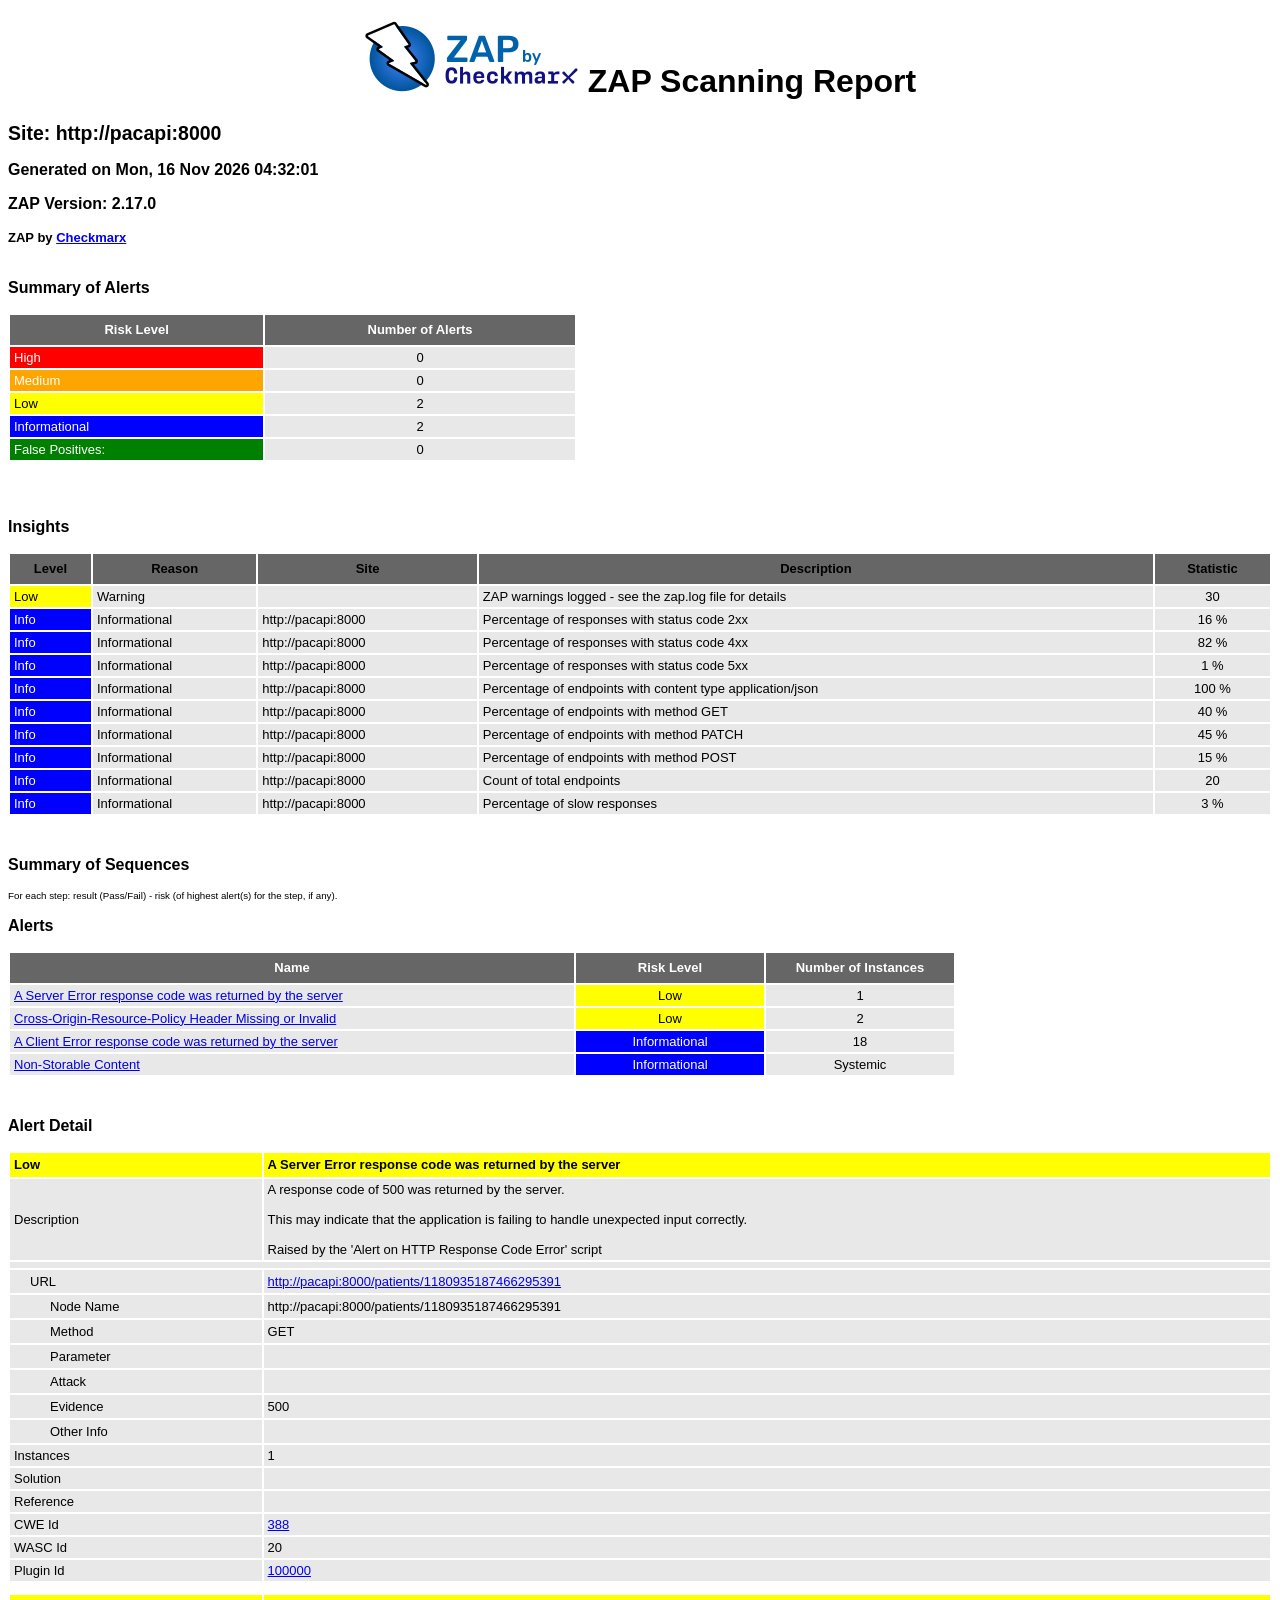
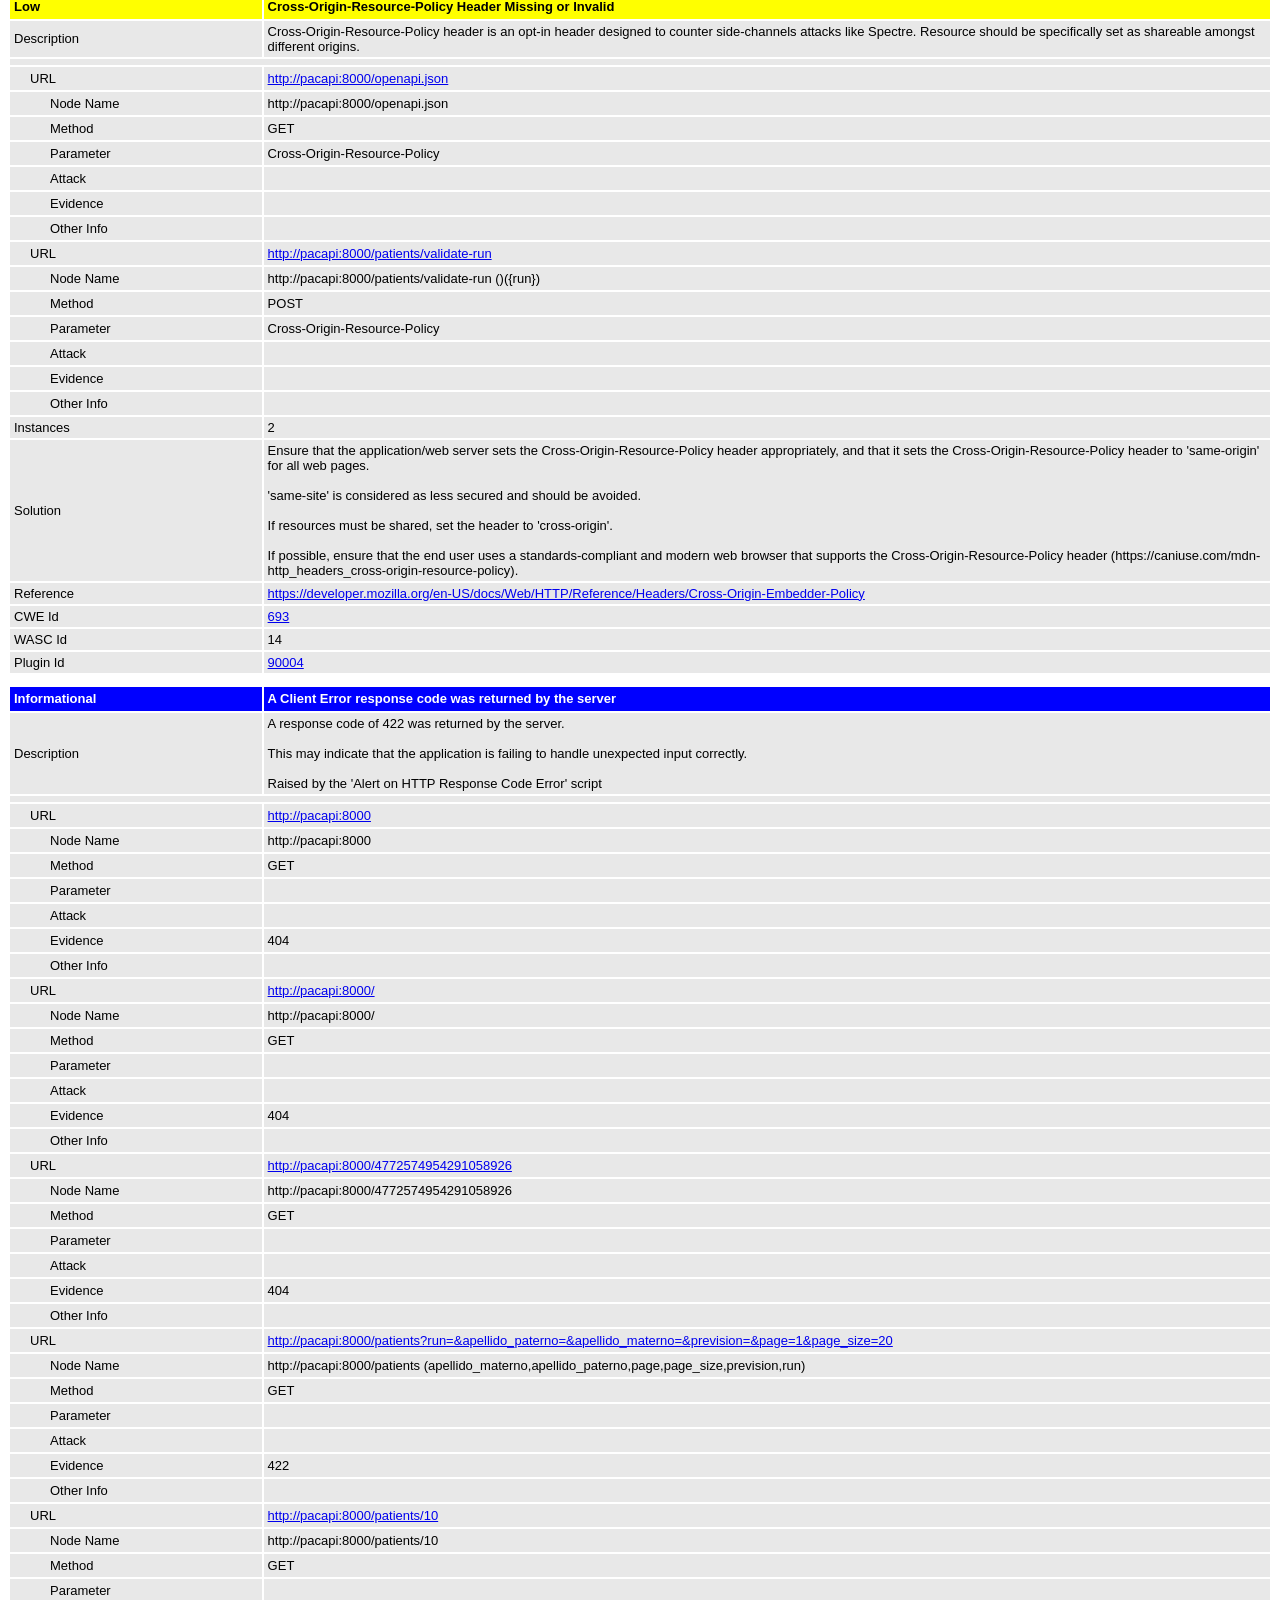
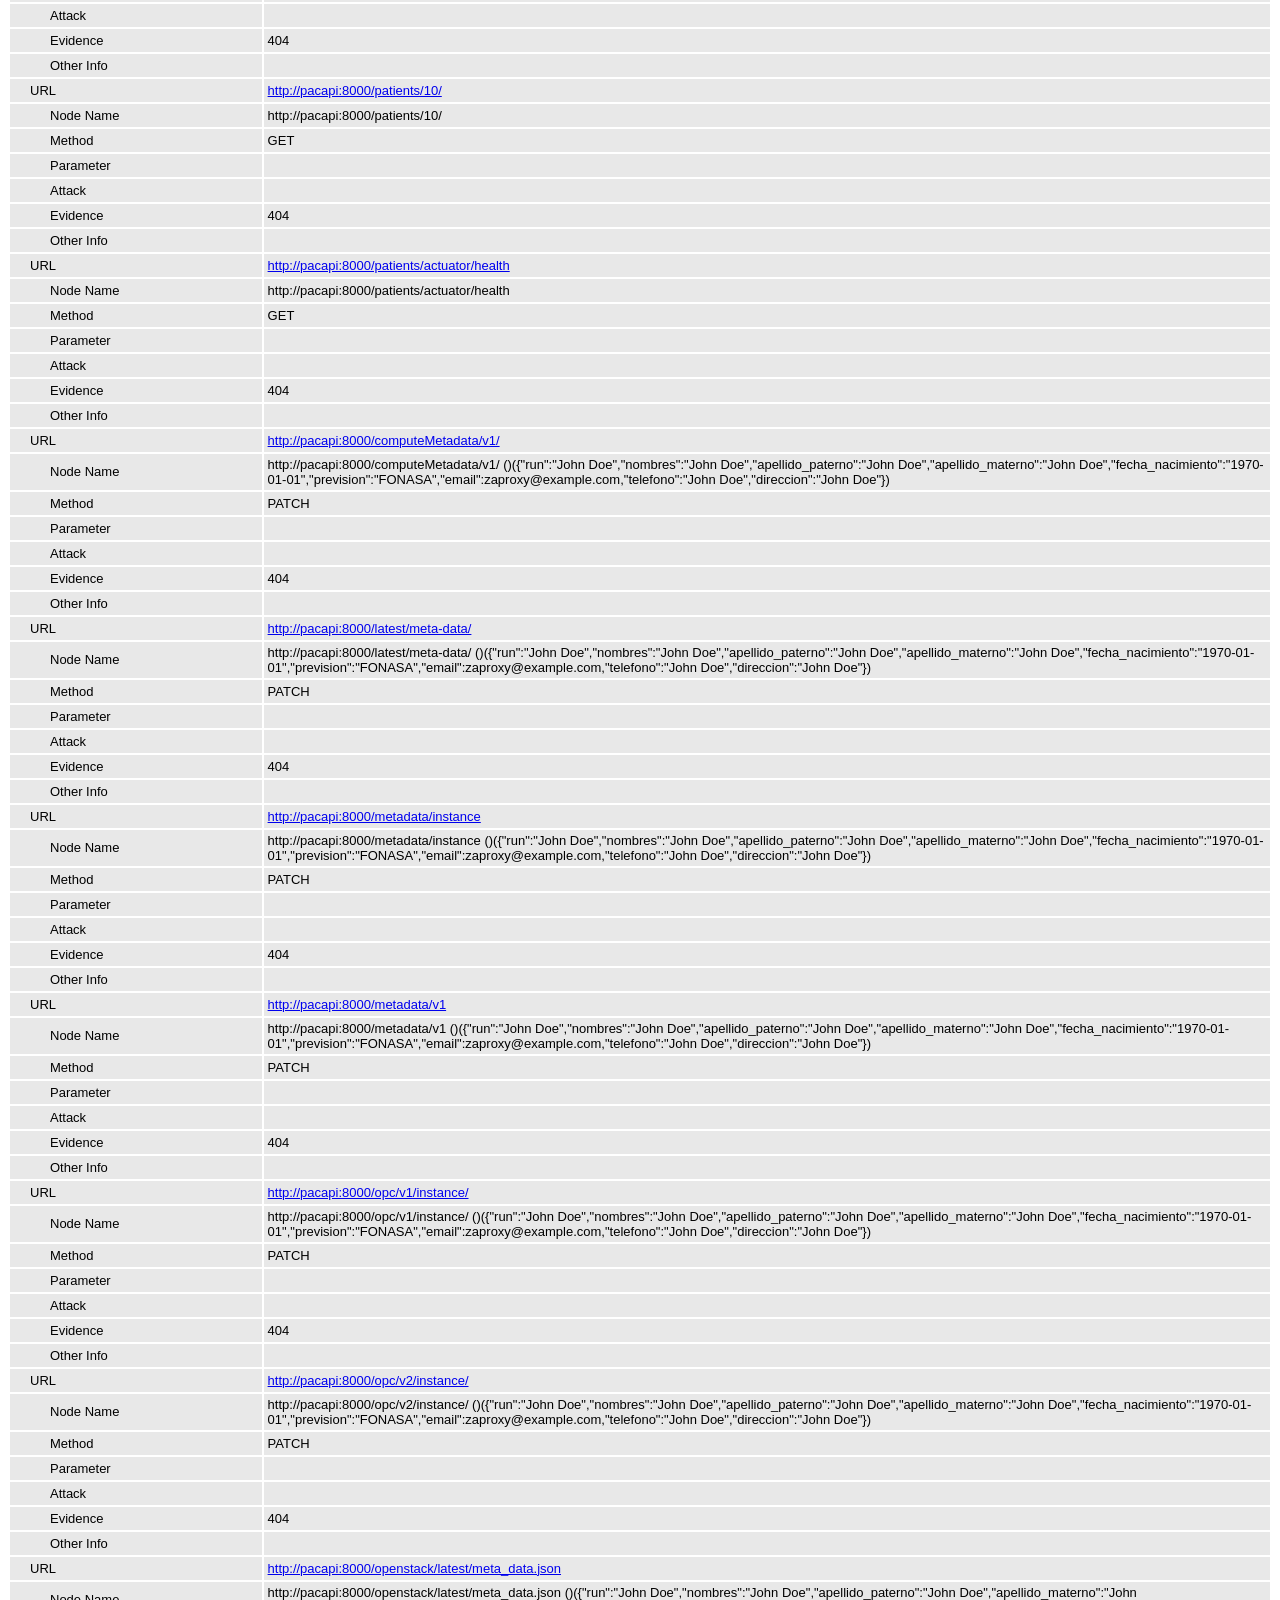
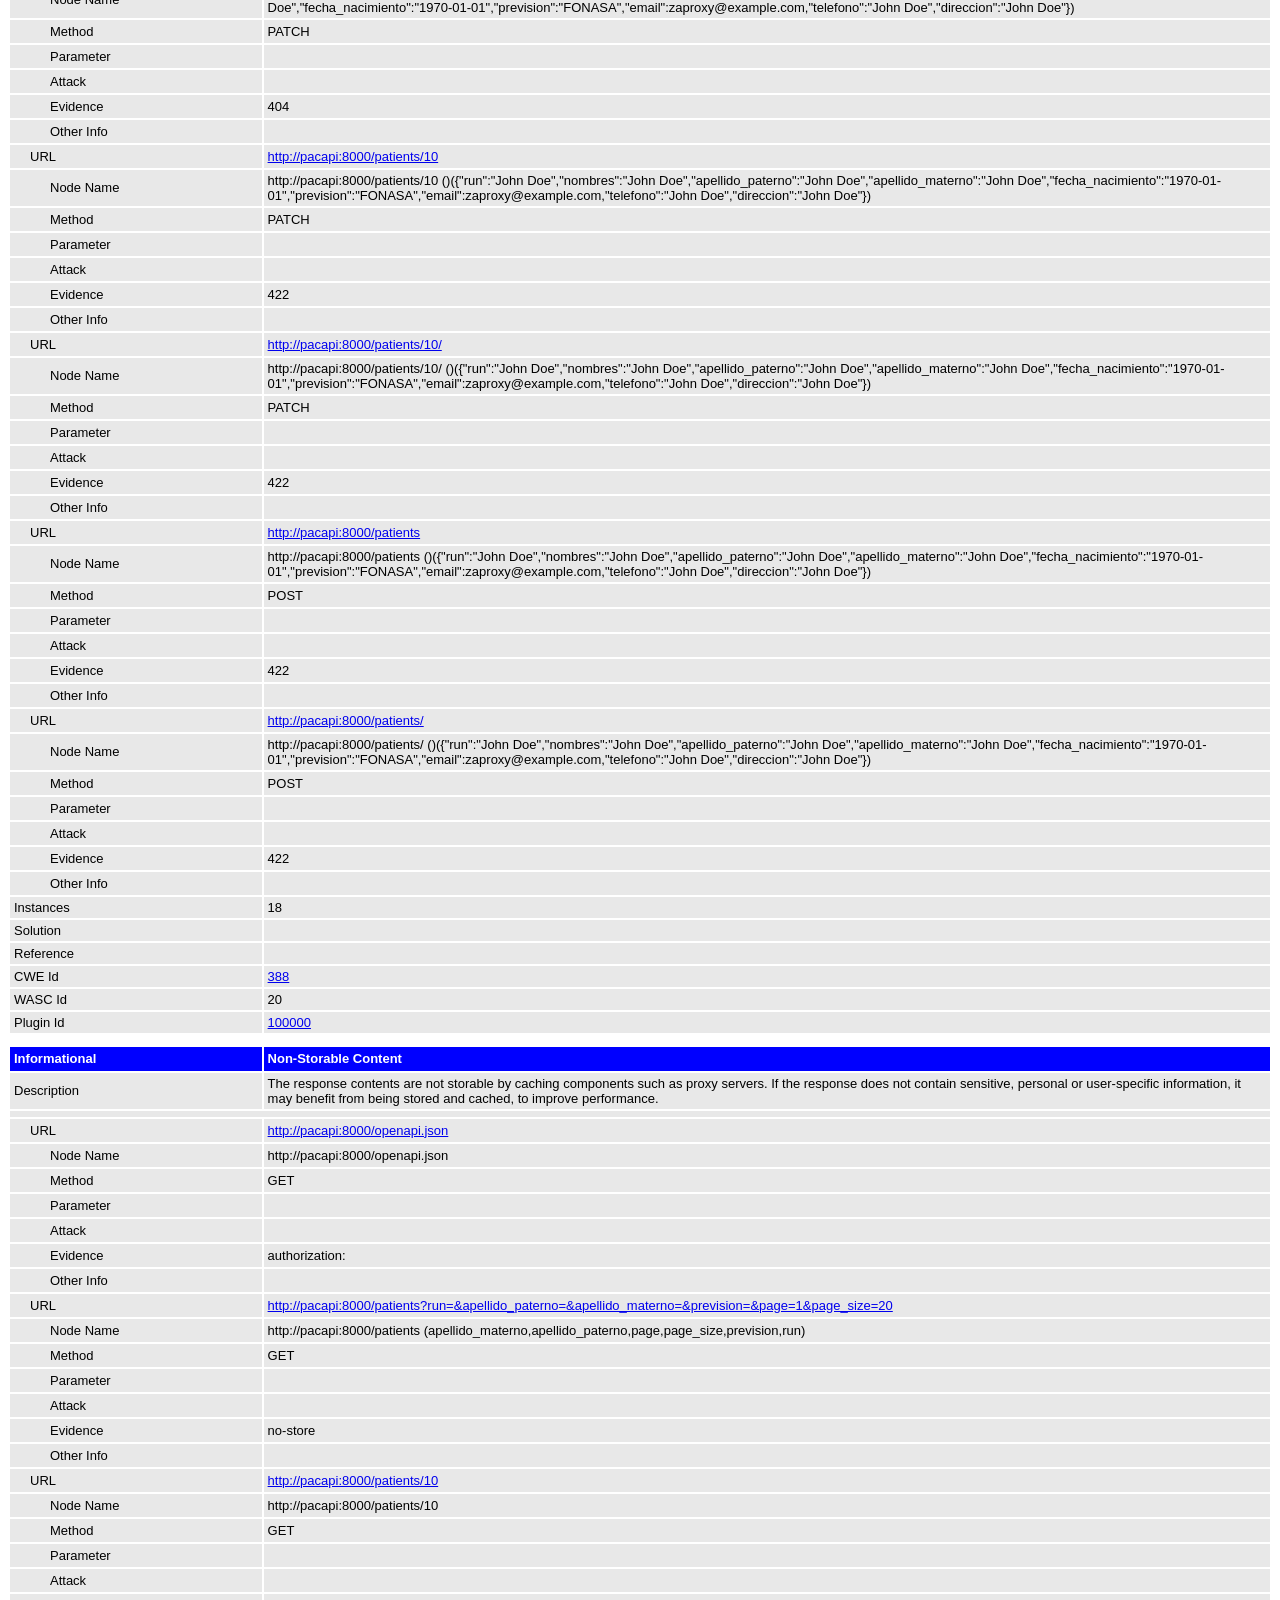
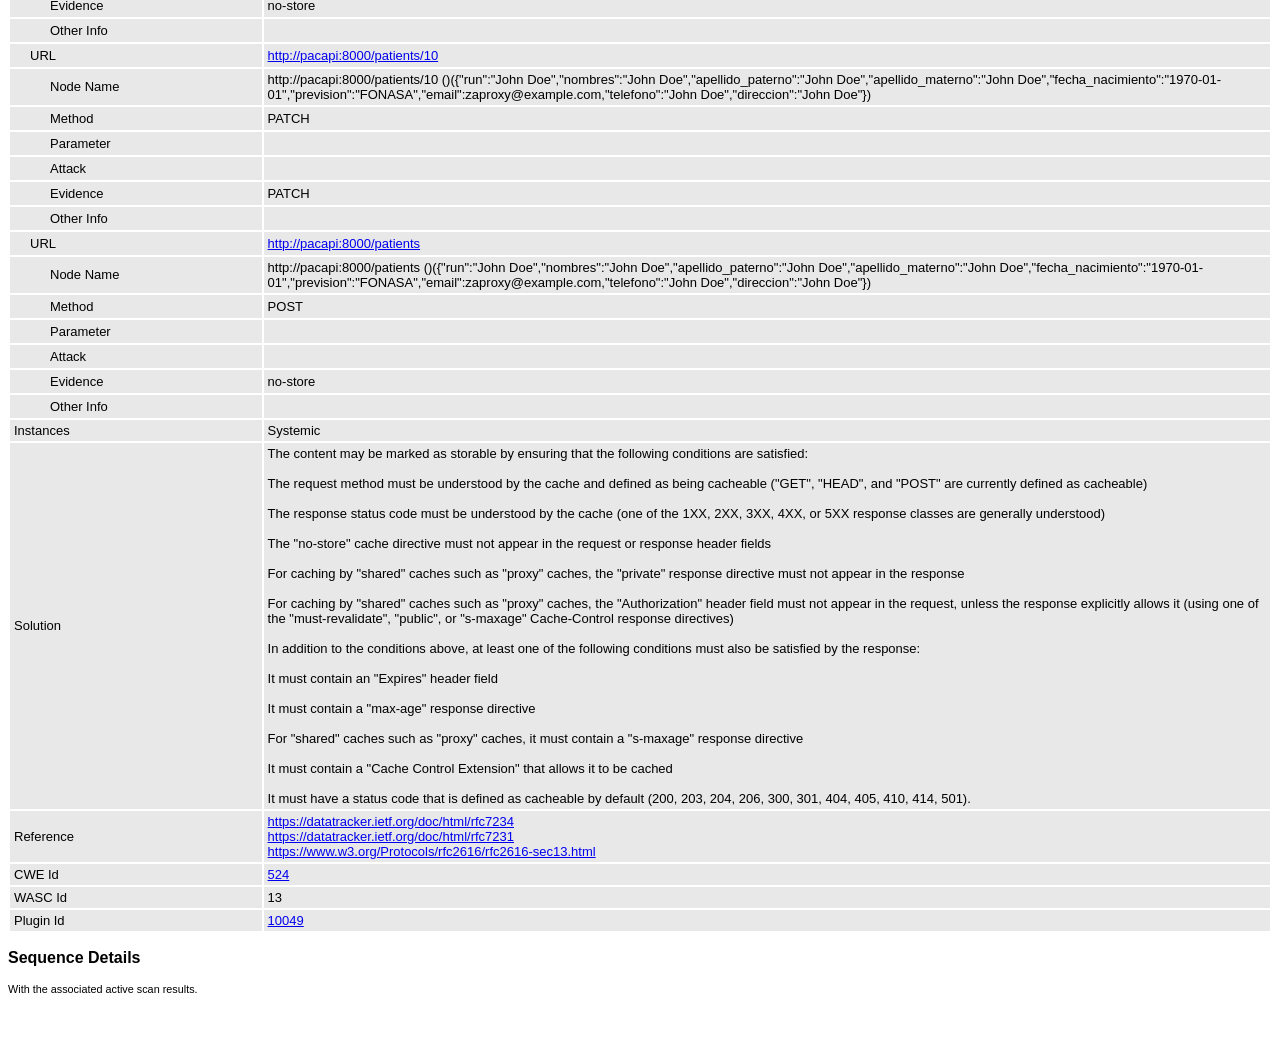
<file: docs/evidencias/zap-report-inicial.html>
<!DOCTYPE html>
<html>
<head>
<META http-equiv="Content-Type" content="text/html; charset=UTF-8" />
<title>ZAP Scanning Report</title>
<style type="text/css">
body {
	font-family: "Helvetica Neue", Helvetica, Arial, sans-serif;
	color: #000;
	font-size: 13px;
}

h1 {
	text-align: center;
	font-weight: bold;
	font-size: 32px
}

h3 {
	font-size: 16px;
}

table {
	border: none;
	font-size: 13px;
}

td, th {
	padding: 3px 4px;
	word-break: break-word;
}

th {
	font-weight: bold;
	background-color: #666666;
}

td {
	background-color: #e8e8e8;
}

.spacer {
	margin: 10px;
}

.spacer-lg {
	margin: 40px;
}

.indent1 {
	padding: 4px 20px;
}

.indent2 {
	padding: 4px 40px;
}

.risk-3 {
	background-color: red;
	color: #FFF;
}

.risk-2 {
	background-color: orange;
	color: #FFF;
}

.risk-1 {
	background-color: yellow;
	color: #000;
}

.risk-0 {
	background-color: blue;
	color: #FFF;
}

.risk--1 {
	background-color: green;
	color: #FFF;
}

.summary {
	width: 45%;
}

.summary th {
	color: #FFF;
}

.summary100 {
	width: 100%;
}

.summary80 {
	width: 80%;
}

.tdconstrainer {
	width: 9.1%;
	padding: 0
}

.alerts {
	width: 75%;
}

.alerts th {
	color: #FFF;
}

.results {
	width: 100%;
}

.results th {
	text-align: left;
}

.left-header {
	display: inline-block;
}

.pass {
	background: green;
	color: white
}

.pass::before {
	content: '\2714';
	color: white
}

.fail {
	background: red;
	color: white
}

.fail::before {
	content: '\2716';
	color: white
}

.alert-3b::before {
	content: '\2691';
	color: red
}

.alert-2b::before {
	content: '\2691 ';
	color: orange
}

.alert-1b::before {
	content: '\2691';
	color: yellow
}

.alert-0b::before {
	content: '\2691';
	color: blue
}

.alert-3a::after {
	content: '\2691';
	color: red
}

.alert-2a::after {
	content: '\2691 ';
	color: orange
}

.alert-1a::after {
	content: '\2691';
	color: yellow
}

.alert-0a::after {
	content: '\2691';
	color: blue
}

.lm2 {
	margin-left: 2em;
}

.smallnote {
	font-size: 0.75em
}

.alwayswhite {
	color: white
}

.script-diagnostic-screenshot {
	display: block;
	max-width: 100%;
	height: auto;
}
</style>
</head>
<body>
	<h1>
		<!-- The ZAP by Checkmark Logo -->
		<img
			src="[data-uri]"
			alt="" />
		ZAP Scanning Report
	</h1>
	<p />
	

	<h2>
		
		Site: http://pacapi:8000
		
	</h2>

	<h3>
		Generated on Mon, 16 Nov 2026 04:32:01
	</h3>

	<h3>
		ZAP Version: 2.17.0
	</h3>

	<h4>
		ZAP by <a href="https://checkmarx.com/">Checkmarx</a>
	</h4>

	
		<h3 class="left-header">Summary of Alerts</h3>
		<table class="summary">
			<tr>
				<th width="45%"
					height="24">Risk Level</th>
				<th width="55%"
					align="center">Number of Alerts</th>
			</tr>
			<tr>
				<td class="risk-3">
					<div>High</div>
				</td>
				<td align="center">
					<div>0</div>
				</td>
			</tr>
			<tr>
				<td class="risk-2">
					<div>Medium</div>
				</td>
				<td align="center">
					<div>0</div>
				</td>
			</tr>
			<tr>
				<td class="risk-1">
					<div>Low</div>
				</td>
				<td align="center">
					<div>2</div>
				</td>
			</tr>
			<tr>
				<td class="risk-0">
					<div>Informational</div>
				</td>
				<td align="center">
					<div>2</div>
				</td>
			</tr>
			<tr>
				<td class="risk--1">
					<div>				False Positives:</div>
				</td>
				<td align="center">
					<div>0</div>
				</td>
			</tr>
		</table>
		<div class="spacer-lg"></div>
	
	
	
		<h3 class="left-header">Insights</h3>
		
		<table class="summary100">
			<tr>
				<th height="24">Level</th>
				<th>Reason</th>
				<th>Site</th>
				<th>Description</th>
				<th>Statistic</th>
			</tr>
			
				<tr>
				<td class="risk-1">
					<div>Low</div>
				</td>
				<td>
					<div>Warning</div>
				</td>
				<td>
					<div></div>
				</td>
				<td>
					<div>ZAP warnings logged - see the zap.log file for details</div>
				</td>
				<td align="center">
					<div>30   </div>
				</td>
				</tr>
			
				<tr>
				<td class="risk-0">
					<div>Info</div>
				</td>
				<td>
					<div>Informational</div>
				</td>
				<td>
					<div>http://pacapi:8000</div>
				</td>
				<td>
					<div>Percentage of responses with status code 2xx</div>
				</td>
				<td align="center">
					<div>16 %</div>
				</td>
				</tr>
			
				<tr>
				<td class="risk-0">
					<div>Info</div>
				</td>
				<td>
					<div>Informational</div>
				</td>
				<td>
					<div>http://pacapi:8000</div>
				</td>
				<td>
					<div>Percentage of responses with status code 4xx</div>
				</td>
				<td align="center">
					<div>82 %</div>
				</td>
				</tr>
			
				<tr>
				<td class="risk-0">
					<div>Info</div>
				</td>
				<td>
					<div>Informational</div>
				</td>
				<td>
					<div>http://pacapi:8000</div>
				</td>
				<td>
					<div>Percentage of responses with status code 5xx</div>
				</td>
				<td align="center">
					<div>1 %</div>
				</td>
				</tr>
			
				<tr>
				<td class="risk-0">
					<div>Info</div>
				</td>
				<td>
					<div>Informational</div>
				</td>
				<td>
					<div>http://pacapi:8000</div>
				</td>
				<td>
					<div>Percentage of endpoints with content type application/json</div>
				</td>
				<td align="center">
					<div>100 %</div>
				</td>
				</tr>
			
				<tr>
				<td class="risk-0">
					<div>Info</div>
				</td>
				<td>
					<div>Informational</div>
				</td>
				<td>
					<div>http://pacapi:8000</div>
				</td>
				<td>
					<div>Percentage of endpoints with method GET</div>
				</td>
				<td align="center">
					<div>40 %</div>
				</td>
				</tr>
			
				<tr>
				<td class="risk-0">
					<div>Info</div>
				</td>
				<td>
					<div>Informational</div>
				</td>
				<td>
					<div>http://pacapi:8000</div>
				</td>
				<td>
					<div>Percentage of endpoints with method PATCH</div>
				</td>
				<td align="center">
					<div>45 %</div>
				</td>
				</tr>
			
				<tr>
				<td class="risk-0">
					<div>Info</div>
				</td>
				<td>
					<div>Informational</div>
				</td>
				<td>
					<div>http://pacapi:8000</div>
				</td>
				<td>
					<div>Percentage of endpoints with method POST</div>
				</td>
				<td align="center">
					<div>15 %</div>
				</td>
				</tr>
			
				<tr>
				<td class="risk-0">
					<div>Info</div>
				</td>
				<td>
					<div>Informational</div>
				</td>
				<td>
					<div>http://pacapi:8000</div>
				</td>
				<td>
					<div>Count of total endpoints</div>
				</td>
				<td align="center">
					<div>20   </div>
				</td>
				</tr>
			
				<tr>
				<td class="risk-0">
					<div>Info</div>
				</td>
				<td>
					<div>Informational</div>
				</td>
				<td>
					<div>http://pacapi:8000</div>
				</td>
				<td>
					<div>Percentage of slow responses</div>
				</td>
				<td align="center">
					<div>3 %</div>
				</td>
				</tr>
			
		</table>
		<div class="spacer-lg"></div>
	

	

	
		
			<h3>Summary of Sequences</h3>
			<p class="smallnote">For each step: result (Pass/Fail) - risk (of highest alert(s) for the step, if any).</p>

			
				</table>
			
		
	</th:block>

	
		<h3>Alerts</h3>
		<table class="alerts">
			<tr>
				<th width="60%" height="24">Name</th>
				<th width="20%"
					align="center">Risk Level</th>
				<th width="20%"
					align="center">Number of Instances</th>
			</tr>
			<tr>
				<td><a href="#100000">A Server Error response code was returned by the server</a></td>
				<td align="center" class="risk-1">Low</td>
				
				
				<td align="center">1</td>
				
			</tr>
			<tr>
				<td><a href="#90004">Cross-Origin-Resource-Policy Header Missing or Invalid</a></td>
				<td align="center" class="risk-1">Low</td>
				
				
				<td align="center">2</td>
				
			</tr>
			<tr>
				<td><a href="#100000">A Client Error response code was returned by the server</a></td>
				<td align="center" class="risk-0">Informational</td>
				
				
				<td align="center">18</td>
				
			</tr>
			<tr>
				<td><a href="#10049">Non-Storable Content</a></td>
				<td align="center" class="risk-0">Informational</td>
				
				<td align="center">Systemic</td>
				
				
			</tr>
		</table>
		<div class="spacer-lg"></div>
	

	
		<h3>Alert Detail</h3>
		
			<table class="results">
				<tr height="24">
					<th width="20%" class="risk-1"><a
						id="100000"></a>
						<div>Low</div></th>
					<th class="risk-1">A Server Error response code was returned by the server</th>
				</tr>
				<tr>
					<td width="20%">Description</td>
					<td width="80%">
							<div>A response code of 500 was returned by the server.</div>
							<br />
						
							<div>This may indicate that the application is failing to handle unexpected input correctly.</div>
							<br />
						
							<div>Raised by the &#39;Alert on HTTP Response Code Error&#39; script</div>
							
						</td>
				</tr>
				<TR vAlign="top">
					<TD colspan="2"></TD>
				</TR>
				
					<tr>
						<td width="20%"
							class="indent1">URL</td>
						<td width="80%"><a href="http://pacapi:8000/patients/1180935187466295391">http://pacapi:8000/patients/1180935187466295391</a></td>
					</tr>
					<tr>
						<td width="20%"
							class="indent2">Node Name</td>
						<td width="80%">http://pacapi:8000/patients/1180935187466295391</td>
					</tr>
					<tr>
						<td width="20%"
							class="indent2">Method</td>
						<td width="80%">GET</td>
					</tr>
					<tr>
						<td width="20%"
							class="indent2">Parameter</td>
						<td width="80%"></td>
					</tr>
					<tr>
						<td width="20%"
							class="indent2">Attack</td>
						<td width="80%"></td>
					</tr>
					<tr>
						<td width="20%"
							class="indent2">Evidence</td>
						<td width="80%">500</td>
					</tr>
					<tr>
						<td width="20%"
							class="indent2">Other Info</td>
						<td width="80%"></td>
					</tr>
				
				<tr>
					<td width="20%">Instances</td>
					
					
					<td width="80%">1</td>
					
				</tr>
				<tr>
					<td width="20%">Solution</td>
					<td width="80%"></td>
				</tr>
				<tr>
					<td width="20%">Reference</td>
					<td width="80%"></td>
				</tr>
				<tr>
					<td width="20%">CWE Id</td>
					<td width="80%"><a
						href="https://cwe.mitre.org/data/definitions/388.html">388</a></td>
				</tr>
				<tr>
					<td width="20%">WASC Id</td>
					<td width="80%">20</td>
				</tr>
				<tr>
					<td width="20%">Plugin Id</td>
					<td width="80%"><a
						href="https://www.zaproxy.org/docs/alerts/100000/">100000</a></td>
				</tr>
			</table>
			<div class="spacer"></div>
		
			<table class="results">
				<tr height="24">
					<th width="20%" class="risk-1"><a
						id="90004"></a>
						<div>Low</div></th>
					<th class="risk-1">Cross-Origin-Resource-Policy Header Missing or Invalid</th>
				</tr>
				<tr>
					<td width="20%">Description</td>
					<td width="80%">
							<div>Cross-Origin-Resource-Policy header is an opt-in header designed to counter side-channels attacks like Spectre. Resource should be specifically set as shareable amongst different origins.</div>
							
						</td>
				</tr>
				<TR vAlign="top">
					<TD colspan="2"></TD>
				</TR>
				
					<tr>
						<td width="20%"
							class="indent1">URL</td>
						<td width="80%"><a href="http://pacapi:8000/openapi.json">http://pacapi:8000/openapi.json</a></td>
					</tr>
					<tr>
						<td width="20%"
							class="indent2">Node Name</td>
						<td width="80%">http://pacapi:8000/openapi.json</td>
					</tr>
					<tr>
						<td width="20%"
							class="indent2">Method</td>
						<td width="80%">GET</td>
					</tr>
					<tr>
						<td width="20%"
							class="indent2">Parameter</td>
						<td width="80%">Cross-Origin-Resource-Policy</td>
					</tr>
					<tr>
						<td width="20%"
							class="indent2">Attack</td>
						<td width="80%"></td>
					</tr>
					<tr>
						<td width="20%"
							class="indent2">Evidence</td>
						<td width="80%"></td>
					</tr>
					<tr>
						<td width="20%"
							class="indent2">Other Info</td>
						<td width="80%"></td>
					</tr>
				
					<tr>
						<td width="20%"
							class="indent1">URL</td>
						<td width="80%"><a href="http://pacapi:8000/patients/validate-run">http://pacapi:8000/patients/validate-run</a></td>
					</tr>
					<tr>
						<td width="20%"
							class="indent2">Node Name</td>
						<td width="80%">http://pacapi:8000/patients/validate-run ()({run})</td>
					</tr>
					<tr>
						<td width="20%"
							class="indent2">Method</td>
						<td width="80%">POST</td>
					</tr>
					<tr>
						<td width="20%"
							class="indent2">Parameter</td>
						<td width="80%">Cross-Origin-Resource-Policy</td>
					</tr>
					<tr>
						<td width="20%"
							class="indent2">Attack</td>
						<td width="80%"></td>
					</tr>
					<tr>
						<td width="20%"
							class="indent2">Evidence</td>
						<td width="80%"></td>
					</tr>
					<tr>
						<td width="20%"
							class="indent2">Other Info</td>
						<td width="80%"></td>
					</tr>
				
				<tr>
					<td width="20%">Instances</td>
					
					
					<td width="80%">2</td>
					
				</tr>
				<tr>
					<td width="20%">Solution</td>
					<td width="80%">
							<div>Ensure that the application/web server sets the Cross-Origin-Resource-Policy header appropriately, and that it sets the Cross-Origin-Resource-Policy header to &#39;same-origin&#39; for all web pages.</div>
							<br />
						
							<div>&#39;same-site&#39; is considered as less secured and should be avoided.</div>
							<br />
						
							<div>If resources must be shared, set the header to &#39;cross-origin&#39;.</div>
							<br />
						
							<div>If possible, ensure that the end user uses a standards-compliant and modern web browser that supports the Cross-Origin-Resource-Policy header (https://caniuse.com/mdn-http_headers_cross-origin-resource-policy).</div>
							
						</td>
				</tr>
				<tr>
					<td width="20%">Reference</td>
					<td width="80%">
							<a href="https://developer.mozilla.org/en-US/docs/Web/HTTP/Reference/Headers/Cross-Origin-Embedder-Policy">https://developer.mozilla.org/en-US/docs/Web/HTTP/Reference/Headers/Cross-Origin-Embedder-Policy</a>
							
						</td>
				</tr>
				<tr>
					<td width="20%">CWE Id</td>
					<td width="80%"><a
						href="https://cwe.mitre.org/data/definitions/693.html">693</a></td>
				</tr>
				<tr>
					<td width="20%">WASC Id</td>
					<td width="80%">14</td>
				</tr>
				<tr>
					<td width="20%">Plugin Id</td>
					<td width="80%"><a
						href="https://www.zaproxy.org/docs/alerts/90004/">90004</a></td>
				</tr>
			</table>
			<div class="spacer"></div>
		
			<table class="results">
				<tr height="24">
					<th width="20%" class="risk-0"><a
						id="100000"></a>
						<div>Informational</div></th>
					<th class="risk-0">A Client Error response code was returned by the server</th>
				</tr>
				<tr>
					<td width="20%">Description</td>
					<td width="80%">
							<div>A response code of 422 was returned by the server.</div>
							<br />
						
							<div>This may indicate that the application is failing to handle unexpected input correctly.</div>
							<br />
						
							<div>Raised by the &#39;Alert on HTTP Response Code Error&#39; script</div>
							
						</td>
				</tr>
				<TR vAlign="top">
					<TD colspan="2"></TD>
				</TR>
				
					<tr>
						<td width="20%"
							class="indent1">URL</td>
						<td width="80%"><a href="http://pacapi:8000">http://pacapi:8000</a></td>
					</tr>
					<tr>
						<td width="20%"
							class="indent2">Node Name</td>
						<td width="80%">http://pacapi:8000</td>
					</tr>
					<tr>
						<td width="20%"
							class="indent2">Method</td>
						<td width="80%">GET</td>
					</tr>
					<tr>
						<td width="20%"
							class="indent2">Parameter</td>
						<td width="80%"></td>
					</tr>
					<tr>
						<td width="20%"
							class="indent2">Attack</td>
						<td width="80%"></td>
					</tr>
					<tr>
						<td width="20%"
							class="indent2">Evidence</td>
						<td width="80%">404</td>
					</tr>
					<tr>
						<td width="20%"
							class="indent2">Other Info</td>
						<td width="80%"></td>
					</tr>
				
					<tr>
						<td width="20%"
							class="indent1">URL</td>
						<td width="80%"><a href="http://pacapi:8000/">http://pacapi:8000/</a></td>
					</tr>
					<tr>
						<td width="20%"
							class="indent2">Node Name</td>
						<td width="80%">http://pacapi:8000/</td>
					</tr>
					<tr>
						<td width="20%"
							class="indent2">Method</td>
						<td width="80%">GET</td>
					</tr>
					<tr>
						<td width="20%"
							class="indent2">Parameter</td>
						<td width="80%"></td>
					</tr>
					<tr>
						<td width="20%"
							class="indent2">Attack</td>
						<td width="80%"></td>
					</tr>
					<tr>
						<td width="20%"
							class="indent2">Evidence</td>
						<td width="80%">404</td>
					</tr>
					<tr>
						<td width="20%"
							class="indent2">Other Info</td>
						<td width="80%"></td>
					</tr>
				
					<tr>
						<td width="20%"
							class="indent1">URL</td>
						<td width="80%"><a href="http://pacapi:8000/4772574954291058926">http://pacapi:8000/4772574954291058926</a></td>
					</tr>
					<tr>
						<td width="20%"
							class="indent2">Node Name</td>
						<td width="80%">http://pacapi:8000/4772574954291058926</td>
					</tr>
					<tr>
						<td width="20%"
							class="indent2">Method</td>
						<td width="80%">GET</td>
					</tr>
					<tr>
						<td width="20%"
							class="indent2">Parameter</td>
						<td width="80%"></td>
					</tr>
					<tr>
						<td width="20%"
							class="indent2">Attack</td>
						<td width="80%"></td>
					</tr>
					<tr>
						<td width="20%"
							class="indent2">Evidence</td>
						<td width="80%">404</td>
					</tr>
					<tr>
						<td width="20%"
							class="indent2">Other Info</td>
						<td width="80%"></td>
					</tr>
				
					<tr>
						<td width="20%"
							class="indent1">URL</td>
						<td width="80%"><a href="http://pacapi:8000/patients?run=&amp;apellido_paterno=&amp;apellido_materno=&amp;prevision=&amp;page=1&amp;page_size=20">http://pacapi:8000/patients?run=&amp;apellido_paterno=&amp;apellido_materno=&amp;prevision=&amp;page=1&amp;page_size=20</a></td>
					</tr>
					<tr>
						<td width="20%"
							class="indent2">Node Name</td>
						<td width="80%">http://pacapi:8000/patients (apellido_materno,apellido_paterno,page,page_size,prevision,run)</td>
					</tr>
					<tr>
						<td width="20%"
							class="indent2">Method</td>
						<td width="80%">GET</td>
					</tr>
					<tr>
						<td width="20%"
							class="indent2">Parameter</td>
						<td width="80%"></td>
					</tr>
					<tr>
						<td width="20%"
							class="indent2">Attack</td>
						<td width="80%"></td>
					</tr>
					<tr>
						<td width="20%"
							class="indent2">Evidence</td>
						<td width="80%">422</td>
					</tr>
					<tr>
						<td width="20%"
							class="indent2">Other Info</td>
						<td width="80%"></td>
					</tr>
				
					<tr>
						<td width="20%"
							class="indent1">URL</td>
						<td width="80%"><a href="http://pacapi:8000/patients/10">http://pacapi:8000/patients/10</a></td>
					</tr>
					<tr>
						<td width="20%"
							class="indent2">Node Name</td>
						<td width="80%">http://pacapi:8000/patients/10</td>
					</tr>
					<tr>
						<td width="20%"
							class="indent2">Method</td>
						<td width="80%">GET</td>
					</tr>
					<tr>
						<td width="20%"
							class="indent2">Parameter</td>
						<td width="80%"></td>
					</tr>
					<tr>
						<td width="20%"
							class="indent2">Attack</td>
						<td width="80%"></td>
					</tr>
					<tr>
						<td width="20%"
							class="indent2">Evidence</td>
						<td width="80%">404</td>
					</tr>
					<tr>
						<td width="20%"
							class="indent2">Other Info</td>
						<td width="80%"></td>
					</tr>
				
					<tr>
						<td width="20%"
							class="indent1">URL</td>
						<td width="80%"><a href="http://pacapi:8000/patients/10/">http://pacapi:8000/patients/10/</a></td>
					</tr>
					<tr>
						<td width="20%"
							class="indent2">Node Name</td>
						<td width="80%">http://pacapi:8000/patients/10/</td>
					</tr>
					<tr>
						<td width="20%"
							class="indent2">Method</td>
						<td width="80%">GET</td>
					</tr>
					<tr>
						<td width="20%"
							class="indent2">Parameter</td>
						<td width="80%"></td>
					</tr>
					<tr>
						<td width="20%"
							class="indent2">Attack</td>
						<td width="80%"></td>
					</tr>
					<tr>
						<td width="20%"
							class="indent2">Evidence</td>
						<td width="80%">404</td>
					</tr>
					<tr>
						<td width="20%"
							class="indent2">Other Info</td>
						<td width="80%"></td>
					</tr>
				
					<tr>
						<td width="20%"
							class="indent1">URL</td>
						<td width="80%"><a href="http://pacapi:8000/patients/actuator/health">http://pacapi:8000/patients/actuator/health</a></td>
					</tr>
					<tr>
						<td width="20%"
							class="indent2">Node Name</td>
						<td width="80%">http://pacapi:8000/patients/actuator/health</td>
					</tr>
					<tr>
						<td width="20%"
							class="indent2">Method</td>
						<td width="80%">GET</td>
					</tr>
					<tr>
						<td width="20%"
							class="indent2">Parameter</td>
						<td width="80%"></td>
					</tr>
					<tr>
						<td width="20%"
							class="indent2">Attack</td>
						<td width="80%"></td>
					</tr>
					<tr>
						<td width="20%"
							class="indent2">Evidence</td>
						<td width="80%">404</td>
					</tr>
					<tr>
						<td width="20%"
							class="indent2">Other Info</td>
						<td width="80%"></td>
					</tr>
				
					<tr>
						<td width="20%"
							class="indent1">URL</td>
						<td width="80%"><a href="http://pacapi:8000/computeMetadata/v1/">http://pacapi:8000/computeMetadata/v1/</a></td>
					</tr>
					<tr>
						<td width="20%"
							class="indent2">Node Name</td>
						<td width="80%">http://pacapi:8000/computeMetadata/v1/ ()({&quot;run&quot;:&quot;John Doe&quot;,&quot;nombres&quot;:&quot;John Doe&quot;,&quot;apellido_paterno&quot;:&quot;John Doe&quot;,&quot;apellido_materno&quot;:&quot;John Doe&quot;,&quot;fecha_nacimiento&quot;:&quot;1970-01-01&quot;,&quot;prevision&quot;:&quot;FONASA&quot;,&quot;email&quot;:zaproxy@example.com,&quot;telefono&quot;:&quot;John Doe&quot;,&quot;direccion&quot;:&quot;John Doe&quot;})</td>
					</tr>
					<tr>
						<td width="20%"
							class="indent2">Method</td>
						<td width="80%">PATCH</td>
					</tr>
					<tr>
						<td width="20%"
							class="indent2">Parameter</td>
						<td width="80%"></td>
					</tr>
					<tr>
						<td width="20%"
							class="indent2">Attack</td>
						<td width="80%"></td>
					</tr>
					<tr>
						<td width="20%"
							class="indent2">Evidence</td>
						<td width="80%">404</td>
					</tr>
					<tr>
						<td width="20%"
							class="indent2">Other Info</td>
						<td width="80%"></td>
					</tr>
				
					<tr>
						<td width="20%"
							class="indent1">URL</td>
						<td width="80%"><a href="http://pacapi:8000/latest/meta-data/">http://pacapi:8000/latest/meta-data/</a></td>
					</tr>
					<tr>
						<td width="20%"
							class="indent2">Node Name</td>
						<td width="80%">http://pacapi:8000/latest/meta-data/ ()({&quot;run&quot;:&quot;John Doe&quot;,&quot;nombres&quot;:&quot;John Doe&quot;,&quot;apellido_paterno&quot;:&quot;John Doe&quot;,&quot;apellido_materno&quot;:&quot;John Doe&quot;,&quot;fecha_nacimiento&quot;:&quot;1970-01-01&quot;,&quot;prevision&quot;:&quot;FONASA&quot;,&quot;email&quot;:zaproxy@example.com,&quot;telefono&quot;:&quot;John Doe&quot;,&quot;direccion&quot;:&quot;John Doe&quot;})</td>
					</tr>
					<tr>
						<td width="20%"
							class="indent2">Method</td>
						<td width="80%">PATCH</td>
					</tr>
					<tr>
						<td width="20%"
							class="indent2">Parameter</td>
						<td width="80%"></td>
					</tr>
					<tr>
						<td width="20%"
							class="indent2">Attack</td>
						<td width="80%"></td>
					</tr>
					<tr>
						<td width="20%"
							class="indent2">Evidence</td>
						<td width="80%">404</td>
					</tr>
					<tr>
						<td width="20%"
							class="indent2">Other Info</td>
						<td width="80%"></td>
					</tr>
				
					<tr>
						<td width="20%"
							class="indent1">URL</td>
						<td width="80%"><a href="http://pacapi:8000/metadata/instance">http://pacapi:8000/metadata/instance</a></td>
					</tr>
					<tr>
						<td width="20%"
							class="indent2">Node Name</td>
						<td width="80%">http://pacapi:8000/metadata/instance ()({&quot;run&quot;:&quot;John Doe&quot;,&quot;nombres&quot;:&quot;John Doe&quot;,&quot;apellido_paterno&quot;:&quot;John Doe&quot;,&quot;apellido_materno&quot;:&quot;John Doe&quot;,&quot;fecha_nacimiento&quot;:&quot;1970-01-01&quot;,&quot;prevision&quot;:&quot;FONASA&quot;,&quot;email&quot;:zaproxy@example.com,&quot;telefono&quot;:&quot;John Doe&quot;,&quot;direccion&quot;:&quot;John Doe&quot;})</td>
					</tr>
					<tr>
						<td width="20%"
							class="indent2">Method</td>
						<td width="80%">PATCH</td>
					</tr>
					<tr>
						<td width="20%"
							class="indent2">Parameter</td>
						<td width="80%"></td>
					</tr>
					<tr>
						<td width="20%"
							class="indent2">Attack</td>
						<td width="80%"></td>
					</tr>
					<tr>
						<td width="20%"
							class="indent2">Evidence</td>
						<td width="80%">404</td>
					</tr>
					<tr>
						<td width="20%"
							class="indent2">Other Info</td>
						<td width="80%"></td>
					</tr>
				
					<tr>
						<td width="20%"
							class="indent1">URL</td>
						<td width="80%"><a href="http://pacapi:8000/metadata/v1">http://pacapi:8000/metadata/v1</a></td>
					</tr>
					<tr>
						<td width="20%"
							class="indent2">Node Name</td>
						<td width="80%">http://pacapi:8000/metadata/v1 ()({&quot;run&quot;:&quot;John Doe&quot;,&quot;nombres&quot;:&quot;John Doe&quot;,&quot;apellido_paterno&quot;:&quot;John Doe&quot;,&quot;apellido_materno&quot;:&quot;John Doe&quot;,&quot;fecha_nacimiento&quot;:&quot;1970-01-01&quot;,&quot;prevision&quot;:&quot;FONASA&quot;,&quot;email&quot;:zaproxy@example.com,&quot;telefono&quot;:&quot;John Doe&quot;,&quot;direccion&quot;:&quot;John Doe&quot;})</td>
					</tr>
					<tr>
						<td width="20%"
							class="indent2">Method</td>
						<td width="80%">PATCH</td>
					</tr>
					<tr>
						<td width="20%"
							class="indent2">Parameter</td>
						<td width="80%"></td>
					</tr>
					<tr>
						<td width="20%"
							class="indent2">Attack</td>
						<td width="80%"></td>
					</tr>
					<tr>
						<td width="20%"
							class="indent2">Evidence</td>
						<td width="80%">404</td>
					</tr>
					<tr>
						<td width="20%"
							class="indent2">Other Info</td>
						<td width="80%"></td>
					</tr>
				
					<tr>
						<td width="20%"
							class="indent1">URL</td>
						<td width="80%"><a href="http://pacapi:8000/opc/v1/instance/">http://pacapi:8000/opc/v1/instance/</a></td>
					</tr>
					<tr>
						<td width="20%"
							class="indent2">Node Name</td>
						<td width="80%">http://pacapi:8000/opc/v1/instance/ ()({&quot;run&quot;:&quot;John Doe&quot;,&quot;nombres&quot;:&quot;John Doe&quot;,&quot;apellido_paterno&quot;:&quot;John Doe&quot;,&quot;apellido_materno&quot;:&quot;John Doe&quot;,&quot;fecha_nacimiento&quot;:&quot;1970-01-01&quot;,&quot;prevision&quot;:&quot;FONASA&quot;,&quot;email&quot;:zaproxy@example.com,&quot;telefono&quot;:&quot;John Doe&quot;,&quot;direccion&quot;:&quot;John Doe&quot;})</td>
					</tr>
					<tr>
						<td width="20%"
							class="indent2">Method</td>
						<td width="80%">PATCH</td>
					</tr>
					<tr>
						<td width="20%"
							class="indent2">Parameter</td>
						<td width="80%"></td>
					</tr>
					<tr>
						<td width="20%"
							class="indent2">Attack</td>
						<td width="80%"></td>
					</tr>
					<tr>
						<td width="20%"
							class="indent2">Evidence</td>
						<td width="80%">404</td>
					</tr>
					<tr>
						<td width="20%"
							class="indent2">Other Info</td>
						<td width="80%"></td>
					</tr>
				
					<tr>
						<td width="20%"
							class="indent1">URL</td>
						<td width="80%"><a href="http://pacapi:8000/opc/v2/instance/">http://pacapi:8000/opc/v2/instance/</a></td>
					</tr>
					<tr>
						<td width="20%"
							class="indent2">Node Name</td>
						<td width="80%">http://pacapi:8000/opc/v2/instance/ ()({&quot;run&quot;:&quot;John Doe&quot;,&quot;nombres&quot;:&quot;John Doe&quot;,&quot;apellido_paterno&quot;:&quot;John Doe&quot;,&quot;apellido_materno&quot;:&quot;John Doe&quot;,&quot;fecha_nacimiento&quot;:&quot;1970-01-01&quot;,&quot;prevision&quot;:&quot;FONASA&quot;,&quot;email&quot;:zaproxy@example.com,&quot;telefono&quot;:&quot;John Doe&quot;,&quot;direccion&quot;:&quot;John Doe&quot;})</td>
					</tr>
					<tr>
						<td width="20%"
							class="indent2">Method</td>
						<td width="80%">PATCH</td>
					</tr>
					<tr>
						<td width="20%"
							class="indent2">Parameter</td>
						<td width="80%"></td>
					</tr>
					<tr>
						<td width="20%"
							class="indent2">Attack</td>
						<td width="80%"></td>
					</tr>
					<tr>
						<td width="20%"
							class="indent2">Evidence</td>
						<td width="80%">404</td>
					</tr>
					<tr>
						<td width="20%"
							class="indent2">Other Info</td>
						<td width="80%"></td>
					</tr>
				
					<tr>
						<td width="20%"
							class="indent1">URL</td>
						<td width="80%"><a href="http://pacapi:8000/openstack/latest/meta_data.json">http://pacapi:8000/openstack/latest/meta_data.json</a></td>
					</tr>
					<tr>
						<td width="20%"
							class="indent2">Node Name</td>
						<td width="80%">http://pacapi:8000/openstack/latest/meta_data.json ()({&quot;run&quot;:&quot;John Doe&quot;,&quot;nombres&quot;:&quot;John Doe&quot;,&quot;apellido_paterno&quot;:&quot;John Doe&quot;,&quot;apellido_materno&quot;:&quot;John Doe&quot;,&quot;fecha_nacimiento&quot;:&quot;1970-01-01&quot;,&quot;prevision&quot;:&quot;FONASA&quot;,&quot;email&quot;:zaproxy@example.com,&quot;telefono&quot;:&quot;John Doe&quot;,&quot;direccion&quot;:&quot;John Doe&quot;})</td>
					</tr>
					<tr>
						<td width="20%"
							class="indent2">Method</td>
						<td width="80%">PATCH</td>
					</tr>
					<tr>
						<td width="20%"
							class="indent2">Parameter</td>
						<td width="80%"></td>
					</tr>
					<tr>
						<td width="20%"
							class="indent2">Attack</td>
						<td width="80%"></td>
					</tr>
					<tr>
						<td width="20%"
							class="indent2">Evidence</td>
						<td width="80%">404</td>
					</tr>
					<tr>
						<td width="20%"
							class="indent2">Other Info</td>
						<td width="80%"></td>
					</tr>
				
					<tr>
						<td width="20%"
							class="indent1">URL</td>
						<td width="80%"><a href="http://pacapi:8000/patients/10">http://pacapi:8000/patients/10</a></td>
					</tr>
					<tr>
						<td width="20%"
							class="indent2">Node Name</td>
						<td width="80%">http://pacapi:8000/patients/10 ()({&quot;run&quot;:&quot;John Doe&quot;,&quot;nombres&quot;:&quot;John Doe&quot;,&quot;apellido_paterno&quot;:&quot;John Doe&quot;,&quot;apellido_materno&quot;:&quot;John Doe&quot;,&quot;fecha_nacimiento&quot;:&quot;1970-01-01&quot;,&quot;prevision&quot;:&quot;FONASA&quot;,&quot;email&quot;:zaproxy@example.com,&quot;telefono&quot;:&quot;John Doe&quot;,&quot;direccion&quot;:&quot;John Doe&quot;})</td>
					</tr>
					<tr>
						<td width="20%"
							class="indent2">Method</td>
						<td width="80%">PATCH</td>
					</tr>
					<tr>
						<td width="20%"
							class="indent2">Parameter</td>
						<td width="80%"></td>
					</tr>
					<tr>
						<td width="20%"
							class="indent2">Attack</td>
						<td width="80%"></td>
					</tr>
					<tr>
						<td width="20%"
							class="indent2">Evidence</td>
						<td width="80%">422</td>
					</tr>
					<tr>
						<td width="20%"
							class="indent2">Other Info</td>
						<td width="80%"></td>
					</tr>
				
					<tr>
						<td width="20%"
							class="indent1">URL</td>
						<td width="80%"><a href="http://pacapi:8000/patients/10/">http://pacapi:8000/patients/10/</a></td>
					</tr>
					<tr>
						<td width="20%"
							class="indent2">Node Name</td>
						<td width="80%">http://pacapi:8000/patients/10/ ()({&quot;run&quot;:&quot;John Doe&quot;,&quot;nombres&quot;:&quot;John Doe&quot;,&quot;apellido_paterno&quot;:&quot;John Doe&quot;,&quot;apellido_materno&quot;:&quot;John Doe&quot;,&quot;fecha_nacimiento&quot;:&quot;1970-01-01&quot;,&quot;prevision&quot;:&quot;FONASA&quot;,&quot;email&quot;:zaproxy@example.com,&quot;telefono&quot;:&quot;John Doe&quot;,&quot;direccion&quot;:&quot;John Doe&quot;})</td>
					</tr>
					<tr>
						<td width="20%"
							class="indent2">Method</td>
						<td width="80%">PATCH</td>
					</tr>
					<tr>
						<td width="20%"
							class="indent2">Parameter</td>
						<td width="80%"></td>
					</tr>
					<tr>
						<td width="20%"
							class="indent2">Attack</td>
						<td width="80%"></td>
					</tr>
					<tr>
						<td width="20%"
							class="indent2">Evidence</td>
						<td width="80%">422</td>
					</tr>
					<tr>
						<td width="20%"
							class="indent2">Other Info</td>
						<td width="80%"></td>
					</tr>
				
					<tr>
						<td width="20%"
							class="indent1">URL</td>
						<td width="80%"><a href="http://pacapi:8000/patients">http://pacapi:8000/patients</a></td>
					</tr>
					<tr>
						<td width="20%"
							class="indent2">Node Name</td>
						<td width="80%">http://pacapi:8000/patients ()({&quot;run&quot;:&quot;John Doe&quot;,&quot;nombres&quot;:&quot;John Doe&quot;,&quot;apellido_paterno&quot;:&quot;John Doe&quot;,&quot;apellido_materno&quot;:&quot;John Doe&quot;,&quot;fecha_nacimiento&quot;:&quot;1970-01-01&quot;,&quot;prevision&quot;:&quot;FONASA&quot;,&quot;email&quot;:zaproxy@example.com,&quot;telefono&quot;:&quot;John Doe&quot;,&quot;direccion&quot;:&quot;John Doe&quot;})</td>
					</tr>
					<tr>
						<td width="20%"
							class="indent2">Method</td>
						<td width="80%">POST</td>
					</tr>
					<tr>
						<td width="20%"
							class="indent2">Parameter</td>
						<td width="80%"></td>
					</tr>
					<tr>
						<td width="20%"
							class="indent2">Attack</td>
						<td width="80%"></td>
					</tr>
					<tr>
						<td width="20%"
							class="indent2">Evidence</td>
						<td width="80%">422</td>
					</tr>
					<tr>
						<td width="20%"
							class="indent2">Other Info</td>
						<td width="80%"></td>
					</tr>
				
					<tr>
						<td width="20%"
							class="indent1">URL</td>
						<td width="80%"><a href="http://pacapi:8000/patients/">http://pacapi:8000/patients/</a></td>
					</tr>
					<tr>
						<td width="20%"
							class="indent2">Node Name</td>
						<td width="80%">http://pacapi:8000/patients/ ()({&quot;run&quot;:&quot;John Doe&quot;,&quot;nombres&quot;:&quot;John Doe&quot;,&quot;apellido_paterno&quot;:&quot;John Doe&quot;,&quot;apellido_materno&quot;:&quot;John Doe&quot;,&quot;fecha_nacimiento&quot;:&quot;1970-01-01&quot;,&quot;prevision&quot;:&quot;FONASA&quot;,&quot;email&quot;:zaproxy@example.com,&quot;telefono&quot;:&quot;John Doe&quot;,&quot;direccion&quot;:&quot;John Doe&quot;})</td>
					</tr>
					<tr>
						<td width="20%"
							class="indent2">Method</td>
						<td width="80%">POST</td>
					</tr>
					<tr>
						<td width="20%"
							class="indent2">Parameter</td>
						<td width="80%"></td>
					</tr>
					<tr>
						<td width="20%"
							class="indent2">Attack</td>
						<td width="80%"></td>
					</tr>
					<tr>
						<td width="20%"
							class="indent2">Evidence</td>
						<td width="80%">422</td>
					</tr>
					<tr>
						<td width="20%"
							class="indent2">Other Info</td>
						<td width="80%"></td>
					</tr>
				
				<tr>
					<td width="20%">Instances</td>
					
					
					<td width="80%">18</td>
					
				</tr>
				<tr>
					<td width="20%">Solution</td>
					<td width="80%"></td>
				</tr>
				<tr>
					<td width="20%">Reference</td>
					<td width="80%"></td>
				</tr>
				<tr>
					<td width="20%">CWE Id</td>
					<td width="80%"><a
						href="https://cwe.mitre.org/data/definitions/388.html">388</a></td>
				</tr>
				<tr>
					<td width="20%">WASC Id</td>
					<td width="80%">20</td>
				</tr>
				<tr>
					<td width="20%">Plugin Id</td>
					<td width="80%"><a
						href="https://www.zaproxy.org/docs/alerts/100000/">100000</a></td>
				</tr>
			</table>
			<div class="spacer"></div>
		
			<table class="results">
				<tr height="24">
					<th width="20%" class="risk-0"><a
						id="10049"></a>
						<div>Informational</div></th>
					<th class="risk-0">Non-Storable Content</th>
				</tr>
				<tr>
					<td width="20%">Description</td>
					<td width="80%">
							<div>The response contents are not storable by caching components such as proxy servers. If the response does not contain sensitive, personal or user-specific information, it may benefit from being stored and cached, to improve performance.</div>
							
						</td>
				</tr>
				<TR vAlign="top">
					<TD colspan="2"></TD>
				</TR>
				
					<tr>
						<td width="20%"
							class="indent1">URL</td>
						<td width="80%"><a href="http://pacapi:8000/openapi.json">http://pacapi:8000/openapi.json</a></td>
					</tr>
					<tr>
						<td width="20%"
							class="indent2">Node Name</td>
						<td width="80%">http://pacapi:8000/openapi.json</td>
					</tr>
					<tr>
						<td width="20%"
							class="indent2">Method</td>
						<td width="80%">GET</td>
					</tr>
					<tr>
						<td width="20%"
							class="indent2">Parameter</td>
						<td width="80%"></td>
					</tr>
					<tr>
						<td width="20%"
							class="indent2">Attack</td>
						<td width="80%"></td>
					</tr>
					<tr>
						<td width="20%"
							class="indent2">Evidence</td>
						<td width="80%">authorization:</td>
					</tr>
					<tr>
						<td width="20%"
							class="indent2">Other Info</td>
						<td width="80%"></td>
					</tr>
				
					<tr>
						<td width="20%"
							class="indent1">URL</td>
						<td width="80%"><a href="http://pacapi:8000/patients?run=&amp;apellido_paterno=&amp;apellido_materno=&amp;prevision=&amp;page=1&amp;page_size=20">http://pacapi:8000/patients?run=&amp;apellido_paterno=&amp;apellido_materno=&amp;prevision=&amp;page=1&amp;page_size=20</a></td>
					</tr>
					<tr>
						<td width="20%"
							class="indent2">Node Name</td>
						<td width="80%">http://pacapi:8000/patients (apellido_materno,apellido_paterno,page,page_size,prevision,run)</td>
					</tr>
					<tr>
						<td width="20%"
							class="indent2">Method</td>
						<td width="80%">GET</td>
					</tr>
					<tr>
						<td width="20%"
							class="indent2">Parameter</td>
						<td width="80%"></td>
					</tr>
					<tr>
						<td width="20%"
							class="indent2">Attack</td>
						<td width="80%"></td>
					</tr>
					<tr>
						<td width="20%"
							class="indent2">Evidence</td>
						<td width="80%">no-store</td>
					</tr>
					<tr>
						<td width="20%"
							class="indent2">Other Info</td>
						<td width="80%"></td>
					</tr>
				
					<tr>
						<td width="20%"
							class="indent1">URL</td>
						<td width="80%"><a href="http://pacapi:8000/patients/10">http://pacapi:8000/patients/10</a></td>
					</tr>
					<tr>
						<td width="20%"
							class="indent2">Node Name</td>
						<td width="80%">http://pacapi:8000/patients/10</td>
					</tr>
					<tr>
						<td width="20%"
							class="indent2">Method</td>
						<td width="80%">GET</td>
					</tr>
					<tr>
						<td width="20%"
							class="indent2">Parameter</td>
						<td width="80%"></td>
					</tr>
					<tr>
						<td width="20%"
							class="indent2">Attack</td>
						<td width="80%"></td>
					</tr>
					<tr>
						<td width="20%"
							class="indent2">Evidence</td>
						<td width="80%">no-store</td>
					</tr>
					<tr>
						<td width="20%"
							class="indent2">Other Info</td>
						<td width="80%"></td>
					</tr>
				
					<tr>
						<td width="20%"
							class="indent1">URL</td>
						<td width="80%"><a href="http://pacapi:8000/patients/10">http://pacapi:8000/patients/10</a></td>
					</tr>
					<tr>
						<td width="20%"
							class="indent2">Node Name</td>
						<td width="80%">http://pacapi:8000/patients/10 ()({&quot;run&quot;:&quot;John Doe&quot;,&quot;nombres&quot;:&quot;John Doe&quot;,&quot;apellido_paterno&quot;:&quot;John Doe&quot;,&quot;apellido_materno&quot;:&quot;John Doe&quot;,&quot;fecha_nacimiento&quot;:&quot;1970-01-01&quot;,&quot;prevision&quot;:&quot;FONASA&quot;,&quot;email&quot;:zaproxy@example.com,&quot;telefono&quot;:&quot;John Doe&quot;,&quot;direccion&quot;:&quot;John Doe&quot;})</td>
					</tr>
					<tr>
						<td width="20%"
							class="indent2">Method</td>
						<td width="80%">PATCH</td>
					</tr>
					<tr>
						<td width="20%"
							class="indent2">Parameter</td>
						<td width="80%"></td>
					</tr>
					<tr>
						<td width="20%"
							class="indent2">Attack</td>
						<td width="80%"></td>
					</tr>
					<tr>
						<td width="20%"
							class="indent2">Evidence</td>
						<td width="80%">PATCH </td>
					</tr>
					<tr>
						<td width="20%"
							class="indent2">Other Info</td>
						<td width="80%"></td>
					</tr>
				
					<tr>
						<td width="20%"
							class="indent1">URL</td>
						<td width="80%"><a href="http://pacapi:8000/patients">http://pacapi:8000/patients</a></td>
					</tr>
					<tr>
						<td width="20%"
							class="indent2">Node Name</td>
						<td width="80%">http://pacapi:8000/patients ()({&quot;run&quot;:&quot;John Doe&quot;,&quot;nombres&quot;:&quot;John Doe&quot;,&quot;apellido_paterno&quot;:&quot;John Doe&quot;,&quot;apellido_materno&quot;:&quot;John Doe&quot;,&quot;fecha_nacimiento&quot;:&quot;1970-01-01&quot;,&quot;prevision&quot;:&quot;FONASA&quot;,&quot;email&quot;:zaproxy@example.com,&quot;telefono&quot;:&quot;John Doe&quot;,&quot;direccion&quot;:&quot;John Doe&quot;})</td>
					</tr>
					<tr>
						<td width="20%"
							class="indent2">Method</td>
						<td width="80%">POST</td>
					</tr>
					<tr>
						<td width="20%"
							class="indent2">Parameter</td>
						<td width="80%"></td>
					</tr>
					<tr>
						<td width="20%"
							class="indent2">Attack</td>
						<td width="80%"></td>
					</tr>
					<tr>
						<td width="20%"
							class="indent2">Evidence</td>
						<td width="80%">no-store</td>
					</tr>
					<tr>
						<td width="20%"
							class="indent2">Other Info</td>
						<td width="80%"></td>
					</tr>
				
				<tr>
					<td width="20%">Instances</td>
					
					<td width="80%">Systemic</td>
					
					
				</tr>
				<tr>
					<td width="20%">Solution</td>
					<td width="80%">
							<div>The content may be marked as storable by ensuring that the following conditions are satisfied:</div>
							<br />
						
							<div>The request method must be understood by the cache and defined as being cacheable (&quot;GET&quot;, &quot;HEAD&quot;, and &quot;POST&quot; are currently defined as cacheable)</div>
							<br />
						
							<div>The response status code must be understood by the cache (one of the 1XX, 2XX, 3XX, 4XX, or 5XX response classes are generally understood)</div>
							<br />
						
							<div>The &quot;no-store&quot; cache directive must not appear in the request or response header fields</div>
							<br />
						
							<div>For caching by &quot;shared&quot; caches such as &quot;proxy&quot; caches, the &quot;private&quot; response directive must not appear in the response</div>
							<br />
						
							<div>For caching by &quot;shared&quot; caches such as &quot;proxy&quot; caches, the &quot;Authorization&quot; header field must not appear in the request, unless the response explicitly allows it (using one of the &quot;must-revalidate&quot;, &quot;public&quot;, or &quot;s-maxage&quot; Cache-Control response directives)</div>
							<br />
						
							<div>In addition to the conditions above, at least one of the following conditions must also be satisfied by the response:</div>
							<br />
						
							<div>It must contain an &quot;Expires&quot; header field</div>
							<br />
						
							<div>It must contain a &quot;max-age&quot; response directive</div>
							<br />
						
							<div>For &quot;shared&quot; caches such as &quot;proxy&quot; caches, it must contain a &quot;s-maxage&quot; response directive</div>
							<br />
						
							<div>It must contain a &quot;Cache Control Extension&quot; that allows it to be cached</div>
							<br />
						
							<div>It must have a status code that is defined as cacheable by default (200, 203, 204, 206, 300, 301, 404, 405, 410, 414, 501).</div>
							
						</td>
				</tr>
				<tr>
					<td width="20%">Reference</td>
					<td width="80%">
							<a href="https://datatracker.ietf.org/doc/html/rfc7234">https://datatracker.ietf.org/doc/html/rfc7234</a>
							<br />
						
							<a href="https://datatracker.ietf.org/doc/html/rfc7231">https://datatracker.ietf.org/doc/html/rfc7231</a>
							<br />
						
							<a href="https://www.w3.org/Protocols/rfc2616/rfc2616-sec13.html">https://www.w3.org/Protocols/rfc2616/rfc2616-sec13.html</a>
							
						</td>
				</tr>
				<tr>
					<td width="20%">CWE Id</td>
					<td width="80%"><a
						href="https://cwe.mitre.org/data/definitions/524.html">524</a></td>
				</tr>
				<tr>
					<td width="20%">WASC Id</td>
					<td width="80%">13</td>
				</tr>
				<tr>
					<td width="20%">Plugin Id</td>
					<td width="80%"><a
						href="https://www.zaproxy.org/docs/alerts/10049/">10049</a></td>
				</tr>
			</table>
			<div class="spacer"></div>
		
	

	
		
			<h3>Sequence Details</h3>
			<sup>With the associated active scan results.</sup>

			

			<div class="spacer-lg"></div>

		
	

</body>
</html>
</file>
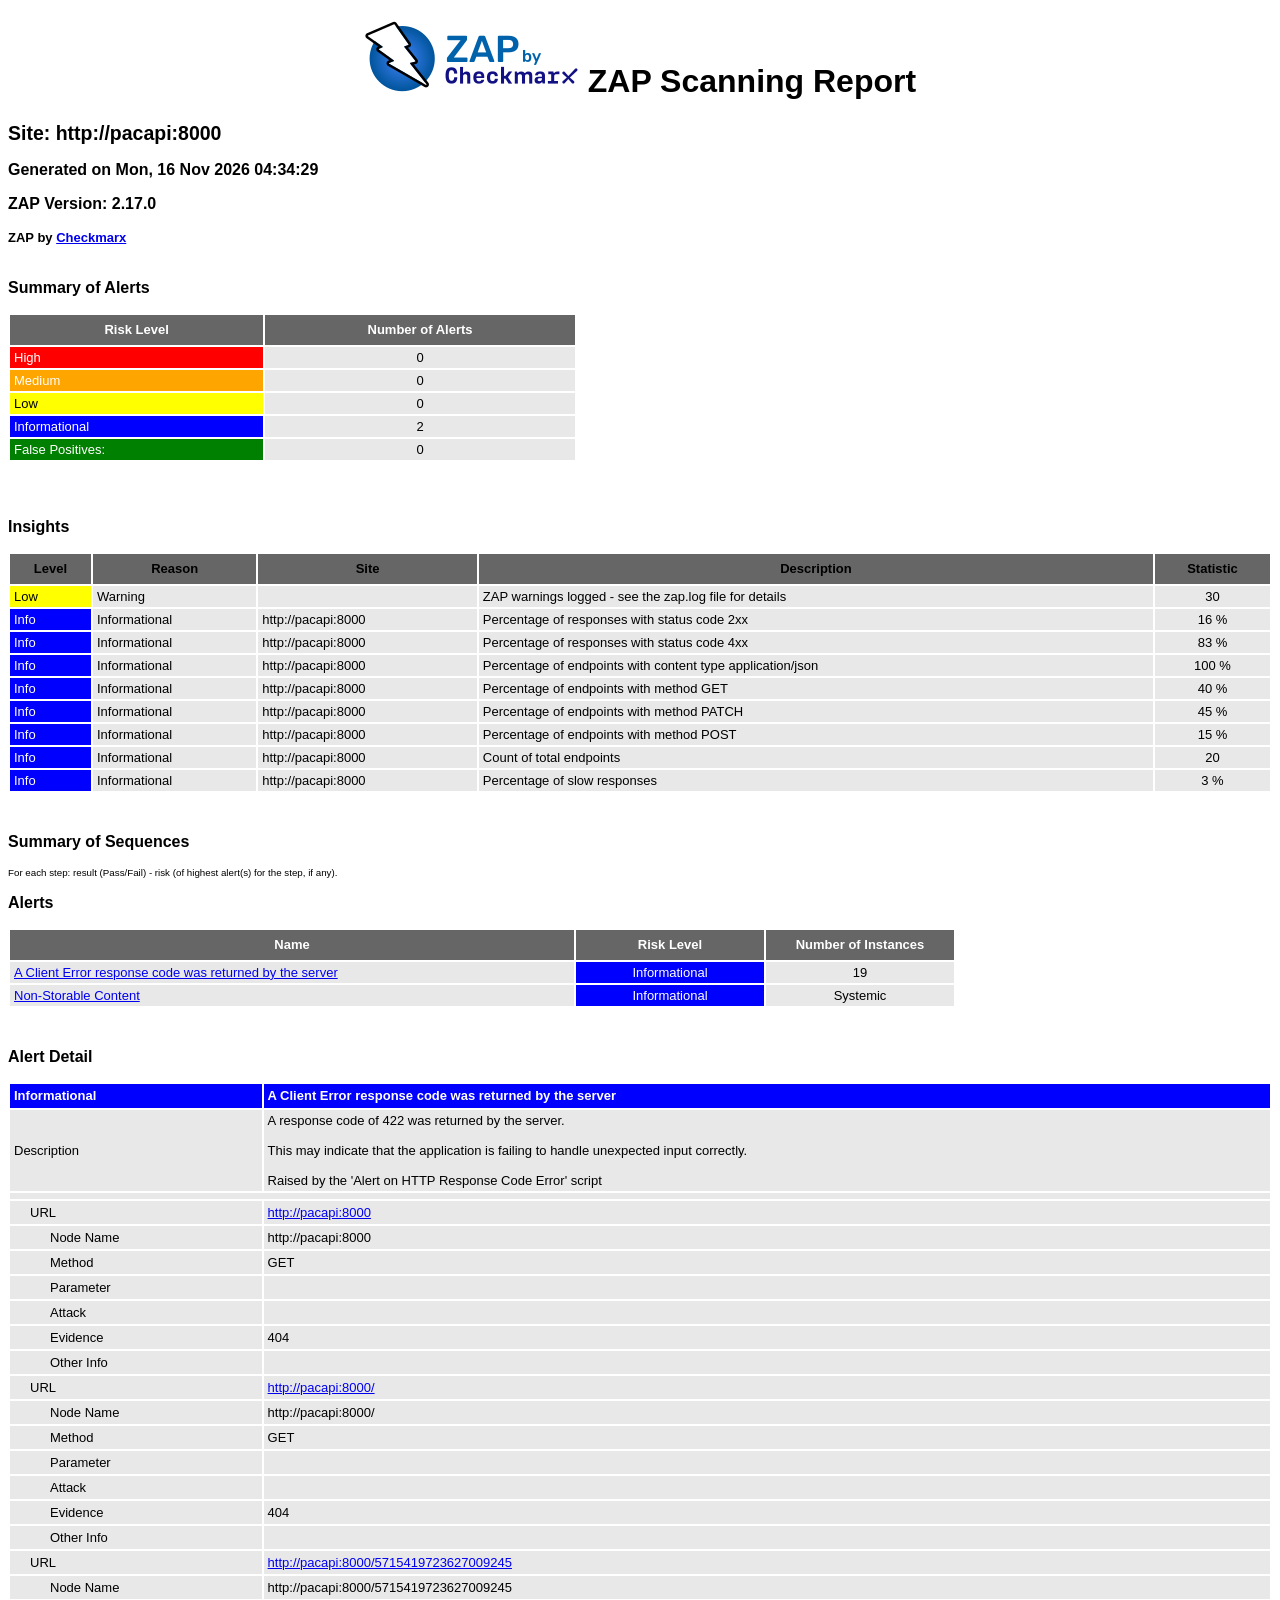
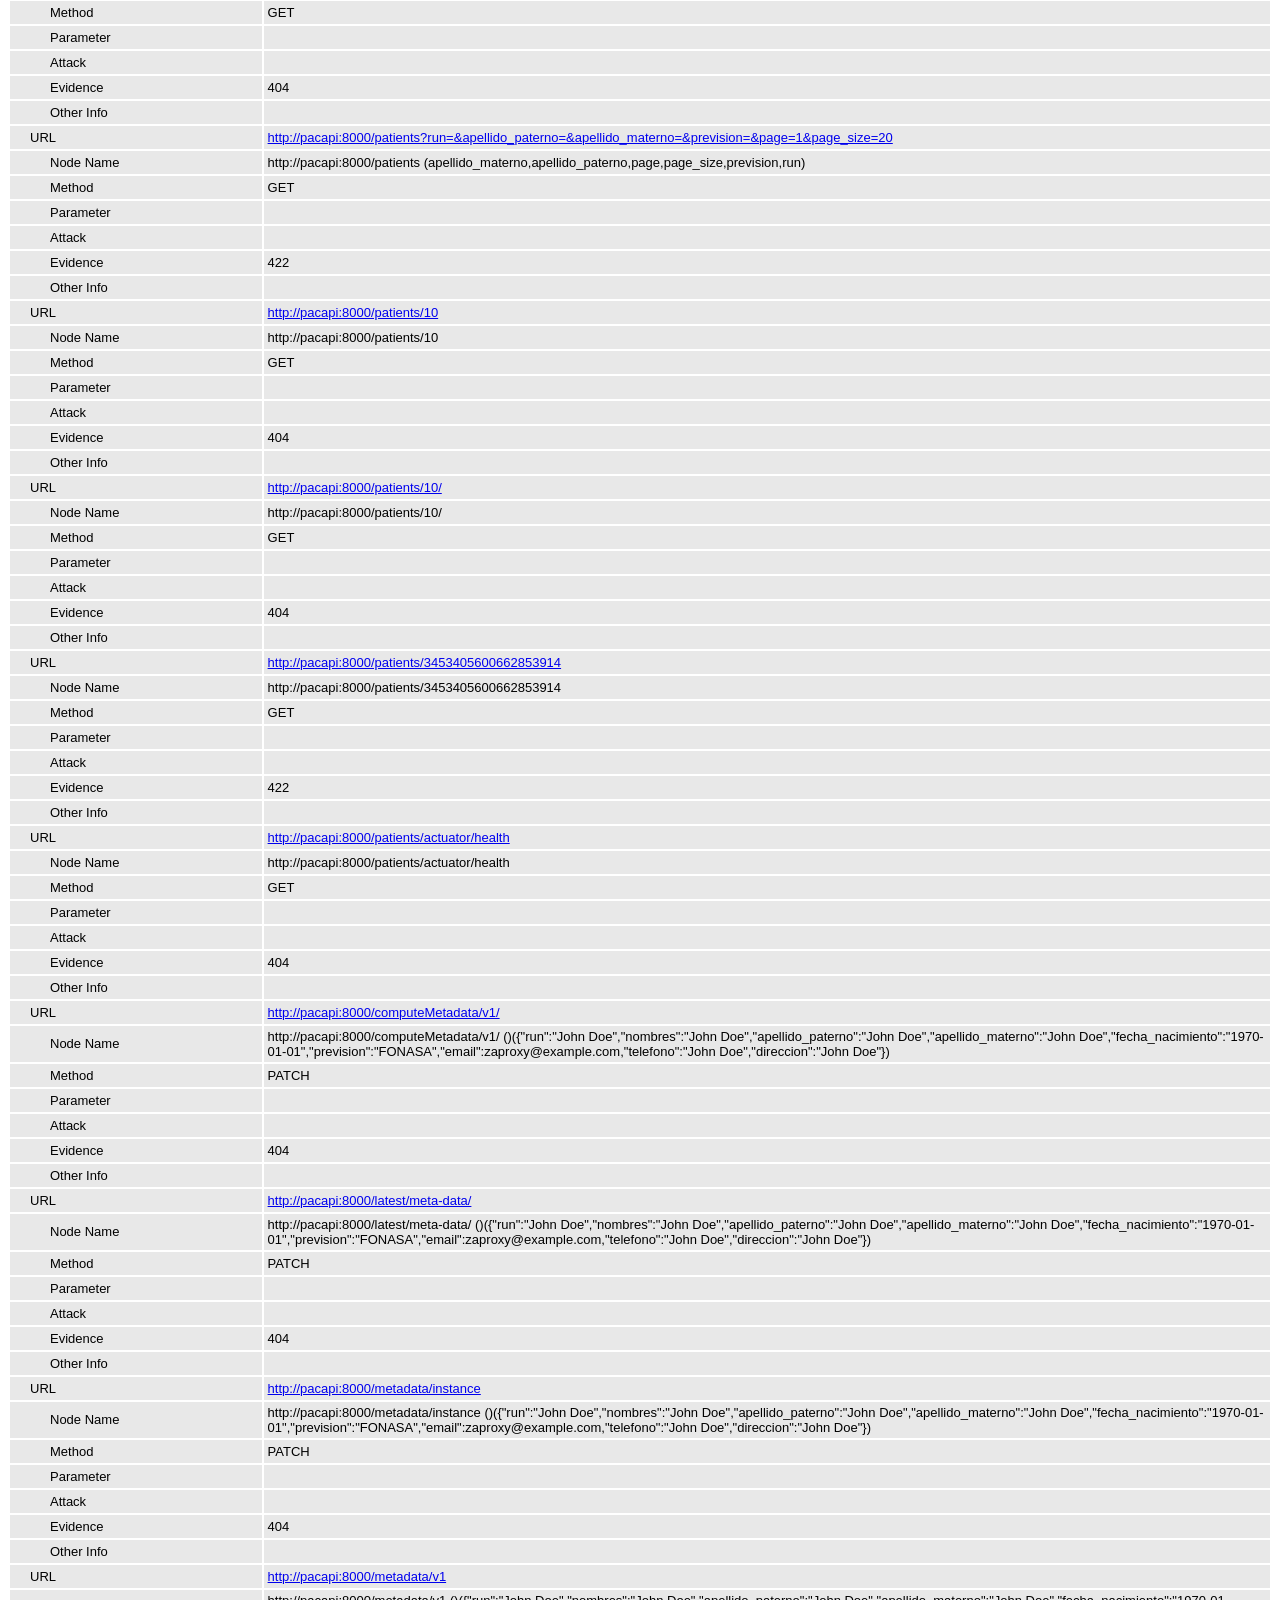
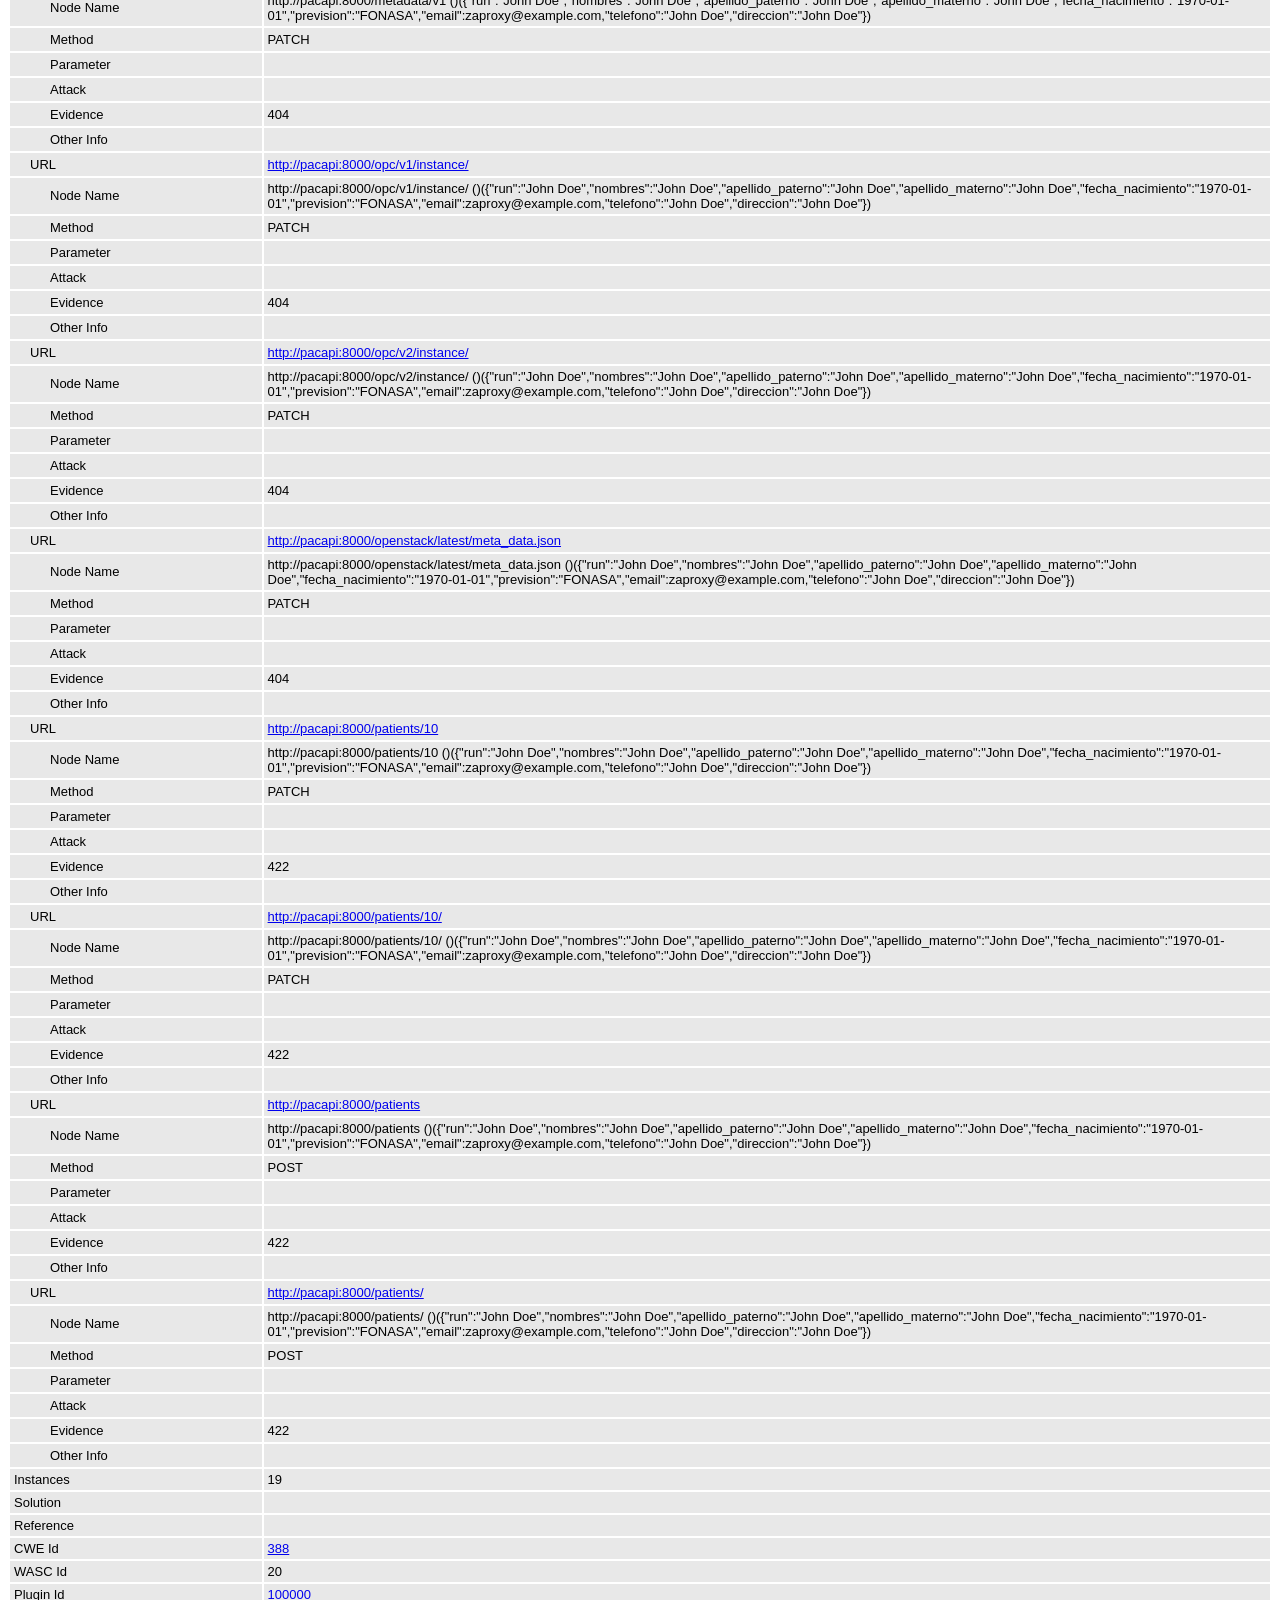
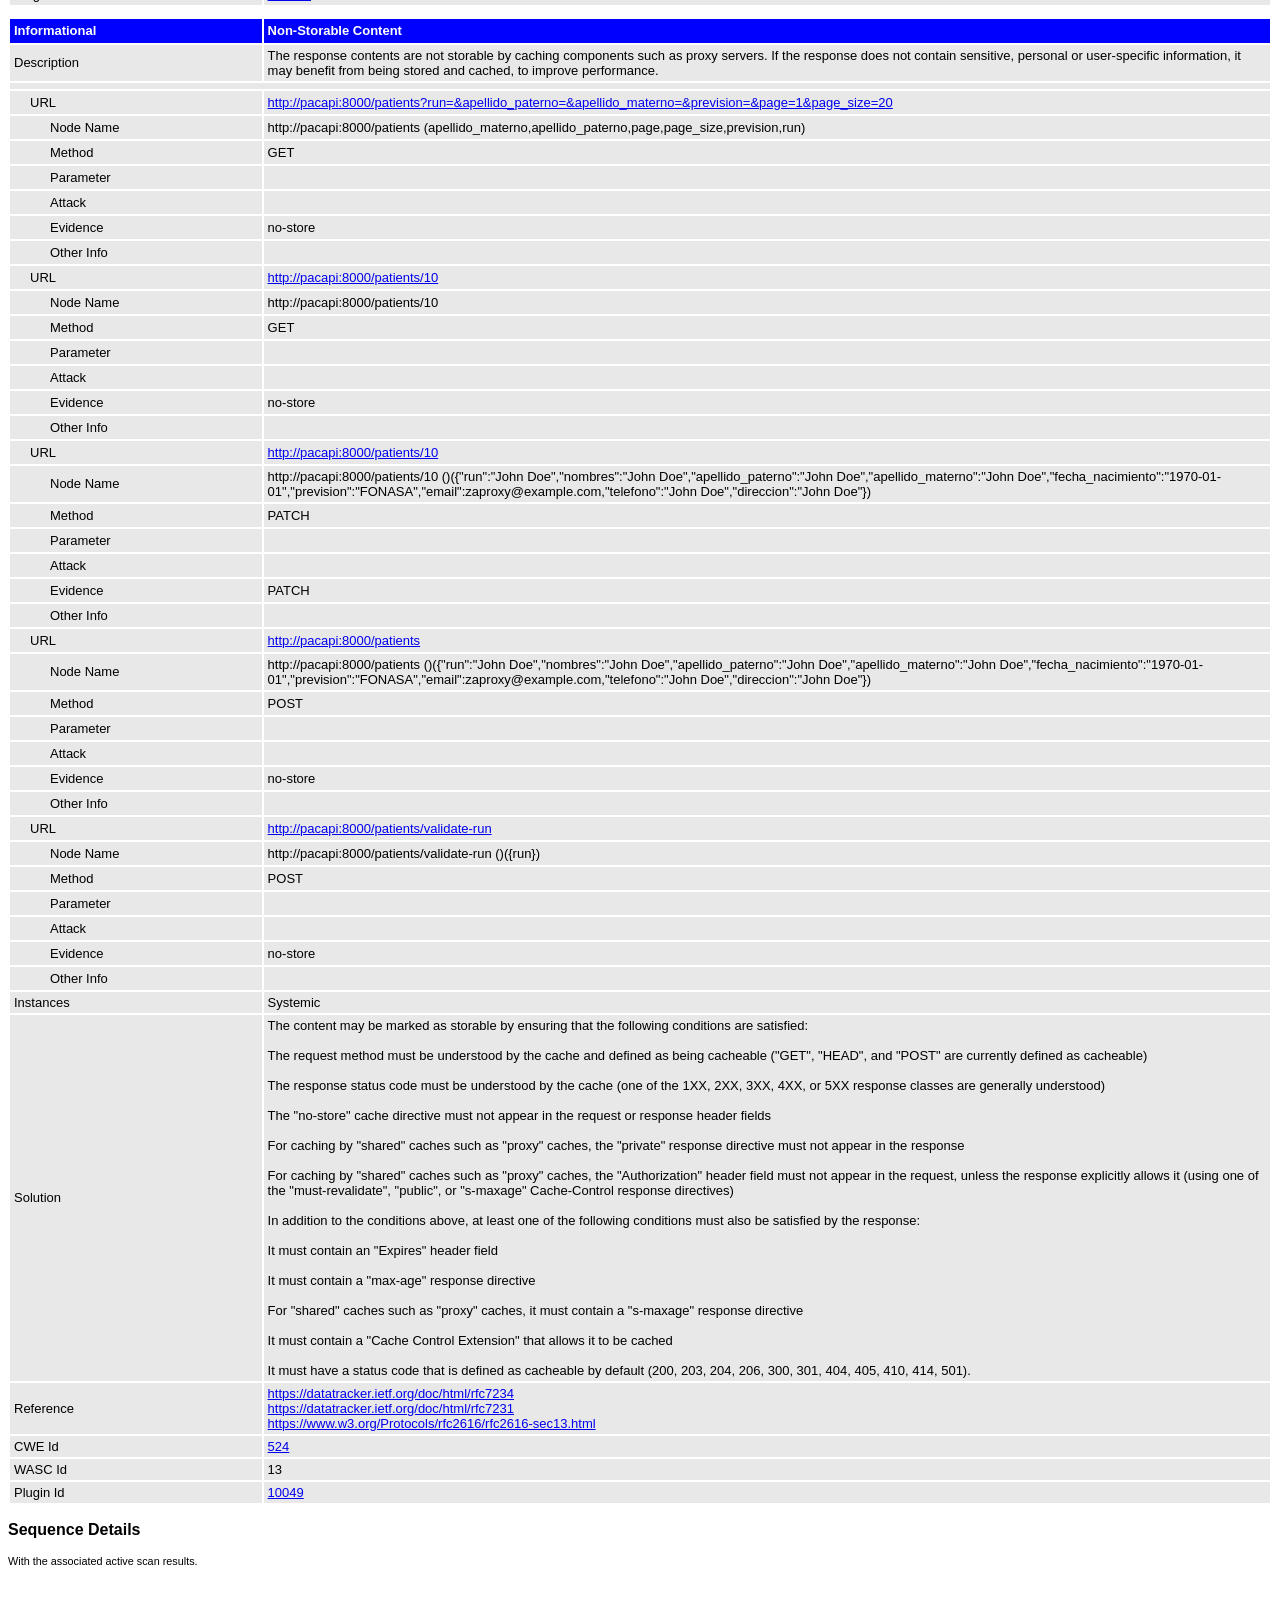
<file: docs/evidencias/zap-report.html>
<!DOCTYPE html>
<html>
<head>
<META http-equiv="Content-Type" content="text/html; charset=UTF-8" />
<title>ZAP Scanning Report</title>
<style type="text/css">
body {
	font-family: "Helvetica Neue", Helvetica, Arial, sans-serif;
	color: #000;
	font-size: 13px;
}

h1 {
	text-align: center;
	font-weight: bold;
	font-size: 32px
}

h3 {
	font-size: 16px;
}

table {
	border: none;
	font-size: 13px;
}

td, th {
	padding: 3px 4px;
	word-break: break-word;
}

th {
	font-weight: bold;
	background-color: #666666;
}

td {
	background-color: #e8e8e8;
}

.spacer {
	margin: 10px;
}

.spacer-lg {
	margin: 40px;
}

.indent1 {
	padding: 4px 20px;
}

.indent2 {
	padding: 4px 40px;
}

.risk-3 {
	background-color: red;
	color: #FFF;
}

.risk-2 {
	background-color: orange;
	color: #FFF;
}

.risk-1 {
	background-color: yellow;
	color: #000;
}

.risk-0 {
	background-color: blue;
	color: #FFF;
}

.risk--1 {
	background-color: green;
	color: #FFF;
}

.summary {
	width: 45%;
}

.summary th {
	color: #FFF;
}

.summary100 {
	width: 100%;
}

.summary80 {
	width: 80%;
}

.tdconstrainer {
	width: 9.1%;
	padding: 0
}

.alerts {
	width: 75%;
}

.alerts th {
	color: #FFF;
}

.results {
	width: 100%;
}

.results th {
	text-align: left;
}

.left-header {
	display: inline-block;
}

.pass {
	background: green;
	color: white
}

.pass::before {
	content: '\2714';
	color: white
}

.fail {
	background: red;
	color: white
}

.fail::before {
	content: '\2716';
	color: white
}

.alert-3b::before {
	content: '\2691';
	color: red
}

.alert-2b::before {
	content: '\2691 ';
	color: orange
}

.alert-1b::before {
	content: '\2691';
	color: yellow
}

.alert-0b::before {
	content: '\2691';
	color: blue
}

.alert-3a::after {
	content: '\2691';
	color: red
}

.alert-2a::after {
	content: '\2691 ';
	color: orange
}

.alert-1a::after {
	content: '\2691';
	color: yellow
}

.alert-0a::after {
	content: '\2691';
	color: blue
}

.lm2 {
	margin-left: 2em;
}

.smallnote {
	font-size: 0.75em
}

.alwayswhite {
	color: white
}

.script-diagnostic-screenshot {
	display: block;
	max-width: 100%;
	height: auto;
}
</style>
</head>
<body>
	<h1>
		<!-- The ZAP by Checkmark Logo -->
		<img
			src="[data-uri]"
			alt="" />
		ZAP Scanning Report
	</h1>
	<p />
	

	<h2>
		
		Site: http://pacapi:8000
		
	</h2>

	<h3>
		Generated on Mon, 16 Nov 2026 04:34:29
	</h3>

	<h3>
		ZAP Version: 2.17.0
	</h3>

	<h4>
		ZAP by <a href="https://checkmarx.com/">Checkmarx</a>
	</h4>

	
		<h3 class="left-header">Summary of Alerts</h3>
		<table class="summary">
			<tr>
				<th width="45%"
					height="24">Risk Level</th>
				<th width="55%"
					align="center">Number of Alerts</th>
			</tr>
			<tr>
				<td class="risk-3">
					<div>High</div>
				</td>
				<td align="center">
					<div>0</div>
				</td>
			</tr>
			<tr>
				<td class="risk-2">
					<div>Medium</div>
				</td>
				<td align="center">
					<div>0</div>
				</td>
			</tr>
			<tr>
				<td class="risk-1">
					<div>Low</div>
				</td>
				<td align="center">
					<div>0</div>
				</td>
			</tr>
			<tr>
				<td class="risk-0">
					<div>Informational</div>
				</td>
				<td align="center">
					<div>2</div>
				</td>
			</tr>
			<tr>
				<td class="risk--1">
					<div>				False Positives:</div>
				</td>
				<td align="center">
					<div>0</div>
				</td>
			</tr>
		</table>
		<div class="spacer-lg"></div>
	
	
	
		<h3 class="left-header">Insights</h3>
		
		<table class="summary100">
			<tr>
				<th height="24">Level</th>
				<th>Reason</th>
				<th>Site</th>
				<th>Description</th>
				<th>Statistic</th>
			</tr>
			
				<tr>
				<td class="risk-1">
					<div>Low</div>
				</td>
				<td>
					<div>Warning</div>
				</td>
				<td>
					<div></div>
				</td>
				<td>
					<div>ZAP warnings logged - see the zap.log file for details</div>
				</td>
				<td align="center">
					<div>30   </div>
				</td>
				</tr>
			
				<tr>
				<td class="risk-0">
					<div>Info</div>
				</td>
				<td>
					<div>Informational</div>
				</td>
				<td>
					<div>http://pacapi:8000</div>
				</td>
				<td>
					<div>Percentage of responses with status code 2xx</div>
				</td>
				<td align="center">
					<div>16 %</div>
				</td>
				</tr>
			
				<tr>
				<td class="risk-0">
					<div>Info</div>
				</td>
				<td>
					<div>Informational</div>
				</td>
				<td>
					<div>http://pacapi:8000</div>
				</td>
				<td>
					<div>Percentage of responses with status code 4xx</div>
				</td>
				<td align="center">
					<div>83 %</div>
				</td>
				</tr>
			
				<tr>
				<td class="risk-0">
					<div>Info</div>
				</td>
				<td>
					<div>Informational</div>
				</td>
				<td>
					<div>http://pacapi:8000</div>
				</td>
				<td>
					<div>Percentage of endpoints with content type application/json</div>
				</td>
				<td align="center">
					<div>100 %</div>
				</td>
				</tr>
			
				<tr>
				<td class="risk-0">
					<div>Info</div>
				</td>
				<td>
					<div>Informational</div>
				</td>
				<td>
					<div>http://pacapi:8000</div>
				</td>
				<td>
					<div>Percentage of endpoints with method GET</div>
				</td>
				<td align="center">
					<div>40 %</div>
				</td>
				</tr>
			
				<tr>
				<td class="risk-0">
					<div>Info</div>
				</td>
				<td>
					<div>Informational</div>
				</td>
				<td>
					<div>http://pacapi:8000</div>
				</td>
				<td>
					<div>Percentage of endpoints with method PATCH</div>
				</td>
				<td align="center">
					<div>45 %</div>
				</td>
				</tr>
			
				<tr>
				<td class="risk-0">
					<div>Info</div>
				</td>
				<td>
					<div>Informational</div>
				</td>
				<td>
					<div>http://pacapi:8000</div>
				</td>
				<td>
					<div>Percentage of endpoints with method POST</div>
				</td>
				<td align="center">
					<div>15 %</div>
				</td>
				</tr>
			
				<tr>
				<td class="risk-0">
					<div>Info</div>
				</td>
				<td>
					<div>Informational</div>
				</td>
				<td>
					<div>http://pacapi:8000</div>
				</td>
				<td>
					<div>Count of total endpoints</div>
				</td>
				<td align="center">
					<div>20   </div>
				</td>
				</tr>
			
				<tr>
				<td class="risk-0">
					<div>Info</div>
				</td>
				<td>
					<div>Informational</div>
				</td>
				<td>
					<div>http://pacapi:8000</div>
				</td>
				<td>
					<div>Percentage of slow responses</div>
				</td>
				<td align="center">
					<div>3 %</div>
				</td>
				</tr>
			
		</table>
		<div class="spacer-lg"></div>
	

	

	
		
			<h3>Summary of Sequences</h3>
			<p class="smallnote">For each step: result (Pass/Fail) - risk (of highest alert(s) for the step, if any).</p>

			
				</table>
			
		
	</th:block>

	
		<h3>Alerts</h3>
		<table class="alerts">
			<tr>
				<th width="60%" height="24">Name</th>
				<th width="20%"
					align="center">Risk Level</th>
				<th width="20%"
					align="center">Number of Instances</th>
			</tr>
			<tr>
				<td><a href="#100000">A Client Error response code was returned by the server</a></td>
				<td align="center" class="risk-0">Informational</td>
				
				
				<td align="center">19</td>
				
			</tr>
			<tr>
				<td><a href="#10049">Non-Storable Content</a></td>
				<td align="center" class="risk-0">Informational</td>
				
				<td align="center">Systemic</td>
				
				
			</tr>
		</table>
		<div class="spacer-lg"></div>
	

	
		<h3>Alert Detail</h3>
		
			<table class="results">
				<tr height="24">
					<th width="20%" class="risk-0"><a
						id="100000"></a>
						<div>Informational</div></th>
					<th class="risk-0">A Client Error response code was returned by the server</th>
				</tr>
				<tr>
					<td width="20%">Description</td>
					<td width="80%">
							<div>A response code of 422 was returned by the server.</div>
							<br />
						
							<div>This may indicate that the application is failing to handle unexpected input correctly.</div>
							<br />
						
							<div>Raised by the &#39;Alert on HTTP Response Code Error&#39; script</div>
							
						</td>
				</tr>
				<TR vAlign="top">
					<TD colspan="2"></TD>
				</TR>
				
					<tr>
						<td width="20%"
							class="indent1">URL</td>
						<td width="80%"><a href="http://pacapi:8000">http://pacapi:8000</a></td>
					</tr>
					<tr>
						<td width="20%"
							class="indent2">Node Name</td>
						<td width="80%">http://pacapi:8000</td>
					</tr>
					<tr>
						<td width="20%"
							class="indent2">Method</td>
						<td width="80%">GET</td>
					</tr>
					<tr>
						<td width="20%"
							class="indent2">Parameter</td>
						<td width="80%"></td>
					</tr>
					<tr>
						<td width="20%"
							class="indent2">Attack</td>
						<td width="80%"></td>
					</tr>
					<tr>
						<td width="20%"
							class="indent2">Evidence</td>
						<td width="80%">404</td>
					</tr>
					<tr>
						<td width="20%"
							class="indent2">Other Info</td>
						<td width="80%"></td>
					</tr>
				
					<tr>
						<td width="20%"
							class="indent1">URL</td>
						<td width="80%"><a href="http://pacapi:8000/">http://pacapi:8000/</a></td>
					</tr>
					<tr>
						<td width="20%"
							class="indent2">Node Name</td>
						<td width="80%">http://pacapi:8000/</td>
					</tr>
					<tr>
						<td width="20%"
							class="indent2">Method</td>
						<td width="80%">GET</td>
					</tr>
					<tr>
						<td width="20%"
							class="indent2">Parameter</td>
						<td width="80%"></td>
					</tr>
					<tr>
						<td width="20%"
							class="indent2">Attack</td>
						<td width="80%"></td>
					</tr>
					<tr>
						<td width="20%"
							class="indent2">Evidence</td>
						<td width="80%">404</td>
					</tr>
					<tr>
						<td width="20%"
							class="indent2">Other Info</td>
						<td width="80%"></td>
					</tr>
				
					<tr>
						<td width="20%"
							class="indent1">URL</td>
						<td width="80%"><a href="http://pacapi:8000/5715419723627009245">http://pacapi:8000/5715419723627009245</a></td>
					</tr>
					<tr>
						<td width="20%"
							class="indent2">Node Name</td>
						<td width="80%">http://pacapi:8000/5715419723627009245</td>
					</tr>
					<tr>
						<td width="20%"
							class="indent2">Method</td>
						<td width="80%">GET</td>
					</tr>
					<tr>
						<td width="20%"
							class="indent2">Parameter</td>
						<td width="80%"></td>
					</tr>
					<tr>
						<td width="20%"
							class="indent2">Attack</td>
						<td width="80%"></td>
					</tr>
					<tr>
						<td width="20%"
							class="indent2">Evidence</td>
						<td width="80%">404</td>
					</tr>
					<tr>
						<td width="20%"
							class="indent2">Other Info</td>
						<td width="80%"></td>
					</tr>
				
					<tr>
						<td width="20%"
							class="indent1">URL</td>
						<td width="80%"><a href="http://pacapi:8000/patients?run=&amp;apellido_paterno=&amp;apellido_materno=&amp;prevision=&amp;page=1&amp;page_size=20">http://pacapi:8000/patients?run=&amp;apellido_paterno=&amp;apellido_materno=&amp;prevision=&amp;page=1&amp;page_size=20</a></td>
					</tr>
					<tr>
						<td width="20%"
							class="indent2">Node Name</td>
						<td width="80%">http://pacapi:8000/patients (apellido_materno,apellido_paterno,page,page_size,prevision,run)</td>
					</tr>
					<tr>
						<td width="20%"
							class="indent2">Method</td>
						<td width="80%">GET</td>
					</tr>
					<tr>
						<td width="20%"
							class="indent2">Parameter</td>
						<td width="80%"></td>
					</tr>
					<tr>
						<td width="20%"
							class="indent2">Attack</td>
						<td width="80%"></td>
					</tr>
					<tr>
						<td width="20%"
							class="indent2">Evidence</td>
						<td width="80%">422</td>
					</tr>
					<tr>
						<td width="20%"
							class="indent2">Other Info</td>
						<td width="80%"></td>
					</tr>
				
					<tr>
						<td width="20%"
							class="indent1">URL</td>
						<td width="80%"><a href="http://pacapi:8000/patients/10">http://pacapi:8000/patients/10</a></td>
					</tr>
					<tr>
						<td width="20%"
							class="indent2">Node Name</td>
						<td width="80%">http://pacapi:8000/patients/10</td>
					</tr>
					<tr>
						<td width="20%"
							class="indent2">Method</td>
						<td width="80%">GET</td>
					</tr>
					<tr>
						<td width="20%"
							class="indent2">Parameter</td>
						<td width="80%"></td>
					</tr>
					<tr>
						<td width="20%"
							class="indent2">Attack</td>
						<td width="80%"></td>
					</tr>
					<tr>
						<td width="20%"
							class="indent2">Evidence</td>
						<td width="80%">404</td>
					</tr>
					<tr>
						<td width="20%"
							class="indent2">Other Info</td>
						<td width="80%"></td>
					</tr>
				
					<tr>
						<td width="20%"
							class="indent1">URL</td>
						<td width="80%"><a href="http://pacapi:8000/patients/10/">http://pacapi:8000/patients/10/</a></td>
					</tr>
					<tr>
						<td width="20%"
							class="indent2">Node Name</td>
						<td width="80%">http://pacapi:8000/patients/10/</td>
					</tr>
					<tr>
						<td width="20%"
							class="indent2">Method</td>
						<td width="80%">GET</td>
					</tr>
					<tr>
						<td width="20%"
							class="indent2">Parameter</td>
						<td width="80%"></td>
					</tr>
					<tr>
						<td width="20%"
							class="indent2">Attack</td>
						<td width="80%"></td>
					</tr>
					<tr>
						<td width="20%"
							class="indent2">Evidence</td>
						<td width="80%">404</td>
					</tr>
					<tr>
						<td width="20%"
							class="indent2">Other Info</td>
						<td width="80%"></td>
					</tr>
				
					<tr>
						<td width="20%"
							class="indent1">URL</td>
						<td width="80%"><a href="http://pacapi:8000/patients/3453405600662853914">http://pacapi:8000/patients/3453405600662853914</a></td>
					</tr>
					<tr>
						<td width="20%"
							class="indent2">Node Name</td>
						<td width="80%">http://pacapi:8000/patients/3453405600662853914</td>
					</tr>
					<tr>
						<td width="20%"
							class="indent2">Method</td>
						<td width="80%">GET</td>
					</tr>
					<tr>
						<td width="20%"
							class="indent2">Parameter</td>
						<td width="80%"></td>
					</tr>
					<tr>
						<td width="20%"
							class="indent2">Attack</td>
						<td width="80%"></td>
					</tr>
					<tr>
						<td width="20%"
							class="indent2">Evidence</td>
						<td width="80%">422</td>
					</tr>
					<tr>
						<td width="20%"
							class="indent2">Other Info</td>
						<td width="80%"></td>
					</tr>
				
					<tr>
						<td width="20%"
							class="indent1">URL</td>
						<td width="80%"><a href="http://pacapi:8000/patients/actuator/health">http://pacapi:8000/patients/actuator/health</a></td>
					</tr>
					<tr>
						<td width="20%"
							class="indent2">Node Name</td>
						<td width="80%">http://pacapi:8000/patients/actuator/health</td>
					</tr>
					<tr>
						<td width="20%"
							class="indent2">Method</td>
						<td width="80%">GET</td>
					</tr>
					<tr>
						<td width="20%"
							class="indent2">Parameter</td>
						<td width="80%"></td>
					</tr>
					<tr>
						<td width="20%"
							class="indent2">Attack</td>
						<td width="80%"></td>
					</tr>
					<tr>
						<td width="20%"
							class="indent2">Evidence</td>
						<td width="80%">404</td>
					</tr>
					<tr>
						<td width="20%"
							class="indent2">Other Info</td>
						<td width="80%"></td>
					</tr>
				
					<tr>
						<td width="20%"
							class="indent1">URL</td>
						<td width="80%"><a href="http://pacapi:8000/computeMetadata/v1/">http://pacapi:8000/computeMetadata/v1/</a></td>
					</tr>
					<tr>
						<td width="20%"
							class="indent2">Node Name</td>
						<td width="80%">http://pacapi:8000/computeMetadata/v1/ ()({&quot;run&quot;:&quot;John Doe&quot;,&quot;nombres&quot;:&quot;John Doe&quot;,&quot;apellido_paterno&quot;:&quot;John Doe&quot;,&quot;apellido_materno&quot;:&quot;John Doe&quot;,&quot;fecha_nacimiento&quot;:&quot;1970-01-01&quot;,&quot;prevision&quot;:&quot;FONASA&quot;,&quot;email&quot;:zaproxy@example.com,&quot;telefono&quot;:&quot;John Doe&quot;,&quot;direccion&quot;:&quot;John Doe&quot;})</td>
					</tr>
					<tr>
						<td width="20%"
							class="indent2">Method</td>
						<td width="80%">PATCH</td>
					</tr>
					<tr>
						<td width="20%"
							class="indent2">Parameter</td>
						<td width="80%"></td>
					</tr>
					<tr>
						<td width="20%"
							class="indent2">Attack</td>
						<td width="80%"></td>
					</tr>
					<tr>
						<td width="20%"
							class="indent2">Evidence</td>
						<td width="80%">404</td>
					</tr>
					<tr>
						<td width="20%"
							class="indent2">Other Info</td>
						<td width="80%"></td>
					</tr>
				
					<tr>
						<td width="20%"
							class="indent1">URL</td>
						<td width="80%"><a href="http://pacapi:8000/latest/meta-data/">http://pacapi:8000/latest/meta-data/</a></td>
					</tr>
					<tr>
						<td width="20%"
							class="indent2">Node Name</td>
						<td width="80%">http://pacapi:8000/latest/meta-data/ ()({&quot;run&quot;:&quot;John Doe&quot;,&quot;nombres&quot;:&quot;John Doe&quot;,&quot;apellido_paterno&quot;:&quot;John Doe&quot;,&quot;apellido_materno&quot;:&quot;John Doe&quot;,&quot;fecha_nacimiento&quot;:&quot;1970-01-01&quot;,&quot;prevision&quot;:&quot;FONASA&quot;,&quot;email&quot;:zaproxy@example.com,&quot;telefono&quot;:&quot;John Doe&quot;,&quot;direccion&quot;:&quot;John Doe&quot;})</td>
					</tr>
					<tr>
						<td width="20%"
							class="indent2">Method</td>
						<td width="80%">PATCH</td>
					</tr>
					<tr>
						<td width="20%"
							class="indent2">Parameter</td>
						<td width="80%"></td>
					</tr>
					<tr>
						<td width="20%"
							class="indent2">Attack</td>
						<td width="80%"></td>
					</tr>
					<tr>
						<td width="20%"
							class="indent2">Evidence</td>
						<td width="80%">404</td>
					</tr>
					<tr>
						<td width="20%"
							class="indent2">Other Info</td>
						<td width="80%"></td>
					</tr>
				
					<tr>
						<td width="20%"
							class="indent1">URL</td>
						<td width="80%"><a href="http://pacapi:8000/metadata/instance">http://pacapi:8000/metadata/instance</a></td>
					</tr>
					<tr>
						<td width="20%"
							class="indent2">Node Name</td>
						<td width="80%">http://pacapi:8000/metadata/instance ()({&quot;run&quot;:&quot;John Doe&quot;,&quot;nombres&quot;:&quot;John Doe&quot;,&quot;apellido_paterno&quot;:&quot;John Doe&quot;,&quot;apellido_materno&quot;:&quot;John Doe&quot;,&quot;fecha_nacimiento&quot;:&quot;1970-01-01&quot;,&quot;prevision&quot;:&quot;FONASA&quot;,&quot;email&quot;:zaproxy@example.com,&quot;telefono&quot;:&quot;John Doe&quot;,&quot;direccion&quot;:&quot;John Doe&quot;})</td>
					</tr>
					<tr>
						<td width="20%"
							class="indent2">Method</td>
						<td width="80%">PATCH</td>
					</tr>
					<tr>
						<td width="20%"
							class="indent2">Parameter</td>
						<td width="80%"></td>
					</tr>
					<tr>
						<td width="20%"
							class="indent2">Attack</td>
						<td width="80%"></td>
					</tr>
					<tr>
						<td width="20%"
							class="indent2">Evidence</td>
						<td width="80%">404</td>
					</tr>
					<tr>
						<td width="20%"
							class="indent2">Other Info</td>
						<td width="80%"></td>
					</tr>
				
					<tr>
						<td width="20%"
							class="indent1">URL</td>
						<td width="80%"><a href="http://pacapi:8000/metadata/v1">http://pacapi:8000/metadata/v1</a></td>
					</tr>
					<tr>
						<td width="20%"
							class="indent2">Node Name</td>
						<td width="80%">http://pacapi:8000/metadata/v1 ()({&quot;run&quot;:&quot;John Doe&quot;,&quot;nombres&quot;:&quot;John Doe&quot;,&quot;apellido_paterno&quot;:&quot;John Doe&quot;,&quot;apellido_materno&quot;:&quot;John Doe&quot;,&quot;fecha_nacimiento&quot;:&quot;1970-01-01&quot;,&quot;prevision&quot;:&quot;FONASA&quot;,&quot;email&quot;:zaproxy@example.com,&quot;telefono&quot;:&quot;John Doe&quot;,&quot;direccion&quot;:&quot;John Doe&quot;})</td>
					</tr>
					<tr>
						<td width="20%"
							class="indent2">Method</td>
						<td width="80%">PATCH</td>
					</tr>
					<tr>
						<td width="20%"
							class="indent2">Parameter</td>
						<td width="80%"></td>
					</tr>
					<tr>
						<td width="20%"
							class="indent2">Attack</td>
						<td width="80%"></td>
					</tr>
					<tr>
						<td width="20%"
							class="indent2">Evidence</td>
						<td width="80%">404</td>
					</tr>
					<tr>
						<td width="20%"
							class="indent2">Other Info</td>
						<td width="80%"></td>
					</tr>
				
					<tr>
						<td width="20%"
							class="indent1">URL</td>
						<td width="80%"><a href="http://pacapi:8000/opc/v1/instance/">http://pacapi:8000/opc/v1/instance/</a></td>
					</tr>
					<tr>
						<td width="20%"
							class="indent2">Node Name</td>
						<td width="80%">http://pacapi:8000/opc/v1/instance/ ()({&quot;run&quot;:&quot;John Doe&quot;,&quot;nombres&quot;:&quot;John Doe&quot;,&quot;apellido_paterno&quot;:&quot;John Doe&quot;,&quot;apellido_materno&quot;:&quot;John Doe&quot;,&quot;fecha_nacimiento&quot;:&quot;1970-01-01&quot;,&quot;prevision&quot;:&quot;FONASA&quot;,&quot;email&quot;:zaproxy@example.com,&quot;telefono&quot;:&quot;John Doe&quot;,&quot;direccion&quot;:&quot;John Doe&quot;})</td>
					</tr>
					<tr>
						<td width="20%"
							class="indent2">Method</td>
						<td width="80%">PATCH</td>
					</tr>
					<tr>
						<td width="20%"
							class="indent2">Parameter</td>
						<td width="80%"></td>
					</tr>
					<tr>
						<td width="20%"
							class="indent2">Attack</td>
						<td width="80%"></td>
					</tr>
					<tr>
						<td width="20%"
							class="indent2">Evidence</td>
						<td width="80%">404</td>
					</tr>
					<tr>
						<td width="20%"
							class="indent2">Other Info</td>
						<td width="80%"></td>
					</tr>
				
					<tr>
						<td width="20%"
							class="indent1">URL</td>
						<td width="80%"><a href="http://pacapi:8000/opc/v2/instance/">http://pacapi:8000/opc/v2/instance/</a></td>
					</tr>
					<tr>
						<td width="20%"
							class="indent2">Node Name</td>
						<td width="80%">http://pacapi:8000/opc/v2/instance/ ()({&quot;run&quot;:&quot;John Doe&quot;,&quot;nombres&quot;:&quot;John Doe&quot;,&quot;apellido_paterno&quot;:&quot;John Doe&quot;,&quot;apellido_materno&quot;:&quot;John Doe&quot;,&quot;fecha_nacimiento&quot;:&quot;1970-01-01&quot;,&quot;prevision&quot;:&quot;FONASA&quot;,&quot;email&quot;:zaproxy@example.com,&quot;telefono&quot;:&quot;John Doe&quot;,&quot;direccion&quot;:&quot;John Doe&quot;})</td>
					</tr>
					<tr>
						<td width="20%"
							class="indent2">Method</td>
						<td width="80%">PATCH</td>
					</tr>
					<tr>
						<td width="20%"
							class="indent2">Parameter</td>
						<td width="80%"></td>
					</tr>
					<tr>
						<td width="20%"
							class="indent2">Attack</td>
						<td width="80%"></td>
					</tr>
					<tr>
						<td width="20%"
							class="indent2">Evidence</td>
						<td width="80%">404</td>
					</tr>
					<tr>
						<td width="20%"
							class="indent2">Other Info</td>
						<td width="80%"></td>
					</tr>
				
					<tr>
						<td width="20%"
							class="indent1">URL</td>
						<td width="80%"><a href="http://pacapi:8000/openstack/latest/meta_data.json">http://pacapi:8000/openstack/latest/meta_data.json</a></td>
					</tr>
					<tr>
						<td width="20%"
							class="indent2">Node Name</td>
						<td width="80%">http://pacapi:8000/openstack/latest/meta_data.json ()({&quot;run&quot;:&quot;John Doe&quot;,&quot;nombres&quot;:&quot;John Doe&quot;,&quot;apellido_paterno&quot;:&quot;John Doe&quot;,&quot;apellido_materno&quot;:&quot;John Doe&quot;,&quot;fecha_nacimiento&quot;:&quot;1970-01-01&quot;,&quot;prevision&quot;:&quot;FONASA&quot;,&quot;email&quot;:zaproxy@example.com,&quot;telefono&quot;:&quot;John Doe&quot;,&quot;direccion&quot;:&quot;John Doe&quot;})</td>
					</tr>
					<tr>
						<td width="20%"
							class="indent2">Method</td>
						<td width="80%">PATCH</td>
					</tr>
					<tr>
						<td width="20%"
							class="indent2">Parameter</td>
						<td width="80%"></td>
					</tr>
					<tr>
						<td width="20%"
							class="indent2">Attack</td>
						<td width="80%"></td>
					</tr>
					<tr>
						<td width="20%"
							class="indent2">Evidence</td>
						<td width="80%">404</td>
					</tr>
					<tr>
						<td width="20%"
							class="indent2">Other Info</td>
						<td width="80%"></td>
					</tr>
				
					<tr>
						<td width="20%"
							class="indent1">URL</td>
						<td width="80%"><a href="http://pacapi:8000/patients/10">http://pacapi:8000/patients/10</a></td>
					</tr>
					<tr>
						<td width="20%"
							class="indent2">Node Name</td>
						<td width="80%">http://pacapi:8000/patients/10 ()({&quot;run&quot;:&quot;John Doe&quot;,&quot;nombres&quot;:&quot;John Doe&quot;,&quot;apellido_paterno&quot;:&quot;John Doe&quot;,&quot;apellido_materno&quot;:&quot;John Doe&quot;,&quot;fecha_nacimiento&quot;:&quot;1970-01-01&quot;,&quot;prevision&quot;:&quot;FONASA&quot;,&quot;email&quot;:zaproxy@example.com,&quot;telefono&quot;:&quot;John Doe&quot;,&quot;direccion&quot;:&quot;John Doe&quot;})</td>
					</tr>
					<tr>
						<td width="20%"
							class="indent2">Method</td>
						<td width="80%">PATCH</td>
					</tr>
					<tr>
						<td width="20%"
							class="indent2">Parameter</td>
						<td width="80%"></td>
					</tr>
					<tr>
						<td width="20%"
							class="indent2">Attack</td>
						<td width="80%"></td>
					</tr>
					<tr>
						<td width="20%"
							class="indent2">Evidence</td>
						<td width="80%">422</td>
					</tr>
					<tr>
						<td width="20%"
							class="indent2">Other Info</td>
						<td width="80%"></td>
					</tr>
				
					<tr>
						<td width="20%"
							class="indent1">URL</td>
						<td width="80%"><a href="http://pacapi:8000/patients/10/">http://pacapi:8000/patients/10/</a></td>
					</tr>
					<tr>
						<td width="20%"
							class="indent2">Node Name</td>
						<td width="80%">http://pacapi:8000/patients/10/ ()({&quot;run&quot;:&quot;John Doe&quot;,&quot;nombres&quot;:&quot;John Doe&quot;,&quot;apellido_paterno&quot;:&quot;John Doe&quot;,&quot;apellido_materno&quot;:&quot;John Doe&quot;,&quot;fecha_nacimiento&quot;:&quot;1970-01-01&quot;,&quot;prevision&quot;:&quot;FONASA&quot;,&quot;email&quot;:zaproxy@example.com,&quot;telefono&quot;:&quot;John Doe&quot;,&quot;direccion&quot;:&quot;John Doe&quot;})</td>
					</tr>
					<tr>
						<td width="20%"
							class="indent2">Method</td>
						<td width="80%">PATCH</td>
					</tr>
					<tr>
						<td width="20%"
							class="indent2">Parameter</td>
						<td width="80%"></td>
					</tr>
					<tr>
						<td width="20%"
							class="indent2">Attack</td>
						<td width="80%"></td>
					</tr>
					<tr>
						<td width="20%"
							class="indent2">Evidence</td>
						<td width="80%">422</td>
					</tr>
					<tr>
						<td width="20%"
							class="indent2">Other Info</td>
						<td width="80%"></td>
					</tr>
				
					<tr>
						<td width="20%"
							class="indent1">URL</td>
						<td width="80%"><a href="http://pacapi:8000/patients">http://pacapi:8000/patients</a></td>
					</tr>
					<tr>
						<td width="20%"
							class="indent2">Node Name</td>
						<td width="80%">http://pacapi:8000/patients ()({&quot;run&quot;:&quot;John Doe&quot;,&quot;nombres&quot;:&quot;John Doe&quot;,&quot;apellido_paterno&quot;:&quot;John Doe&quot;,&quot;apellido_materno&quot;:&quot;John Doe&quot;,&quot;fecha_nacimiento&quot;:&quot;1970-01-01&quot;,&quot;prevision&quot;:&quot;FONASA&quot;,&quot;email&quot;:zaproxy@example.com,&quot;telefono&quot;:&quot;John Doe&quot;,&quot;direccion&quot;:&quot;John Doe&quot;})</td>
					</tr>
					<tr>
						<td width="20%"
							class="indent2">Method</td>
						<td width="80%">POST</td>
					</tr>
					<tr>
						<td width="20%"
							class="indent2">Parameter</td>
						<td width="80%"></td>
					</tr>
					<tr>
						<td width="20%"
							class="indent2">Attack</td>
						<td width="80%"></td>
					</tr>
					<tr>
						<td width="20%"
							class="indent2">Evidence</td>
						<td width="80%">422</td>
					</tr>
					<tr>
						<td width="20%"
							class="indent2">Other Info</td>
						<td width="80%"></td>
					</tr>
				
					<tr>
						<td width="20%"
							class="indent1">URL</td>
						<td width="80%"><a href="http://pacapi:8000/patients/">http://pacapi:8000/patients/</a></td>
					</tr>
					<tr>
						<td width="20%"
							class="indent2">Node Name</td>
						<td width="80%">http://pacapi:8000/patients/ ()({&quot;run&quot;:&quot;John Doe&quot;,&quot;nombres&quot;:&quot;John Doe&quot;,&quot;apellido_paterno&quot;:&quot;John Doe&quot;,&quot;apellido_materno&quot;:&quot;John Doe&quot;,&quot;fecha_nacimiento&quot;:&quot;1970-01-01&quot;,&quot;prevision&quot;:&quot;FONASA&quot;,&quot;email&quot;:zaproxy@example.com,&quot;telefono&quot;:&quot;John Doe&quot;,&quot;direccion&quot;:&quot;John Doe&quot;})</td>
					</tr>
					<tr>
						<td width="20%"
							class="indent2">Method</td>
						<td width="80%">POST</td>
					</tr>
					<tr>
						<td width="20%"
							class="indent2">Parameter</td>
						<td width="80%"></td>
					</tr>
					<tr>
						<td width="20%"
							class="indent2">Attack</td>
						<td width="80%"></td>
					</tr>
					<tr>
						<td width="20%"
							class="indent2">Evidence</td>
						<td width="80%">422</td>
					</tr>
					<tr>
						<td width="20%"
							class="indent2">Other Info</td>
						<td width="80%"></td>
					</tr>
				
				<tr>
					<td width="20%">Instances</td>
					
					
					<td width="80%">19</td>
					
				</tr>
				<tr>
					<td width="20%">Solution</td>
					<td width="80%"></td>
				</tr>
				<tr>
					<td width="20%">Reference</td>
					<td width="80%"></td>
				</tr>
				<tr>
					<td width="20%">CWE Id</td>
					<td width="80%"><a
						href="https://cwe.mitre.org/data/definitions/388.html">388</a></td>
				</tr>
				<tr>
					<td width="20%">WASC Id</td>
					<td width="80%">20</td>
				</tr>
				<tr>
					<td width="20%">Plugin Id</td>
					<td width="80%"><a
						href="https://www.zaproxy.org/docs/alerts/100000/">100000</a></td>
				</tr>
			</table>
			<div class="spacer"></div>
		
			<table class="results">
				<tr height="24">
					<th width="20%" class="risk-0"><a
						id="10049"></a>
						<div>Informational</div></th>
					<th class="risk-0">Non-Storable Content</th>
				</tr>
				<tr>
					<td width="20%">Description</td>
					<td width="80%">
							<div>The response contents are not storable by caching components such as proxy servers. If the response does not contain sensitive, personal or user-specific information, it may benefit from being stored and cached, to improve performance.</div>
							
						</td>
				</tr>
				<TR vAlign="top">
					<TD colspan="2"></TD>
				</TR>
				
					<tr>
						<td width="20%"
							class="indent1">URL</td>
						<td width="80%"><a href="http://pacapi:8000/patients?run=&amp;apellido_paterno=&amp;apellido_materno=&amp;prevision=&amp;page=1&amp;page_size=20">http://pacapi:8000/patients?run=&amp;apellido_paterno=&amp;apellido_materno=&amp;prevision=&amp;page=1&amp;page_size=20</a></td>
					</tr>
					<tr>
						<td width="20%"
							class="indent2">Node Name</td>
						<td width="80%">http://pacapi:8000/patients (apellido_materno,apellido_paterno,page,page_size,prevision,run)</td>
					</tr>
					<tr>
						<td width="20%"
							class="indent2">Method</td>
						<td width="80%">GET</td>
					</tr>
					<tr>
						<td width="20%"
							class="indent2">Parameter</td>
						<td width="80%"></td>
					</tr>
					<tr>
						<td width="20%"
							class="indent2">Attack</td>
						<td width="80%"></td>
					</tr>
					<tr>
						<td width="20%"
							class="indent2">Evidence</td>
						<td width="80%">no-store</td>
					</tr>
					<tr>
						<td width="20%"
							class="indent2">Other Info</td>
						<td width="80%"></td>
					</tr>
				
					<tr>
						<td width="20%"
							class="indent1">URL</td>
						<td width="80%"><a href="http://pacapi:8000/patients/10">http://pacapi:8000/patients/10</a></td>
					</tr>
					<tr>
						<td width="20%"
							class="indent2">Node Name</td>
						<td width="80%">http://pacapi:8000/patients/10</td>
					</tr>
					<tr>
						<td width="20%"
							class="indent2">Method</td>
						<td width="80%">GET</td>
					</tr>
					<tr>
						<td width="20%"
							class="indent2">Parameter</td>
						<td width="80%"></td>
					</tr>
					<tr>
						<td width="20%"
							class="indent2">Attack</td>
						<td width="80%"></td>
					</tr>
					<tr>
						<td width="20%"
							class="indent2">Evidence</td>
						<td width="80%">no-store</td>
					</tr>
					<tr>
						<td width="20%"
							class="indent2">Other Info</td>
						<td width="80%"></td>
					</tr>
				
					<tr>
						<td width="20%"
							class="indent1">URL</td>
						<td width="80%"><a href="http://pacapi:8000/patients/10">http://pacapi:8000/patients/10</a></td>
					</tr>
					<tr>
						<td width="20%"
							class="indent2">Node Name</td>
						<td width="80%">http://pacapi:8000/patients/10 ()({&quot;run&quot;:&quot;John Doe&quot;,&quot;nombres&quot;:&quot;John Doe&quot;,&quot;apellido_paterno&quot;:&quot;John Doe&quot;,&quot;apellido_materno&quot;:&quot;John Doe&quot;,&quot;fecha_nacimiento&quot;:&quot;1970-01-01&quot;,&quot;prevision&quot;:&quot;FONASA&quot;,&quot;email&quot;:zaproxy@example.com,&quot;telefono&quot;:&quot;John Doe&quot;,&quot;direccion&quot;:&quot;John Doe&quot;})</td>
					</tr>
					<tr>
						<td width="20%"
							class="indent2">Method</td>
						<td width="80%">PATCH</td>
					</tr>
					<tr>
						<td width="20%"
							class="indent2">Parameter</td>
						<td width="80%"></td>
					</tr>
					<tr>
						<td width="20%"
							class="indent2">Attack</td>
						<td width="80%"></td>
					</tr>
					<tr>
						<td width="20%"
							class="indent2">Evidence</td>
						<td width="80%">PATCH </td>
					</tr>
					<tr>
						<td width="20%"
							class="indent2">Other Info</td>
						<td width="80%"></td>
					</tr>
				
					<tr>
						<td width="20%"
							class="indent1">URL</td>
						<td width="80%"><a href="http://pacapi:8000/patients">http://pacapi:8000/patients</a></td>
					</tr>
					<tr>
						<td width="20%"
							class="indent2">Node Name</td>
						<td width="80%">http://pacapi:8000/patients ()({&quot;run&quot;:&quot;John Doe&quot;,&quot;nombres&quot;:&quot;John Doe&quot;,&quot;apellido_paterno&quot;:&quot;John Doe&quot;,&quot;apellido_materno&quot;:&quot;John Doe&quot;,&quot;fecha_nacimiento&quot;:&quot;1970-01-01&quot;,&quot;prevision&quot;:&quot;FONASA&quot;,&quot;email&quot;:zaproxy@example.com,&quot;telefono&quot;:&quot;John Doe&quot;,&quot;direccion&quot;:&quot;John Doe&quot;})</td>
					</tr>
					<tr>
						<td width="20%"
							class="indent2">Method</td>
						<td width="80%">POST</td>
					</tr>
					<tr>
						<td width="20%"
							class="indent2">Parameter</td>
						<td width="80%"></td>
					</tr>
					<tr>
						<td width="20%"
							class="indent2">Attack</td>
						<td width="80%"></td>
					</tr>
					<tr>
						<td width="20%"
							class="indent2">Evidence</td>
						<td width="80%">no-store</td>
					</tr>
					<tr>
						<td width="20%"
							class="indent2">Other Info</td>
						<td width="80%"></td>
					</tr>
				
					<tr>
						<td width="20%"
							class="indent1">URL</td>
						<td width="80%"><a href="http://pacapi:8000/patients/validate-run">http://pacapi:8000/patients/validate-run</a></td>
					</tr>
					<tr>
						<td width="20%"
							class="indent2">Node Name</td>
						<td width="80%">http://pacapi:8000/patients/validate-run ()({run})</td>
					</tr>
					<tr>
						<td width="20%"
							class="indent2">Method</td>
						<td width="80%">POST</td>
					</tr>
					<tr>
						<td width="20%"
							class="indent2">Parameter</td>
						<td width="80%"></td>
					</tr>
					<tr>
						<td width="20%"
							class="indent2">Attack</td>
						<td width="80%"></td>
					</tr>
					<tr>
						<td width="20%"
							class="indent2">Evidence</td>
						<td width="80%">no-store</td>
					</tr>
					<tr>
						<td width="20%"
							class="indent2">Other Info</td>
						<td width="80%"></td>
					</tr>
				
				<tr>
					<td width="20%">Instances</td>
					
					<td width="80%">Systemic</td>
					
					
				</tr>
				<tr>
					<td width="20%">Solution</td>
					<td width="80%">
							<div>The content may be marked as storable by ensuring that the following conditions are satisfied:</div>
							<br />
						
							<div>The request method must be understood by the cache and defined as being cacheable (&quot;GET&quot;, &quot;HEAD&quot;, and &quot;POST&quot; are currently defined as cacheable)</div>
							<br />
						
							<div>The response status code must be understood by the cache (one of the 1XX, 2XX, 3XX, 4XX, or 5XX response classes are generally understood)</div>
							<br />
						
							<div>The &quot;no-store&quot; cache directive must not appear in the request or response header fields</div>
							<br />
						
							<div>For caching by &quot;shared&quot; caches such as &quot;proxy&quot; caches, the &quot;private&quot; response directive must not appear in the response</div>
							<br />
						
							<div>For caching by &quot;shared&quot; caches such as &quot;proxy&quot; caches, the &quot;Authorization&quot; header field must not appear in the request, unless the response explicitly allows it (using one of the &quot;must-revalidate&quot;, &quot;public&quot;, or &quot;s-maxage&quot; Cache-Control response directives)</div>
							<br />
						
							<div>In addition to the conditions above, at least one of the following conditions must also be satisfied by the response:</div>
							<br />
						
							<div>It must contain an &quot;Expires&quot; header field</div>
							<br />
						
							<div>It must contain a &quot;max-age&quot; response directive</div>
							<br />
						
							<div>For &quot;shared&quot; caches such as &quot;proxy&quot; caches, it must contain a &quot;s-maxage&quot; response directive</div>
							<br />
						
							<div>It must contain a &quot;Cache Control Extension&quot; that allows it to be cached</div>
							<br />
						
							<div>It must have a status code that is defined as cacheable by default (200, 203, 204, 206, 300, 301, 404, 405, 410, 414, 501).</div>
							
						</td>
				</tr>
				<tr>
					<td width="20%">Reference</td>
					<td width="80%">
							<a href="https://datatracker.ietf.org/doc/html/rfc7234">https://datatracker.ietf.org/doc/html/rfc7234</a>
							<br />
						
							<a href="https://datatracker.ietf.org/doc/html/rfc7231">https://datatracker.ietf.org/doc/html/rfc7231</a>
							<br />
						
							<a href="https://www.w3.org/Protocols/rfc2616/rfc2616-sec13.html">https://www.w3.org/Protocols/rfc2616/rfc2616-sec13.html</a>
							
						</td>
				</tr>
				<tr>
					<td width="20%">CWE Id</td>
					<td width="80%"><a
						href="https://cwe.mitre.org/data/definitions/524.html">524</a></td>
				</tr>
				<tr>
					<td width="20%">WASC Id</td>
					<td width="80%">13</td>
				</tr>
				<tr>
					<td width="20%">Plugin Id</td>
					<td width="80%"><a
						href="https://www.zaproxy.org/docs/alerts/10049/">10049</a></td>
				</tr>
			</table>
			<div class="spacer"></div>
		
	

	
		
			<h3>Sequence Details</h3>
			<sup>With the associated active scan results.</sup>

			

			<div class="spacer-lg"></div>

		
	

</body>
</html>
</file>
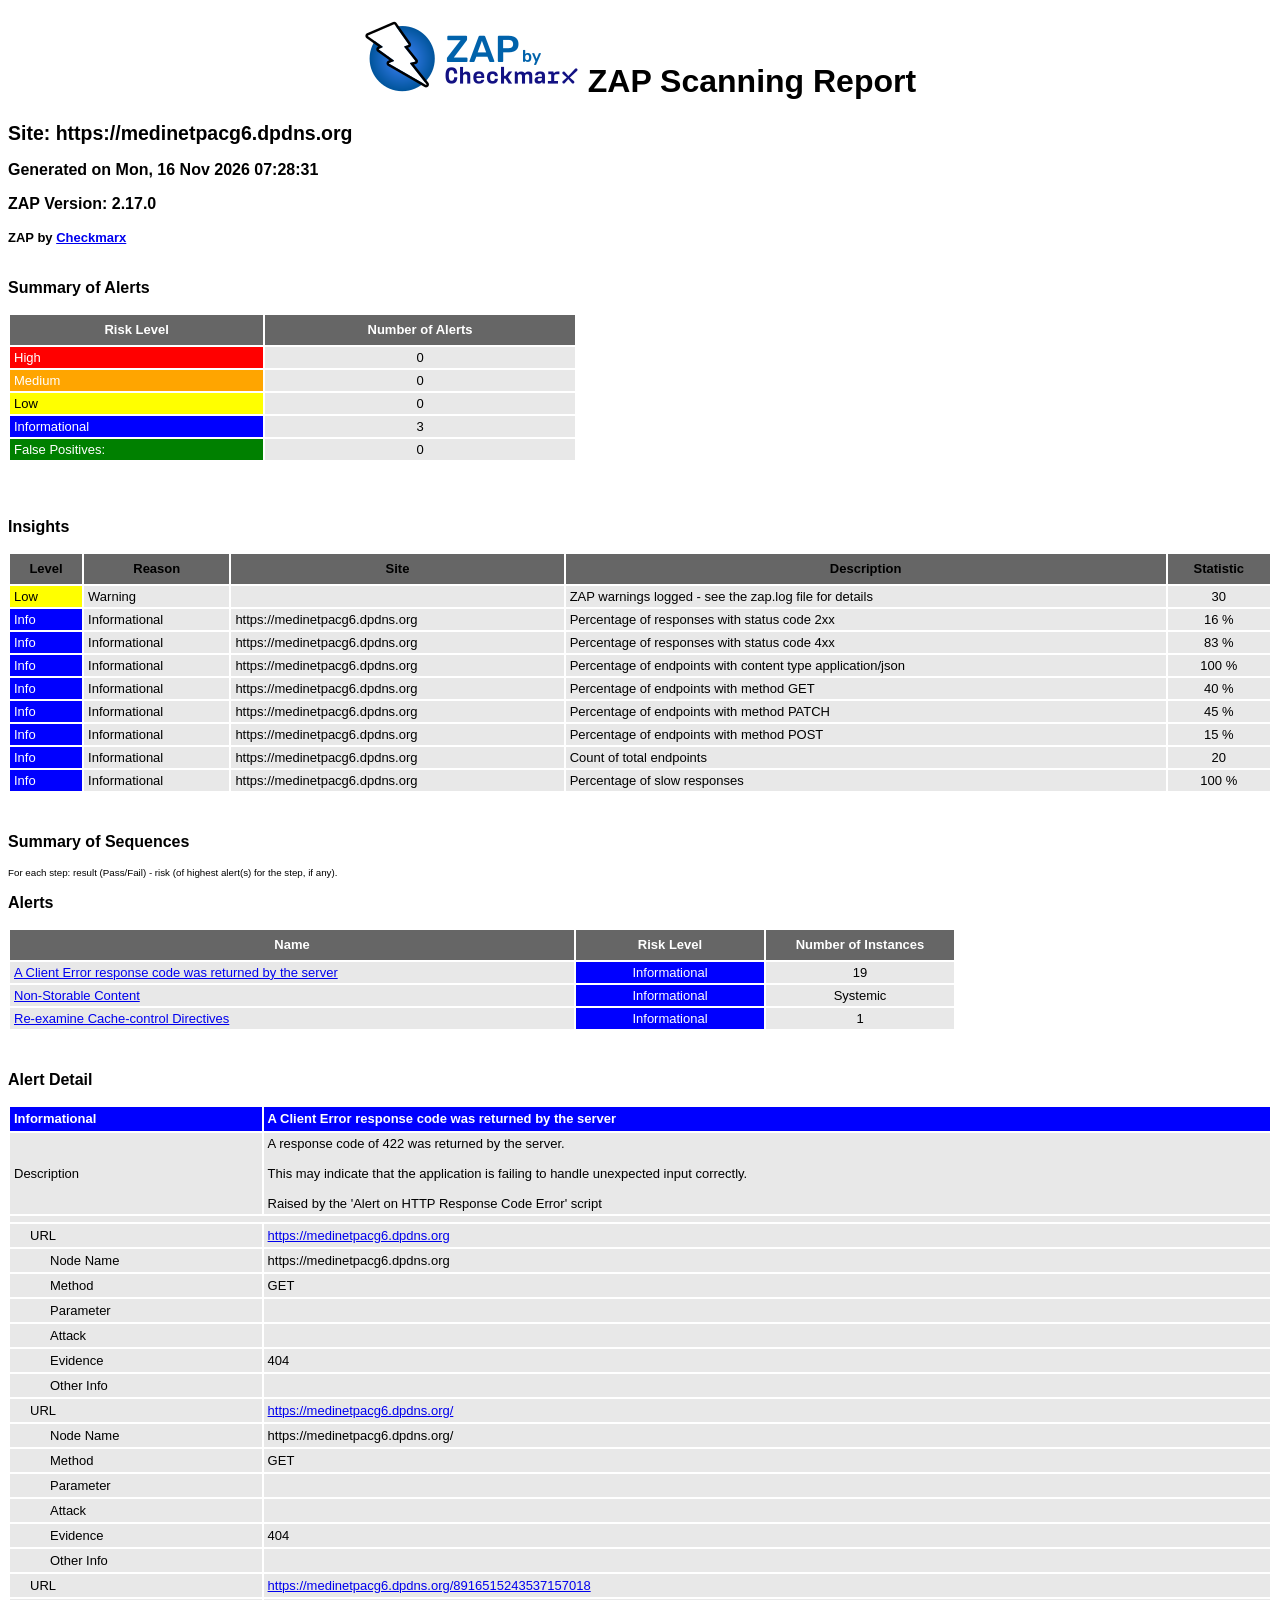
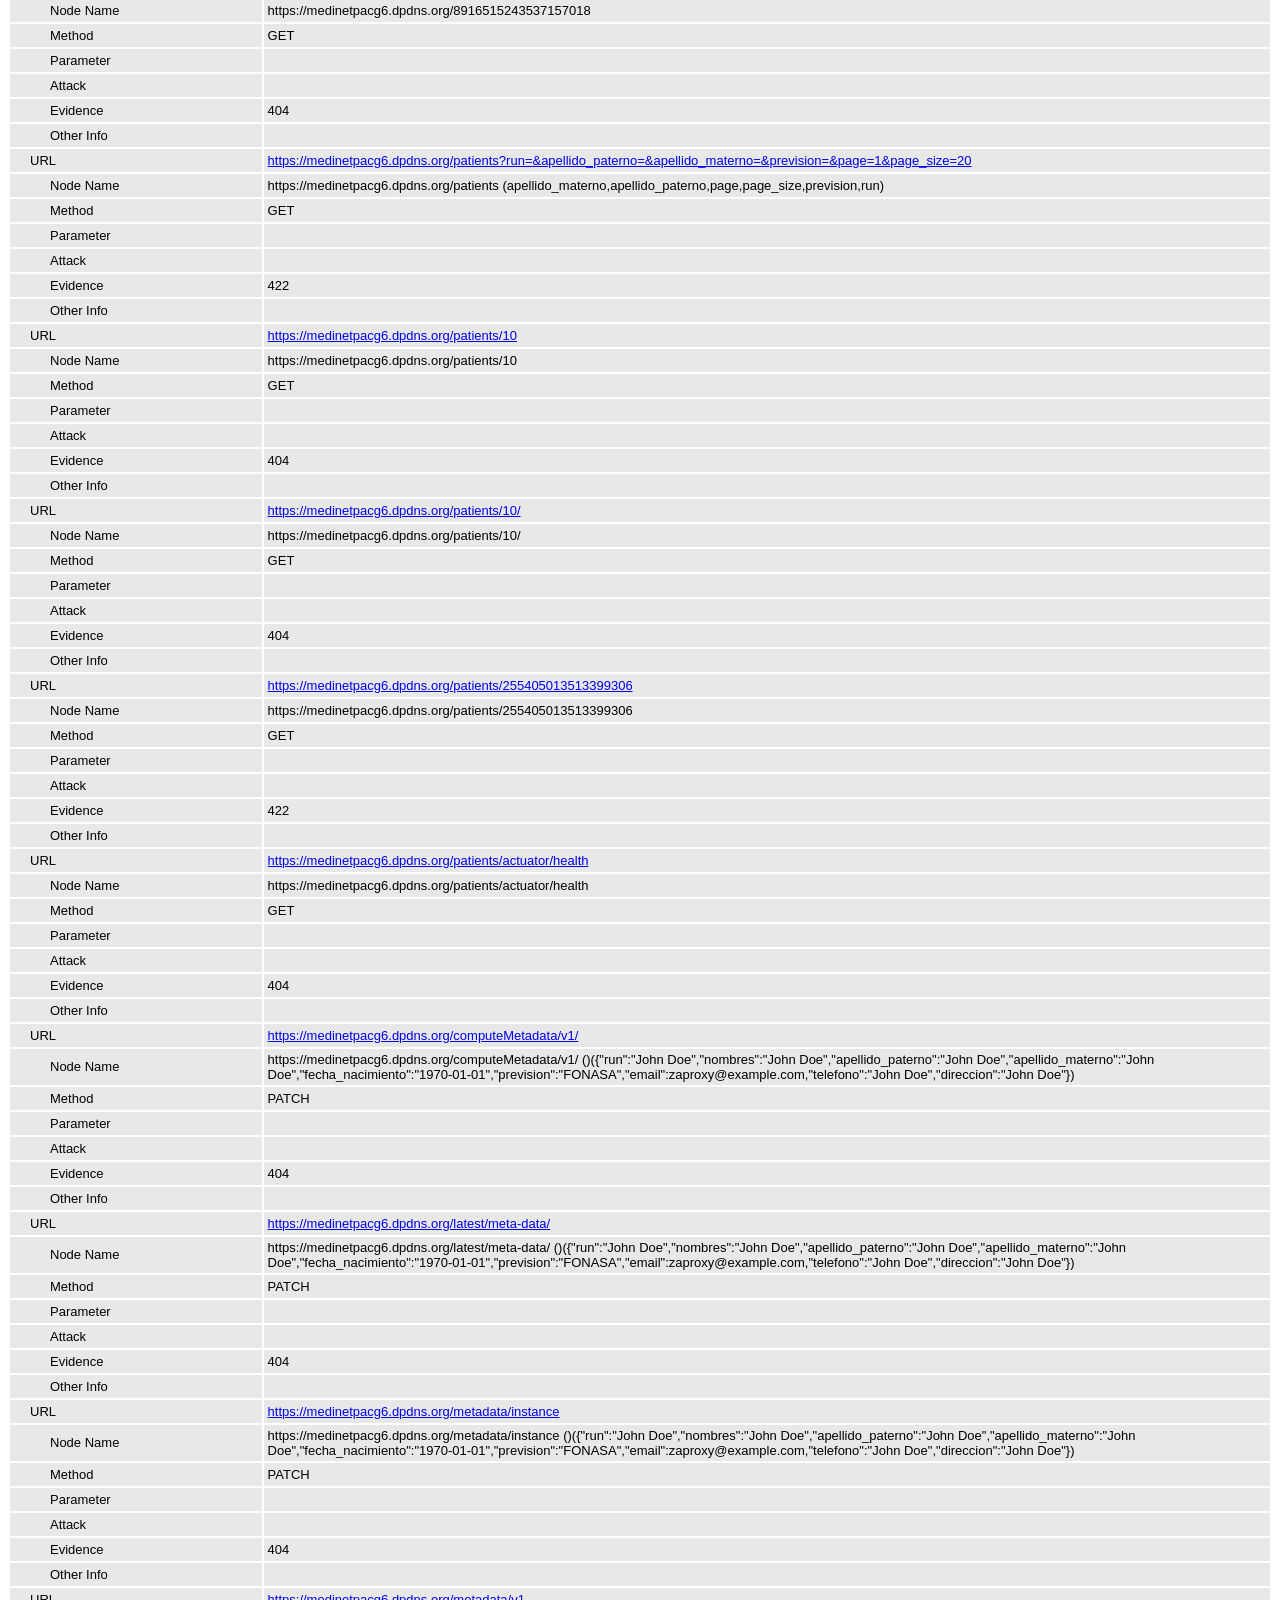
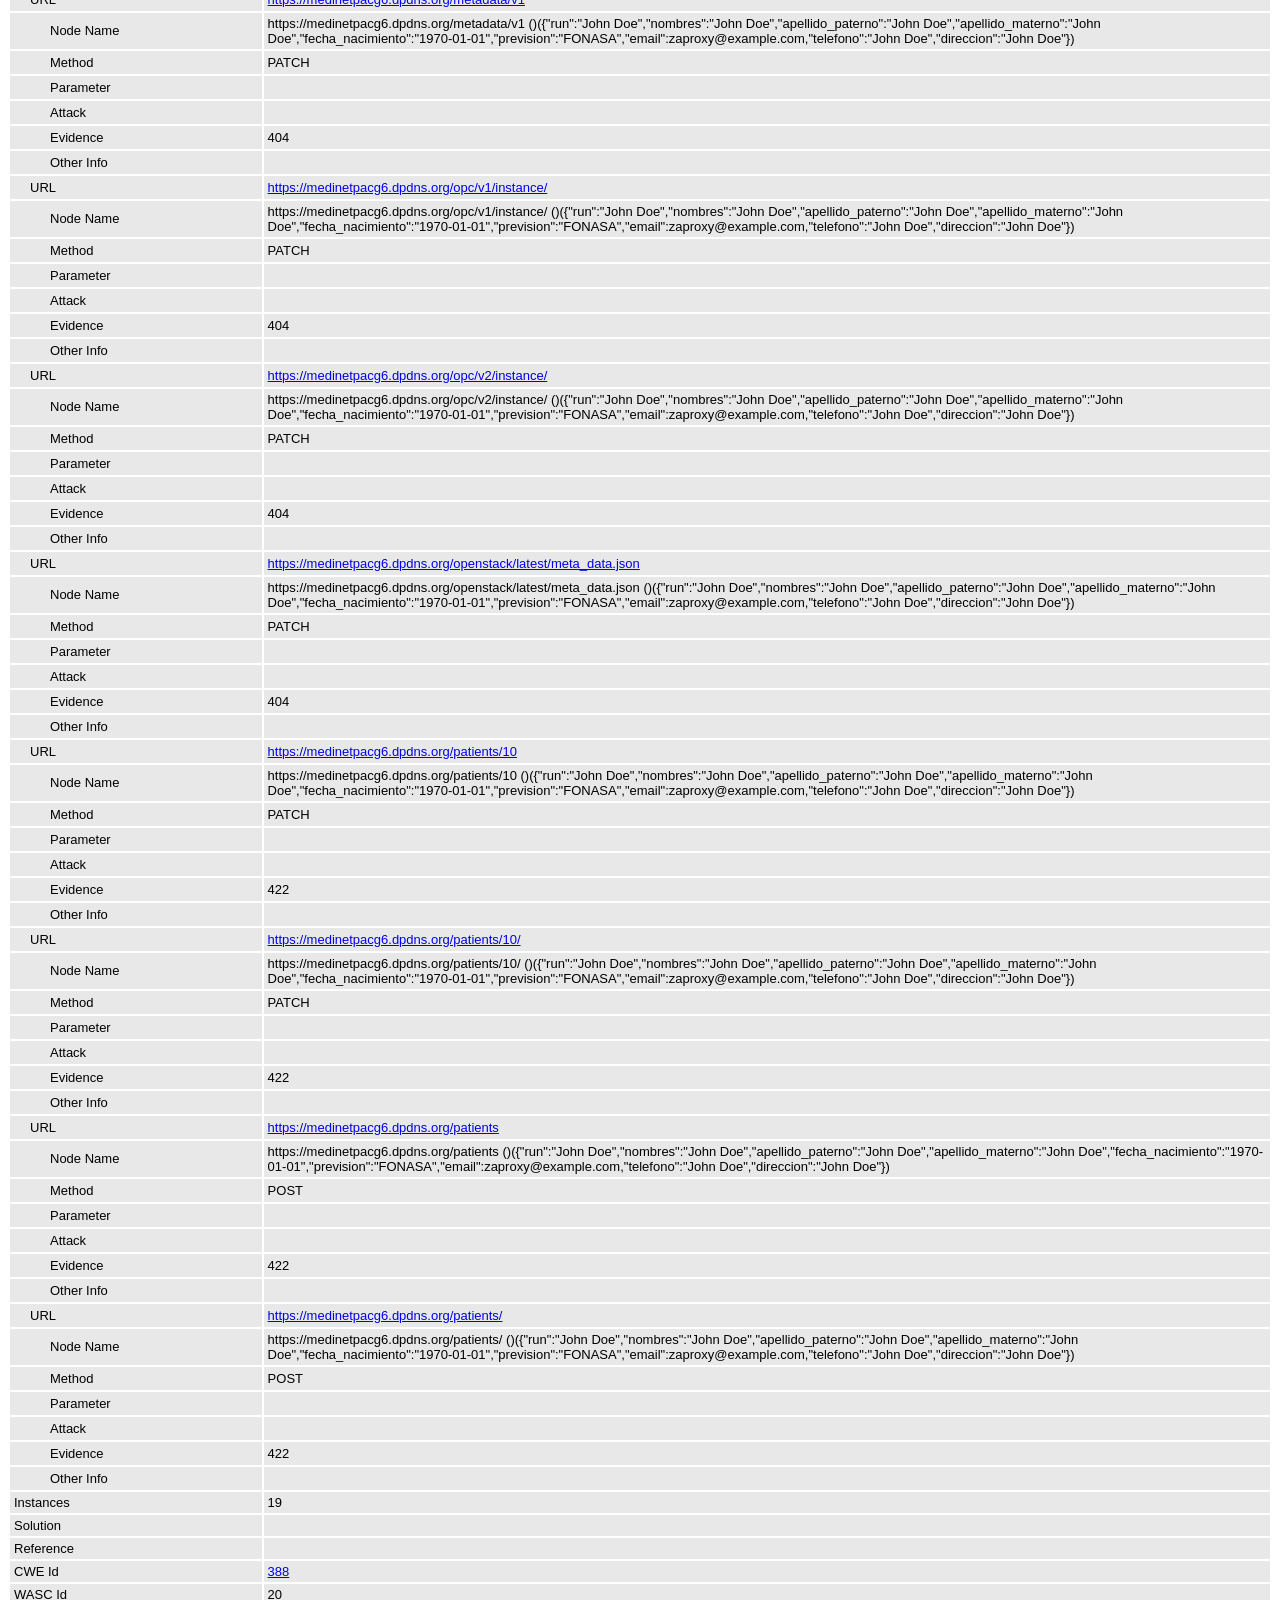
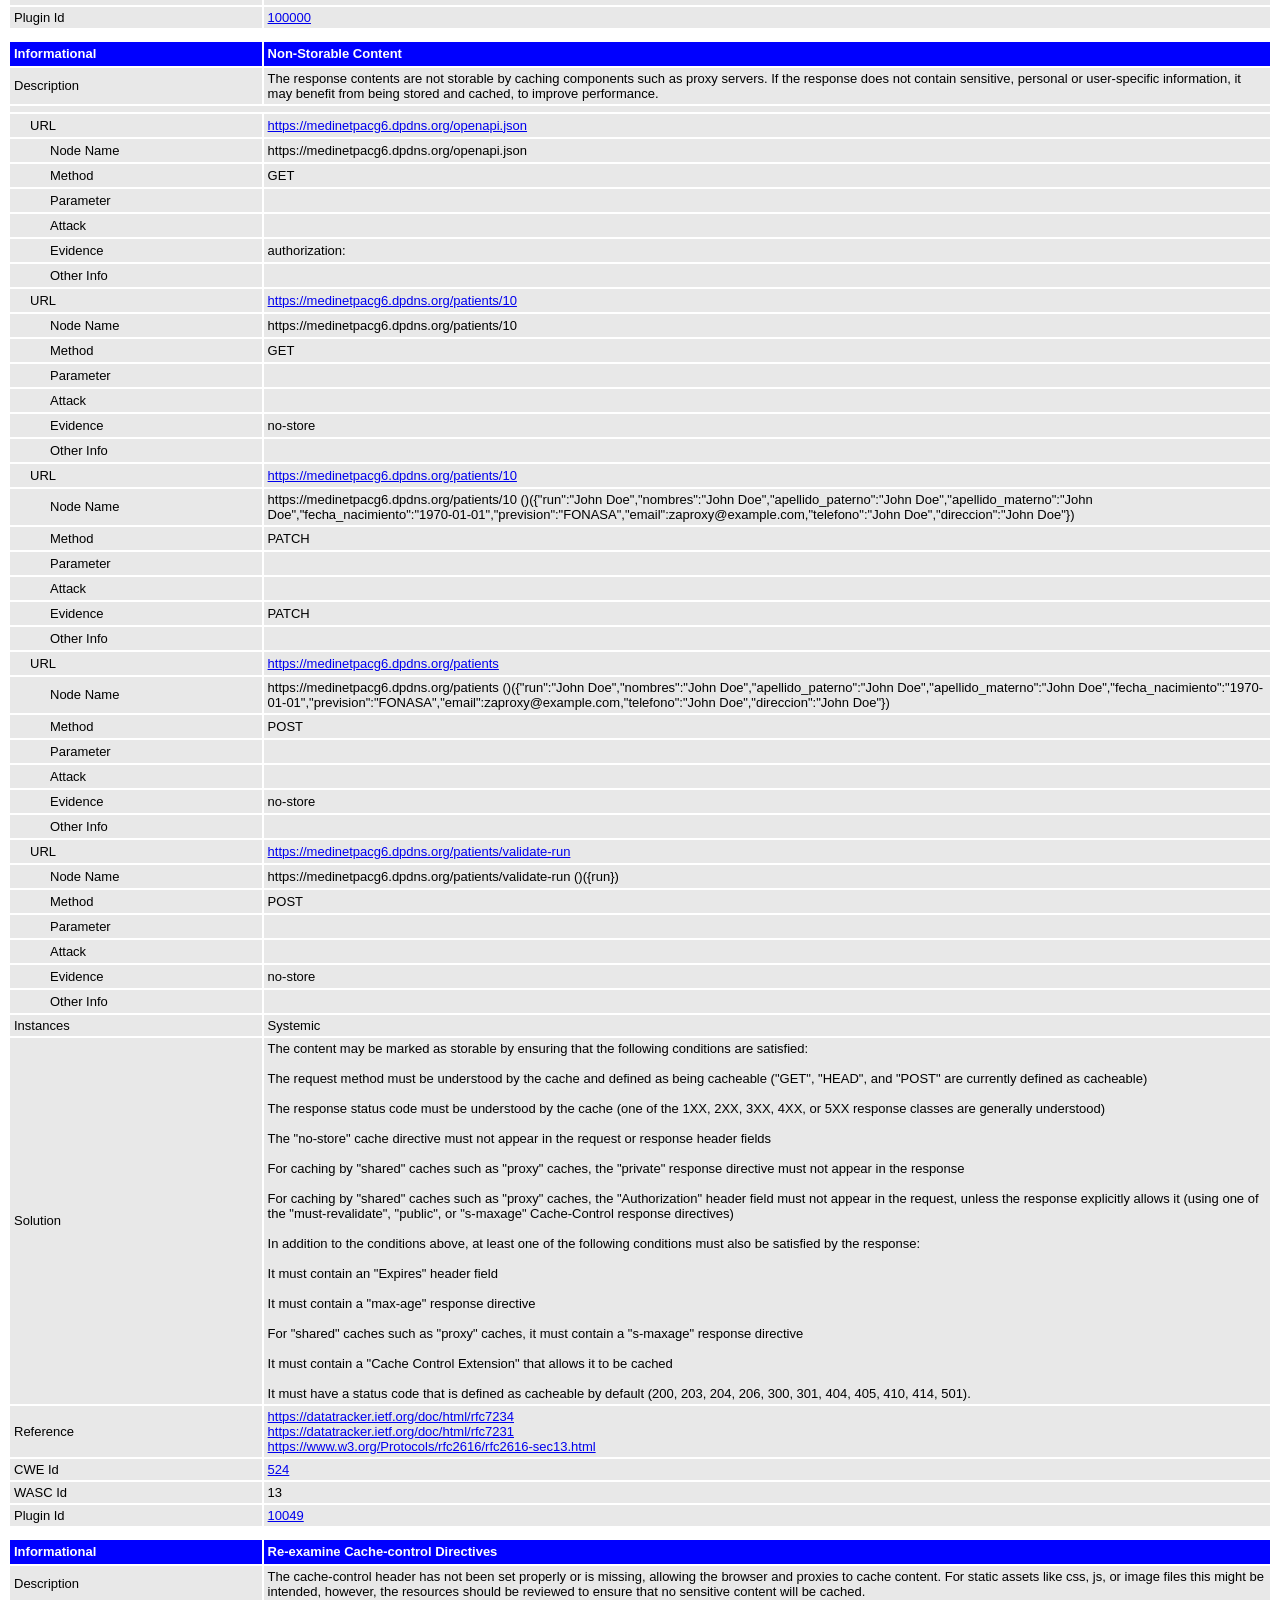
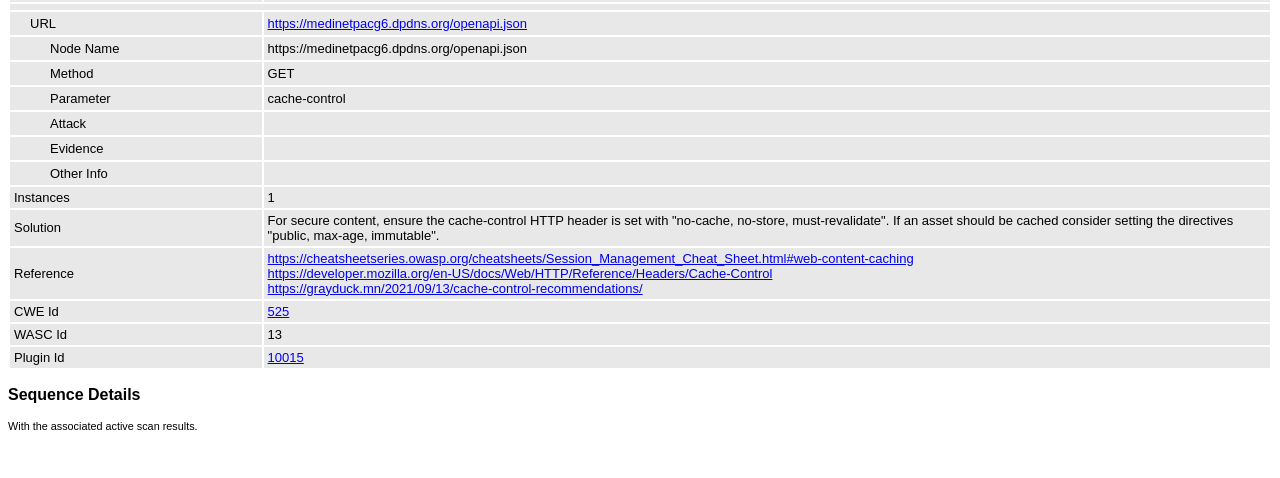
<file: docs/evidencias/aws/zap-fqdn.html>
<!DOCTYPE html>
<html>
<head>
<META http-equiv="Content-Type" content="text/html; charset=UTF-8" />
<title>ZAP Scanning Report</title>
<style type="text/css">
body {
	font-family: "Helvetica Neue", Helvetica, Arial, sans-serif;
	color: #000;
	font-size: 13px;
}

h1 {
	text-align: center;
	font-weight: bold;
	font-size: 32px
}

h3 {
	font-size: 16px;
}

table {
	border: none;
	font-size: 13px;
}

td, th {
	padding: 3px 4px;
	word-break: break-word;
}

th {
	font-weight: bold;
	background-color: #666666;
}

td {
	background-color: #e8e8e8;
}

.spacer {
	margin: 10px;
}

.spacer-lg {
	margin: 40px;
}

.indent1 {
	padding: 4px 20px;
}

.indent2 {
	padding: 4px 40px;
}

.risk-3 {
	background-color: red;
	color: #FFF;
}

.risk-2 {
	background-color: orange;
	color: #FFF;
}

.risk-1 {
	background-color: yellow;
	color: #000;
}

.risk-0 {
	background-color: blue;
	color: #FFF;
}

.risk--1 {
	background-color: green;
	color: #FFF;
}

.summary {
	width: 45%;
}

.summary th {
	color: #FFF;
}

.summary100 {
	width: 100%;
}

.summary80 {
	width: 80%;
}

.tdconstrainer {
	width: 9.1%;
	padding: 0
}

.alerts {
	width: 75%;
}

.alerts th {
	color: #FFF;
}

.results {
	width: 100%;
}

.results th {
	text-align: left;
}

.left-header {
	display: inline-block;
}

.pass {
	background: green;
	color: white
}

.pass::before {
	content: '\2714';
	color: white
}

.fail {
	background: red;
	color: white
}

.fail::before {
	content: '\2716';
	color: white
}

.alert-3b::before {
	content: '\2691';
	color: red
}

.alert-2b::before {
	content: '\2691 ';
	color: orange
}

.alert-1b::before {
	content: '\2691';
	color: yellow
}

.alert-0b::before {
	content: '\2691';
	color: blue
}

.alert-3a::after {
	content: '\2691';
	color: red
}

.alert-2a::after {
	content: '\2691 ';
	color: orange
}

.alert-1a::after {
	content: '\2691';
	color: yellow
}

.alert-0a::after {
	content: '\2691';
	color: blue
}

.lm2 {
	margin-left: 2em;
}

.smallnote {
	font-size: 0.75em
}

.alwayswhite {
	color: white
}

.script-diagnostic-screenshot {
	display: block;
	max-width: 100%;
	height: auto;
}
</style>
</head>
<body>
	<h1>
		<!-- The ZAP by Checkmark Logo -->
		<img
			src="[data-uri]"
			alt="" />
		ZAP Scanning Report
	</h1>
	<p />
	

	<h2>
		
		Site: https://medinetpacg6.dpdns.org
		
	</h2>

	<h3>
		Generated on Mon, 16 Nov 2026 07:28:31
	</h3>

	<h3>
		ZAP Version: 2.17.0
	</h3>

	<h4>
		ZAP by <a href="https://checkmarx.com/">Checkmarx</a>
	</h4>

	
		<h3 class="left-header">Summary of Alerts</h3>
		<table class="summary">
			<tr>
				<th width="45%"
					height="24">Risk Level</th>
				<th width="55%"
					align="center">Number of Alerts</th>
			</tr>
			<tr>
				<td class="risk-3">
					<div>High</div>
				</td>
				<td align="center">
					<div>0</div>
				</td>
			</tr>
			<tr>
				<td class="risk-2">
					<div>Medium</div>
				</td>
				<td align="center">
					<div>0</div>
				</td>
			</tr>
			<tr>
				<td class="risk-1">
					<div>Low</div>
				</td>
				<td align="center">
					<div>0</div>
				</td>
			</tr>
			<tr>
				<td class="risk-0">
					<div>Informational</div>
				</td>
				<td align="center">
					<div>3</div>
				</td>
			</tr>
			<tr>
				<td class="risk--1">
					<div>				False Positives:</div>
				</td>
				<td align="center">
					<div>0</div>
				</td>
			</tr>
		</table>
		<div class="spacer-lg"></div>
	
	
	
		<h3 class="left-header">Insights</h3>
		
		<table class="summary100">
			<tr>
				<th height="24">Level</th>
				<th>Reason</th>
				<th>Site</th>
				<th>Description</th>
				<th>Statistic</th>
			</tr>
			
				<tr>
				<td class="risk-1">
					<div>Low</div>
				</td>
				<td>
					<div>Warning</div>
				</td>
				<td>
					<div></div>
				</td>
				<td>
					<div>ZAP warnings logged - see the zap.log file for details</div>
				</td>
				<td align="center">
					<div>30   </div>
				</td>
				</tr>
			
				<tr>
				<td class="risk-0">
					<div>Info</div>
				</td>
				<td>
					<div>Informational</div>
				</td>
				<td>
					<div>https://medinetpacg6.dpdns.org</div>
				</td>
				<td>
					<div>Percentage of responses with status code 2xx</div>
				</td>
				<td align="center">
					<div>16 %</div>
				</td>
				</tr>
			
				<tr>
				<td class="risk-0">
					<div>Info</div>
				</td>
				<td>
					<div>Informational</div>
				</td>
				<td>
					<div>https://medinetpacg6.dpdns.org</div>
				</td>
				<td>
					<div>Percentage of responses with status code 4xx</div>
				</td>
				<td align="center">
					<div>83 %</div>
				</td>
				</tr>
			
				<tr>
				<td class="risk-0">
					<div>Info</div>
				</td>
				<td>
					<div>Informational</div>
				</td>
				<td>
					<div>https://medinetpacg6.dpdns.org</div>
				</td>
				<td>
					<div>Percentage of endpoints with content type application/json</div>
				</td>
				<td align="center">
					<div>100 %</div>
				</td>
				</tr>
			
				<tr>
				<td class="risk-0">
					<div>Info</div>
				</td>
				<td>
					<div>Informational</div>
				</td>
				<td>
					<div>https://medinetpacg6.dpdns.org</div>
				</td>
				<td>
					<div>Percentage of endpoints with method GET</div>
				</td>
				<td align="center">
					<div>40 %</div>
				</td>
				</tr>
			
				<tr>
				<td class="risk-0">
					<div>Info</div>
				</td>
				<td>
					<div>Informational</div>
				</td>
				<td>
					<div>https://medinetpacg6.dpdns.org</div>
				</td>
				<td>
					<div>Percentage of endpoints with method PATCH</div>
				</td>
				<td align="center">
					<div>45 %</div>
				</td>
				</tr>
			
				<tr>
				<td class="risk-0">
					<div>Info</div>
				</td>
				<td>
					<div>Informational</div>
				</td>
				<td>
					<div>https://medinetpacg6.dpdns.org</div>
				</td>
				<td>
					<div>Percentage of endpoints with method POST</div>
				</td>
				<td align="center">
					<div>15 %</div>
				</td>
				</tr>
			
				<tr>
				<td class="risk-0">
					<div>Info</div>
				</td>
				<td>
					<div>Informational</div>
				</td>
				<td>
					<div>https://medinetpacg6.dpdns.org</div>
				</td>
				<td>
					<div>Count of total endpoints</div>
				</td>
				<td align="center">
					<div>20   </div>
				</td>
				</tr>
			
				<tr>
				<td class="risk-0">
					<div>Info</div>
				</td>
				<td>
					<div>Informational</div>
				</td>
				<td>
					<div>https://medinetpacg6.dpdns.org</div>
				</td>
				<td>
					<div>Percentage of slow responses</div>
				</td>
				<td align="center">
					<div>100 %</div>
				</td>
				</tr>
			
		</table>
		<div class="spacer-lg"></div>
	

	

	
		
			<h3>Summary of Sequences</h3>
			<p class="smallnote">For each step: result (Pass/Fail) - risk (of highest alert(s) for the step, if any).</p>

			
				</table>
			
		
	</th:block>

	
		<h3>Alerts</h3>
		<table class="alerts">
			<tr>
				<th width="60%" height="24">Name</th>
				<th width="20%"
					align="center">Risk Level</th>
				<th width="20%"
					align="center">Number of Instances</th>
			</tr>
			<tr>
				<td><a href="#100000">A Client Error response code was returned by the server</a></td>
				<td align="center" class="risk-0">Informational</td>
				
				
				<td align="center">19</td>
				
			</tr>
			<tr>
				<td><a href="#10049">Non-Storable Content</a></td>
				<td align="center" class="risk-0">Informational</td>
				
				<td align="center">Systemic</td>
				
				
			</tr>
			<tr>
				<td><a href="#10015">Re-examine Cache-control Directives</a></td>
				<td align="center" class="risk-0">Informational</td>
				
				
				<td align="center">1</td>
				
			</tr>
		</table>
		<div class="spacer-lg"></div>
	

	
		<h3>Alert Detail</h3>
		
			<table class="results">
				<tr height="24">
					<th width="20%" class="risk-0"><a
						id="100000"></a>
						<div>Informational</div></th>
					<th class="risk-0">A Client Error response code was returned by the server</th>
				</tr>
				<tr>
					<td width="20%">Description</td>
					<td width="80%">
							<div>A response code of 422 was returned by the server.</div>
							<br />
						
							<div>This may indicate that the application is failing to handle unexpected input correctly.</div>
							<br />
						
							<div>Raised by the &#39;Alert on HTTP Response Code Error&#39; script</div>
							
						</td>
				</tr>
				<TR vAlign="top">
					<TD colspan="2"></TD>
				</TR>
				
					<tr>
						<td width="20%"
							class="indent1">URL</td>
						<td width="80%"><a href="https://medinetpacg6.dpdns.org">https://medinetpacg6.dpdns.org</a></td>
					</tr>
					<tr>
						<td width="20%"
							class="indent2">Node Name</td>
						<td width="80%">https://medinetpacg6.dpdns.org</td>
					</tr>
					<tr>
						<td width="20%"
							class="indent2">Method</td>
						<td width="80%">GET</td>
					</tr>
					<tr>
						<td width="20%"
							class="indent2">Parameter</td>
						<td width="80%"></td>
					</tr>
					<tr>
						<td width="20%"
							class="indent2">Attack</td>
						<td width="80%"></td>
					</tr>
					<tr>
						<td width="20%"
							class="indent2">Evidence</td>
						<td width="80%">404</td>
					</tr>
					<tr>
						<td width="20%"
							class="indent2">Other Info</td>
						<td width="80%"></td>
					</tr>
				
					<tr>
						<td width="20%"
							class="indent1">URL</td>
						<td width="80%"><a href="https://medinetpacg6.dpdns.org/">https://medinetpacg6.dpdns.org/</a></td>
					</tr>
					<tr>
						<td width="20%"
							class="indent2">Node Name</td>
						<td width="80%">https://medinetpacg6.dpdns.org/</td>
					</tr>
					<tr>
						<td width="20%"
							class="indent2">Method</td>
						<td width="80%">GET</td>
					</tr>
					<tr>
						<td width="20%"
							class="indent2">Parameter</td>
						<td width="80%"></td>
					</tr>
					<tr>
						<td width="20%"
							class="indent2">Attack</td>
						<td width="80%"></td>
					</tr>
					<tr>
						<td width="20%"
							class="indent2">Evidence</td>
						<td width="80%">404</td>
					</tr>
					<tr>
						<td width="20%"
							class="indent2">Other Info</td>
						<td width="80%"></td>
					</tr>
				
					<tr>
						<td width="20%"
							class="indent1">URL</td>
						<td width="80%"><a href="https://medinetpacg6.dpdns.org/8916515243537157018">https://medinetpacg6.dpdns.org/8916515243537157018</a></td>
					</tr>
					<tr>
						<td width="20%"
							class="indent2">Node Name</td>
						<td width="80%">https://medinetpacg6.dpdns.org/8916515243537157018</td>
					</tr>
					<tr>
						<td width="20%"
							class="indent2">Method</td>
						<td width="80%">GET</td>
					</tr>
					<tr>
						<td width="20%"
							class="indent2">Parameter</td>
						<td width="80%"></td>
					</tr>
					<tr>
						<td width="20%"
							class="indent2">Attack</td>
						<td width="80%"></td>
					</tr>
					<tr>
						<td width="20%"
							class="indent2">Evidence</td>
						<td width="80%">404</td>
					</tr>
					<tr>
						<td width="20%"
							class="indent2">Other Info</td>
						<td width="80%"></td>
					</tr>
				
					<tr>
						<td width="20%"
							class="indent1">URL</td>
						<td width="80%"><a href="https://medinetpacg6.dpdns.org/patients?run=&amp;apellido_paterno=&amp;apellido_materno=&amp;prevision=&amp;page=1&amp;page_size=20">https://medinetpacg6.dpdns.org/patients?run=&amp;apellido_paterno=&amp;apellido_materno=&amp;prevision=&amp;page=1&amp;page_size=20</a></td>
					</tr>
					<tr>
						<td width="20%"
							class="indent2">Node Name</td>
						<td width="80%">https://medinetpacg6.dpdns.org/patients (apellido_materno,apellido_paterno,page,page_size,prevision,run)</td>
					</tr>
					<tr>
						<td width="20%"
							class="indent2">Method</td>
						<td width="80%">GET</td>
					</tr>
					<tr>
						<td width="20%"
							class="indent2">Parameter</td>
						<td width="80%"></td>
					</tr>
					<tr>
						<td width="20%"
							class="indent2">Attack</td>
						<td width="80%"></td>
					</tr>
					<tr>
						<td width="20%"
							class="indent2">Evidence</td>
						<td width="80%">422</td>
					</tr>
					<tr>
						<td width="20%"
							class="indent2">Other Info</td>
						<td width="80%"></td>
					</tr>
				
					<tr>
						<td width="20%"
							class="indent1">URL</td>
						<td width="80%"><a href="https://medinetpacg6.dpdns.org/patients/10">https://medinetpacg6.dpdns.org/patients/10</a></td>
					</tr>
					<tr>
						<td width="20%"
							class="indent2">Node Name</td>
						<td width="80%">https://medinetpacg6.dpdns.org/patients/10</td>
					</tr>
					<tr>
						<td width="20%"
							class="indent2">Method</td>
						<td width="80%">GET</td>
					</tr>
					<tr>
						<td width="20%"
							class="indent2">Parameter</td>
						<td width="80%"></td>
					</tr>
					<tr>
						<td width="20%"
							class="indent2">Attack</td>
						<td width="80%"></td>
					</tr>
					<tr>
						<td width="20%"
							class="indent2">Evidence</td>
						<td width="80%">404</td>
					</tr>
					<tr>
						<td width="20%"
							class="indent2">Other Info</td>
						<td width="80%"></td>
					</tr>
				
					<tr>
						<td width="20%"
							class="indent1">URL</td>
						<td width="80%"><a href="https://medinetpacg6.dpdns.org/patients/10/">https://medinetpacg6.dpdns.org/patients/10/</a></td>
					</tr>
					<tr>
						<td width="20%"
							class="indent2">Node Name</td>
						<td width="80%">https://medinetpacg6.dpdns.org/patients/10/</td>
					</tr>
					<tr>
						<td width="20%"
							class="indent2">Method</td>
						<td width="80%">GET</td>
					</tr>
					<tr>
						<td width="20%"
							class="indent2">Parameter</td>
						<td width="80%"></td>
					</tr>
					<tr>
						<td width="20%"
							class="indent2">Attack</td>
						<td width="80%"></td>
					</tr>
					<tr>
						<td width="20%"
							class="indent2">Evidence</td>
						<td width="80%">404</td>
					</tr>
					<tr>
						<td width="20%"
							class="indent2">Other Info</td>
						<td width="80%"></td>
					</tr>
				
					<tr>
						<td width="20%"
							class="indent1">URL</td>
						<td width="80%"><a href="https://medinetpacg6.dpdns.org/patients/255405013513399306">https://medinetpacg6.dpdns.org/patients/255405013513399306</a></td>
					</tr>
					<tr>
						<td width="20%"
							class="indent2">Node Name</td>
						<td width="80%">https://medinetpacg6.dpdns.org/patients/255405013513399306</td>
					</tr>
					<tr>
						<td width="20%"
							class="indent2">Method</td>
						<td width="80%">GET</td>
					</tr>
					<tr>
						<td width="20%"
							class="indent2">Parameter</td>
						<td width="80%"></td>
					</tr>
					<tr>
						<td width="20%"
							class="indent2">Attack</td>
						<td width="80%"></td>
					</tr>
					<tr>
						<td width="20%"
							class="indent2">Evidence</td>
						<td width="80%">422</td>
					</tr>
					<tr>
						<td width="20%"
							class="indent2">Other Info</td>
						<td width="80%"></td>
					</tr>
				
					<tr>
						<td width="20%"
							class="indent1">URL</td>
						<td width="80%"><a href="https://medinetpacg6.dpdns.org/patients/actuator/health">https://medinetpacg6.dpdns.org/patients/actuator/health</a></td>
					</tr>
					<tr>
						<td width="20%"
							class="indent2">Node Name</td>
						<td width="80%">https://medinetpacg6.dpdns.org/patients/actuator/health</td>
					</tr>
					<tr>
						<td width="20%"
							class="indent2">Method</td>
						<td width="80%">GET</td>
					</tr>
					<tr>
						<td width="20%"
							class="indent2">Parameter</td>
						<td width="80%"></td>
					</tr>
					<tr>
						<td width="20%"
							class="indent2">Attack</td>
						<td width="80%"></td>
					</tr>
					<tr>
						<td width="20%"
							class="indent2">Evidence</td>
						<td width="80%">404</td>
					</tr>
					<tr>
						<td width="20%"
							class="indent2">Other Info</td>
						<td width="80%"></td>
					</tr>
				
					<tr>
						<td width="20%"
							class="indent1">URL</td>
						<td width="80%"><a href="https://medinetpacg6.dpdns.org/computeMetadata/v1/">https://medinetpacg6.dpdns.org/computeMetadata/v1/</a></td>
					</tr>
					<tr>
						<td width="20%"
							class="indent2">Node Name</td>
						<td width="80%">https://medinetpacg6.dpdns.org/computeMetadata/v1/ ()({&quot;run&quot;:&quot;John Doe&quot;,&quot;nombres&quot;:&quot;John Doe&quot;,&quot;apellido_paterno&quot;:&quot;John Doe&quot;,&quot;apellido_materno&quot;:&quot;John Doe&quot;,&quot;fecha_nacimiento&quot;:&quot;1970-01-01&quot;,&quot;prevision&quot;:&quot;FONASA&quot;,&quot;email&quot;:zaproxy@example.com,&quot;telefono&quot;:&quot;John Doe&quot;,&quot;direccion&quot;:&quot;John Doe&quot;})</td>
					</tr>
					<tr>
						<td width="20%"
							class="indent2">Method</td>
						<td width="80%">PATCH</td>
					</tr>
					<tr>
						<td width="20%"
							class="indent2">Parameter</td>
						<td width="80%"></td>
					</tr>
					<tr>
						<td width="20%"
							class="indent2">Attack</td>
						<td width="80%"></td>
					</tr>
					<tr>
						<td width="20%"
							class="indent2">Evidence</td>
						<td width="80%">404</td>
					</tr>
					<tr>
						<td width="20%"
							class="indent2">Other Info</td>
						<td width="80%"></td>
					</tr>
				
					<tr>
						<td width="20%"
							class="indent1">URL</td>
						<td width="80%"><a href="https://medinetpacg6.dpdns.org/latest/meta-data/">https://medinetpacg6.dpdns.org/latest/meta-data/</a></td>
					</tr>
					<tr>
						<td width="20%"
							class="indent2">Node Name</td>
						<td width="80%">https://medinetpacg6.dpdns.org/latest/meta-data/ ()({&quot;run&quot;:&quot;John Doe&quot;,&quot;nombres&quot;:&quot;John Doe&quot;,&quot;apellido_paterno&quot;:&quot;John Doe&quot;,&quot;apellido_materno&quot;:&quot;John Doe&quot;,&quot;fecha_nacimiento&quot;:&quot;1970-01-01&quot;,&quot;prevision&quot;:&quot;FONASA&quot;,&quot;email&quot;:zaproxy@example.com,&quot;telefono&quot;:&quot;John Doe&quot;,&quot;direccion&quot;:&quot;John Doe&quot;})</td>
					</tr>
					<tr>
						<td width="20%"
							class="indent2">Method</td>
						<td width="80%">PATCH</td>
					</tr>
					<tr>
						<td width="20%"
							class="indent2">Parameter</td>
						<td width="80%"></td>
					</tr>
					<tr>
						<td width="20%"
							class="indent2">Attack</td>
						<td width="80%"></td>
					</tr>
					<tr>
						<td width="20%"
							class="indent2">Evidence</td>
						<td width="80%">404</td>
					</tr>
					<tr>
						<td width="20%"
							class="indent2">Other Info</td>
						<td width="80%"></td>
					</tr>
				
					<tr>
						<td width="20%"
							class="indent1">URL</td>
						<td width="80%"><a href="https://medinetpacg6.dpdns.org/metadata/instance">https://medinetpacg6.dpdns.org/metadata/instance</a></td>
					</tr>
					<tr>
						<td width="20%"
							class="indent2">Node Name</td>
						<td width="80%">https://medinetpacg6.dpdns.org/metadata/instance ()({&quot;run&quot;:&quot;John Doe&quot;,&quot;nombres&quot;:&quot;John Doe&quot;,&quot;apellido_paterno&quot;:&quot;John Doe&quot;,&quot;apellido_materno&quot;:&quot;John Doe&quot;,&quot;fecha_nacimiento&quot;:&quot;1970-01-01&quot;,&quot;prevision&quot;:&quot;FONASA&quot;,&quot;email&quot;:zaproxy@example.com,&quot;telefono&quot;:&quot;John Doe&quot;,&quot;direccion&quot;:&quot;John Doe&quot;})</td>
					</tr>
					<tr>
						<td width="20%"
							class="indent2">Method</td>
						<td width="80%">PATCH</td>
					</tr>
					<tr>
						<td width="20%"
							class="indent2">Parameter</td>
						<td width="80%"></td>
					</tr>
					<tr>
						<td width="20%"
							class="indent2">Attack</td>
						<td width="80%"></td>
					</tr>
					<tr>
						<td width="20%"
							class="indent2">Evidence</td>
						<td width="80%">404</td>
					</tr>
					<tr>
						<td width="20%"
							class="indent2">Other Info</td>
						<td width="80%"></td>
					</tr>
				
					<tr>
						<td width="20%"
							class="indent1">URL</td>
						<td width="80%"><a href="https://medinetpacg6.dpdns.org/metadata/v1">https://medinetpacg6.dpdns.org/metadata/v1</a></td>
					</tr>
					<tr>
						<td width="20%"
							class="indent2">Node Name</td>
						<td width="80%">https://medinetpacg6.dpdns.org/metadata/v1 ()({&quot;run&quot;:&quot;John Doe&quot;,&quot;nombres&quot;:&quot;John Doe&quot;,&quot;apellido_paterno&quot;:&quot;John Doe&quot;,&quot;apellido_materno&quot;:&quot;John Doe&quot;,&quot;fecha_nacimiento&quot;:&quot;1970-01-01&quot;,&quot;prevision&quot;:&quot;FONASA&quot;,&quot;email&quot;:zaproxy@example.com,&quot;telefono&quot;:&quot;John Doe&quot;,&quot;direccion&quot;:&quot;John Doe&quot;})</td>
					</tr>
					<tr>
						<td width="20%"
							class="indent2">Method</td>
						<td width="80%">PATCH</td>
					</tr>
					<tr>
						<td width="20%"
							class="indent2">Parameter</td>
						<td width="80%"></td>
					</tr>
					<tr>
						<td width="20%"
							class="indent2">Attack</td>
						<td width="80%"></td>
					</tr>
					<tr>
						<td width="20%"
							class="indent2">Evidence</td>
						<td width="80%">404</td>
					</tr>
					<tr>
						<td width="20%"
							class="indent2">Other Info</td>
						<td width="80%"></td>
					</tr>
				
					<tr>
						<td width="20%"
							class="indent1">URL</td>
						<td width="80%"><a href="https://medinetpacg6.dpdns.org/opc/v1/instance/">https://medinetpacg6.dpdns.org/opc/v1/instance/</a></td>
					</tr>
					<tr>
						<td width="20%"
							class="indent2">Node Name</td>
						<td width="80%">https://medinetpacg6.dpdns.org/opc/v1/instance/ ()({&quot;run&quot;:&quot;John Doe&quot;,&quot;nombres&quot;:&quot;John Doe&quot;,&quot;apellido_paterno&quot;:&quot;John Doe&quot;,&quot;apellido_materno&quot;:&quot;John Doe&quot;,&quot;fecha_nacimiento&quot;:&quot;1970-01-01&quot;,&quot;prevision&quot;:&quot;FONASA&quot;,&quot;email&quot;:zaproxy@example.com,&quot;telefono&quot;:&quot;John Doe&quot;,&quot;direccion&quot;:&quot;John Doe&quot;})</td>
					</tr>
					<tr>
						<td width="20%"
							class="indent2">Method</td>
						<td width="80%">PATCH</td>
					</tr>
					<tr>
						<td width="20%"
							class="indent2">Parameter</td>
						<td width="80%"></td>
					</tr>
					<tr>
						<td width="20%"
							class="indent2">Attack</td>
						<td width="80%"></td>
					</tr>
					<tr>
						<td width="20%"
							class="indent2">Evidence</td>
						<td width="80%">404</td>
					</tr>
					<tr>
						<td width="20%"
							class="indent2">Other Info</td>
						<td width="80%"></td>
					</tr>
				
					<tr>
						<td width="20%"
							class="indent1">URL</td>
						<td width="80%"><a href="https://medinetpacg6.dpdns.org/opc/v2/instance/">https://medinetpacg6.dpdns.org/opc/v2/instance/</a></td>
					</tr>
					<tr>
						<td width="20%"
							class="indent2">Node Name</td>
						<td width="80%">https://medinetpacg6.dpdns.org/opc/v2/instance/ ()({&quot;run&quot;:&quot;John Doe&quot;,&quot;nombres&quot;:&quot;John Doe&quot;,&quot;apellido_paterno&quot;:&quot;John Doe&quot;,&quot;apellido_materno&quot;:&quot;John Doe&quot;,&quot;fecha_nacimiento&quot;:&quot;1970-01-01&quot;,&quot;prevision&quot;:&quot;FONASA&quot;,&quot;email&quot;:zaproxy@example.com,&quot;telefono&quot;:&quot;John Doe&quot;,&quot;direccion&quot;:&quot;John Doe&quot;})</td>
					</tr>
					<tr>
						<td width="20%"
							class="indent2">Method</td>
						<td width="80%">PATCH</td>
					</tr>
					<tr>
						<td width="20%"
							class="indent2">Parameter</td>
						<td width="80%"></td>
					</tr>
					<tr>
						<td width="20%"
							class="indent2">Attack</td>
						<td width="80%"></td>
					</tr>
					<tr>
						<td width="20%"
							class="indent2">Evidence</td>
						<td width="80%">404</td>
					</tr>
					<tr>
						<td width="20%"
							class="indent2">Other Info</td>
						<td width="80%"></td>
					</tr>
				
					<tr>
						<td width="20%"
							class="indent1">URL</td>
						<td width="80%"><a href="https://medinetpacg6.dpdns.org/openstack/latest/meta_data.json">https://medinetpacg6.dpdns.org/openstack/latest/meta_data.json</a></td>
					</tr>
					<tr>
						<td width="20%"
							class="indent2">Node Name</td>
						<td width="80%">https://medinetpacg6.dpdns.org/openstack/latest/meta_data.json ()({&quot;run&quot;:&quot;John Doe&quot;,&quot;nombres&quot;:&quot;John Doe&quot;,&quot;apellido_paterno&quot;:&quot;John Doe&quot;,&quot;apellido_materno&quot;:&quot;John Doe&quot;,&quot;fecha_nacimiento&quot;:&quot;1970-01-01&quot;,&quot;prevision&quot;:&quot;FONASA&quot;,&quot;email&quot;:zaproxy@example.com,&quot;telefono&quot;:&quot;John Doe&quot;,&quot;direccion&quot;:&quot;John Doe&quot;})</td>
					</tr>
					<tr>
						<td width="20%"
							class="indent2">Method</td>
						<td width="80%">PATCH</td>
					</tr>
					<tr>
						<td width="20%"
							class="indent2">Parameter</td>
						<td width="80%"></td>
					</tr>
					<tr>
						<td width="20%"
							class="indent2">Attack</td>
						<td width="80%"></td>
					</tr>
					<tr>
						<td width="20%"
							class="indent2">Evidence</td>
						<td width="80%">404</td>
					</tr>
					<tr>
						<td width="20%"
							class="indent2">Other Info</td>
						<td width="80%"></td>
					</tr>
				
					<tr>
						<td width="20%"
							class="indent1">URL</td>
						<td width="80%"><a href="https://medinetpacg6.dpdns.org/patients/10">https://medinetpacg6.dpdns.org/patients/10</a></td>
					</tr>
					<tr>
						<td width="20%"
							class="indent2">Node Name</td>
						<td width="80%">https://medinetpacg6.dpdns.org/patients/10 ()({&quot;run&quot;:&quot;John Doe&quot;,&quot;nombres&quot;:&quot;John Doe&quot;,&quot;apellido_paterno&quot;:&quot;John Doe&quot;,&quot;apellido_materno&quot;:&quot;John Doe&quot;,&quot;fecha_nacimiento&quot;:&quot;1970-01-01&quot;,&quot;prevision&quot;:&quot;FONASA&quot;,&quot;email&quot;:zaproxy@example.com,&quot;telefono&quot;:&quot;John Doe&quot;,&quot;direccion&quot;:&quot;John Doe&quot;})</td>
					</tr>
					<tr>
						<td width="20%"
							class="indent2">Method</td>
						<td width="80%">PATCH</td>
					</tr>
					<tr>
						<td width="20%"
							class="indent2">Parameter</td>
						<td width="80%"></td>
					</tr>
					<tr>
						<td width="20%"
							class="indent2">Attack</td>
						<td width="80%"></td>
					</tr>
					<tr>
						<td width="20%"
							class="indent2">Evidence</td>
						<td width="80%">422</td>
					</tr>
					<tr>
						<td width="20%"
							class="indent2">Other Info</td>
						<td width="80%"></td>
					</tr>
				
					<tr>
						<td width="20%"
							class="indent1">URL</td>
						<td width="80%"><a href="https://medinetpacg6.dpdns.org/patients/10/">https://medinetpacg6.dpdns.org/patients/10/</a></td>
					</tr>
					<tr>
						<td width="20%"
							class="indent2">Node Name</td>
						<td width="80%">https://medinetpacg6.dpdns.org/patients/10/ ()({&quot;run&quot;:&quot;John Doe&quot;,&quot;nombres&quot;:&quot;John Doe&quot;,&quot;apellido_paterno&quot;:&quot;John Doe&quot;,&quot;apellido_materno&quot;:&quot;John Doe&quot;,&quot;fecha_nacimiento&quot;:&quot;1970-01-01&quot;,&quot;prevision&quot;:&quot;FONASA&quot;,&quot;email&quot;:zaproxy@example.com,&quot;telefono&quot;:&quot;John Doe&quot;,&quot;direccion&quot;:&quot;John Doe&quot;})</td>
					</tr>
					<tr>
						<td width="20%"
							class="indent2">Method</td>
						<td width="80%">PATCH</td>
					</tr>
					<tr>
						<td width="20%"
							class="indent2">Parameter</td>
						<td width="80%"></td>
					</tr>
					<tr>
						<td width="20%"
							class="indent2">Attack</td>
						<td width="80%"></td>
					</tr>
					<tr>
						<td width="20%"
							class="indent2">Evidence</td>
						<td width="80%">422</td>
					</tr>
					<tr>
						<td width="20%"
							class="indent2">Other Info</td>
						<td width="80%"></td>
					</tr>
				
					<tr>
						<td width="20%"
							class="indent1">URL</td>
						<td width="80%"><a href="https://medinetpacg6.dpdns.org/patients">https://medinetpacg6.dpdns.org/patients</a></td>
					</tr>
					<tr>
						<td width="20%"
							class="indent2">Node Name</td>
						<td width="80%">https://medinetpacg6.dpdns.org/patients ()({&quot;run&quot;:&quot;John Doe&quot;,&quot;nombres&quot;:&quot;John Doe&quot;,&quot;apellido_paterno&quot;:&quot;John Doe&quot;,&quot;apellido_materno&quot;:&quot;John Doe&quot;,&quot;fecha_nacimiento&quot;:&quot;1970-01-01&quot;,&quot;prevision&quot;:&quot;FONASA&quot;,&quot;email&quot;:zaproxy@example.com,&quot;telefono&quot;:&quot;John Doe&quot;,&quot;direccion&quot;:&quot;John Doe&quot;})</td>
					</tr>
					<tr>
						<td width="20%"
							class="indent2">Method</td>
						<td width="80%">POST</td>
					</tr>
					<tr>
						<td width="20%"
							class="indent2">Parameter</td>
						<td width="80%"></td>
					</tr>
					<tr>
						<td width="20%"
							class="indent2">Attack</td>
						<td width="80%"></td>
					</tr>
					<tr>
						<td width="20%"
							class="indent2">Evidence</td>
						<td width="80%">422</td>
					</tr>
					<tr>
						<td width="20%"
							class="indent2">Other Info</td>
						<td width="80%"></td>
					</tr>
				
					<tr>
						<td width="20%"
							class="indent1">URL</td>
						<td width="80%"><a href="https://medinetpacg6.dpdns.org/patients/">https://medinetpacg6.dpdns.org/patients/</a></td>
					</tr>
					<tr>
						<td width="20%"
							class="indent2">Node Name</td>
						<td width="80%">https://medinetpacg6.dpdns.org/patients/ ()({&quot;run&quot;:&quot;John Doe&quot;,&quot;nombres&quot;:&quot;John Doe&quot;,&quot;apellido_paterno&quot;:&quot;John Doe&quot;,&quot;apellido_materno&quot;:&quot;John Doe&quot;,&quot;fecha_nacimiento&quot;:&quot;1970-01-01&quot;,&quot;prevision&quot;:&quot;FONASA&quot;,&quot;email&quot;:zaproxy@example.com,&quot;telefono&quot;:&quot;John Doe&quot;,&quot;direccion&quot;:&quot;John Doe&quot;})</td>
					</tr>
					<tr>
						<td width="20%"
							class="indent2">Method</td>
						<td width="80%">POST</td>
					</tr>
					<tr>
						<td width="20%"
							class="indent2">Parameter</td>
						<td width="80%"></td>
					</tr>
					<tr>
						<td width="20%"
							class="indent2">Attack</td>
						<td width="80%"></td>
					</tr>
					<tr>
						<td width="20%"
							class="indent2">Evidence</td>
						<td width="80%">422</td>
					</tr>
					<tr>
						<td width="20%"
							class="indent2">Other Info</td>
						<td width="80%"></td>
					</tr>
				
				<tr>
					<td width="20%">Instances</td>
					
					
					<td width="80%">19</td>
					
				</tr>
				<tr>
					<td width="20%">Solution</td>
					<td width="80%"></td>
				</tr>
				<tr>
					<td width="20%">Reference</td>
					<td width="80%"></td>
				</tr>
				<tr>
					<td width="20%">CWE Id</td>
					<td width="80%"><a
						href="https://cwe.mitre.org/data/definitions/388.html">388</a></td>
				</tr>
				<tr>
					<td width="20%">WASC Id</td>
					<td width="80%">20</td>
				</tr>
				<tr>
					<td width="20%">Plugin Id</td>
					<td width="80%"><a
						href="https://www.zaproxy.org/docs/alerts/100000/">100000</a></td>
				</tr>
			</table>
			<div class="spacer"></div>
		
			<table class="results">
				<tr height="24">
					<th width="20%" class="risk-0"><a
						id="10049"></a>
						<div>Informational</div></th>
					<th class="risk-0">Non-Storable Content</th>
				</tr>
				<tr>
					<td width="20%">Description</td>
					<td width="80%">
							<div>The response contents are not storable by caching components such as proxy servers. If the response does not contain sensitive, personal or user-specific information, it may benefit from being stored and cached, to improve performance.</div>
							
						</td>
				</tr>
				<TR vAlign="top">
					<TD colspan="2"></TD>
				</TR>
				
					<tr>
						<td width="20%"
							class="indent1">URL</td>
						<td width="80%"><a href="https://medinetpacg6.dpdns.org/openapi.json">https://medinetpacg6.dpdns.org/openapi.json</a></td>
					</tr>
					<tr>
						<td width="20%"
							class="indent2">Node Name</td>
						<td width="80%">https://medinetpacg6.dpdns.org/openapi.json</td>
					</tr>
					<tr>
						<td width="20%"
							class="indent2">Method</td>
						<td width="80%">GET</td>
					</tr>
					<tr>
						<td width="20%"
							class="indent2">Parameter</td>
						<td width="80%"></td>
					</tr>
					<tr>
						<td width="20%"
							class="indent2">Attack</td>
						<td width="80%"></td>
					</tr>
					<tr>
						<td width="20%"
							class="indent2">Evidence</td>
						<td width="80%">authorization:</td>
					</tr>
					<tr>
						<td width="20%"
							class="indent2">Other Info</td>
						<td width="80%"></td>
					</tr>
				
					<tr>
						<td width="20%"
							class="indent1">URL</td>
						<td width="80%"><a href="https://medinetpacg6.dpdns.org/patients/10">https://medinetpacg6.dpdns.org/patients/10</a></td>
					</tr>
					<tr>
						<td width="20%"
							class="indent2">Node Name</td>
						<td width="80%">https://medinetpacg6.dpdns.org/patients/10</td>
					</tr>
					<tr>
						<td width="20%"
							class="indent2">Method</td>
						<td width="80%">GET</td>
					</tr>
					<tr>
						<td width="20%"
							class="indent2">Parameter</td>
						<td width="80%"></td>
					</tr>
					<tr>
						<td width="20%"
							class="indent2">Attack</td>
						<td width="80%"></td>
					</tr>
					<tr>
						<td width="20%"
							class="indent2">Evidence</td>
						<td width="80%">no-store</td>
					</tr>
					<tr>
						<td width="20%"
							class="indent2">Other Info</td>
						<td width="80%"></td>
					</tr>
				
					<tr>
						<td width="20%"
							class="indent1">URL</td>
						<td width="80%"><a href="https://medinetpacg6.dpdns.org/patients/10">https://medinetpacg6.dpdns.org/patients/10</a></td>
					</tr>
					<tr>
						<td width="20%"
							class="indent2">Node Name</td>
						<td width="80%">https://medinetpacg6.dpdns.org/patients/10 ()({&quot;run&quot;:&quot;John Doe&quot;,&quot;nombres&quot;:&quot;John Doe&quot;,&quot;apellido_paterno&quot;:&quot;John Doe&quot;,&quot;apellido_materno&quot;:&quot;John Doe&quot;,&quot;fecha_nacimiento&quot;:&quot;1970-01-01&quot;,&quot;prevision&quot;:&quot;FONASA&quot;,&quot;email&quot;:zaproxy@example.com,&quot;telefono&quot;:&quot;John Doe&quot;,&quot;direccion&quot;:&quot;John Doe&quot;})</td>
					</tr>
					<tr>
						<td width="20%"
							class="indent2">Method</td>
						<td width="80%">PATCH</td>
					</tr>
					<tr>
						<td width="20%"
							class="indent2">Parameter</td>
						<td width="80%"></td>
					</tr>
					<tr>
						<td width="20%"
							class="indent2">Attack</td>
						<td width="80%"></td>
					</tr>
					<tr>
						<td width="20%"
							class="indent2">Evidence</td>
						<td width="80%">PATCH </td>
					</tr>
					<tr>
						<td width="20%"
							class="indent2">Other Info</td>
						<td width="80%"></td>
					</tr>
				
					<tr>
						<td width="20%"
							class="indent1">URL</td>
						<td width="80%"><a href="https://medinetpacg6.dpdns.org/patients">https://medinetpacg6.dpdns.org/patients</a></td>
					</tr>
					<tr>
						<td width="20%"
							class="indent2">Node Name</td>
						<td width="80%">https://medinetpacg6.dpdns.org/patients ()({&quot;run&quot;:&quot;John Doe&quot;,&quot;nombres&quot;:&quot;John Doe&quot;,&quot;apellido_paterno&quot;:&quot;John Doe&quot;,&quot;apellido_materno&quot;:&quot;John Doe&quot;,&quot;fecha_nacimiento&quot;:&quot;1970-01-01&quot;,&quot;prevision&quot;:&quot;FONASA&quot;,&quot;email&quot;:zaproxy@example.com,&quot;telefono&quot;:&quot;John Doe&quot;,&quot;direccion&quot;:&quot;John Doe&quot;})</td>
					</tr>
					<tr>
						<td width="20%"
							class="indent2">Method</td>
						<td width="80%">POST</td>
					</tr>
					<tr>
						<td width="20%"
							class="indent2">Parameter</td>
						<td width="80%"></td>
					</tr>
					<tr>
						<td width="20%"
							class="indent2">Attack</td>
						<td width="80%"></td>
					</tr>
					<tr>
						<td width="20%"
							class="indent2">Evidence</td>
						<td width="80%">no-store</td>
					</tr>
					<tr>
						<td width="20%"
							class="indent2">Other Info</td>
						<td width="80%"></td>
					</tr>
				
					<tr>
						<td width="20%"
							class="indent1">URL</td>
						<td width="80%"><a href="https://medinetpacg6.dpdns.org/patients/validate-run">https://medinetpacg6.dpdns.org/patients/validate-run</a></td>
					</tr>
					<tr>
						<td width="20%"
							class="indent2">Node Name</td>
						<td width="80%">https://medinetpacg6.dpdns.org/patients/validate-run ()({run})</td>
					</tr>
					<tr>
						<td width="20%"
							class="indent2">Method</td>
						<td width="80%">POST</td>
					</tr>
					<tr>
						<td width="20%"
							class="indent2">Parameter</td>
						<td width="80%"></td>
					</tr>
					<tr>
						<td width="20%"
							class="indent2">Attack</td>
						<td width="80%"></td>
					</tr>
					<tr>
						<td width="20%"
							class="indent2">Evidence</td>
						<td width="80%">no-store</td>
					</tr>
					<tr>
						<td width="20%"
							class="indent2">Other Info</td>
						<td width="80%"></td>
					</tr>
				
				<tr>
					<td width="20%">Instances</td>
					
					<td width="80%">Systemic</td>
					
					
				</tr>
				<tr>
					<td width="20%">Solution</td>
					<td width="80%">
							<div>The content may be marked as storable by ensuring that the following conditions are satisfied:</div>
							<br />
						
							<div>The request method must be understood by the cache and defined as being cacheable (&quot;GET&quot;, &quot;HEAD&quot;, and &quot;POST&quot; are currently defined as cacheable)</div>
							<br />
						
							<div>The response status code must be understood by the cache (one of the 1XX, 2XX, 3XX, 4XX, or 5XX response classes are generally understood)</div>
							<br />
						
							<div>The &quot;no-store&quot; cache directive must not appear in the request or response header fields</div>
							<br />
						
							<div>For caching by &quot;shared&quot; caches such as &quot;proxy&quot; caches, the &quot;private&quot; response directive must not appear in the response</div>
							<br />
						
							<div>For caching by &quot;shared&quot; caches such as &quot;proxy&quot; caches, the &quot;Authorization&quot; header field must not appear in the request, unless the response explicitly allows it (using one of the &quot;must-revalidate&quot;, &quot;public&quot;, or &quot;s-maxage&quot; Cache-Control response directives)</div>
							<br />
						
							<div>In addition to the conditions above, at least one of the following conditions must also be satisfied by the response:</div>
							<br />
						
							<div>It must contain an &quot;Expires&quot; header field</div>
							<br />
						
							<div>It must contain a &quot;max-age&quot; response directive</div>
							<br />
						
							<div>For &quot;shared&quot; caches such as &quot;proxy&quot; caches, it must contain a &quot;s-maxage&quot; response directive</div>
							<br />
						
							<div>It must contain a &quot;Cache Control Extension&quot; that allows it to be cached</div>
							<br />
						
							<div>It must have a status code that is defined as cacheable by default (200, 203, 204, 206, 300, 301, 404, 405, 410, 414, 501).</div>
							
						</td>
				</tr>
				<tr>
					<td width="20%">Reference</td>
					<td width="80%">
							<a href="https://datatracker.ietf.org/doc/html/rfc7234">https://datatracker.ietf.org/doc/html/rfc7234</a>
							<br />
						
							<a href="https://datatracker.ietf.org/doc/html/rfc7231">https://datatracker.ietf.org/doc/html/rfc7231</a>
							<br />
						
							<a href="https://www.w3.org/Protocols/rfc2616/rfc2616-sec13.html">https://www.w3.org/Protocols/rfc2616/rfc2616-sec13.html</a>
							
						</td>
				</tr>
				<tr>
					<td width="20%">CWE Id</td>
					<td width="80%"><a
						href="https://cwe.mitre.org/data/definitions/524.html">524</a></td>
				</tr>
				<tr>
					<td width="20%">WASC Id</td>
					<td width="80%">13</td>
				</tr>
				<tr>
					<td width="20%">Plugin Id</td>
					<td width="80%"><a
						href="https://www.zaproxy.org/docs/alerts/10049/">10049</a></td>
				</tr>
			</table>
			<div class="spacer"></div>
		
			<table class="results">
				<tr height="24">
					<th width="20%" class="risk-0"><a
						id="10015"></a>
						<div>Informational</div></th>
					<th class="risk-0">Re-examine Cache-control Directives</th>
				</tr>
				<tr>
					<td width="20%">Description</td>
					<td width="80%">
							<div>The cache-control header has not been set properly or is missing, allowing the browser and proxies to cache content. For static assets like css, js, or image files this might be intended, however, the resources should be reviewed to ensure that no sensitive content will be cached.</div>
							
						</td>
				</tr>
				<TR vAlign="top">
					<TD colspan="2"></TD>
				</TR>
				
					<tr>
						<td width="20%"
							class="indent1">URL</td>
						<td width="80%"><a href="https://medinetpacg6.dpdns.org/openapi.json">https://medinetpacg6.dpdns.org/openapi.json</a></td>
					</tr>
					<tr>
						<td width="20%"
							class="indent2">Node Name</td>
						<td width="80%">https://medinetpacg6.dpdns.org/openapi.json</td>
					</tr>
					<tr>
						<td width="20%"
							class="indent2">Method</td>
						<td width="80%">GET</td>
					</tr>
					<tr>
						<td width="20%"
							class="indent2">Parameter</td>
						<td width="80%">cache-control</td>
					</tr>
					<tr>
						<td width="20%"
							class="indent2">Attack</td>
						<td width="80%"></td>
					</tr>
					<tr>
						<td width="20%"
							class="indent2">Evidence</td>
						<td width="80%"></td>
					</tr>
					<tr>
						<td width="20%"
							class="indent2">Other Info</td>
						<td width="80%"></td>
					</tr>
				
				<tr>
					<td width="20%">Instances</td>
					
					
					<td width="80%">1</td>
					
				</tr>
				<tr>
					<td width="20%">Solution</td>
					<td width="80%">
							<div>For secure content, ensure the cache-control HTTP header is set with &quot;no-cache, no-store, must-revalidate&quot;. If an asset should be cached consider setting the directives &quot;public, max-age, immutable&quot;.</div>
							
						</td>
				</tr>
				<tr>
					<td width="20%">Reference</td>
					<td width="80%">
							<a href="https://cheatsheetseries.owasp.org/cheatsheets/Session_Management_Cheat_Sheet.html#web-content-caching">https://cheatsheetseries.owasp.org/cheatsheets/Session_Management_Cheat_Sheet.html#web-content-caching</a>
							<br />
						
							<a href="https://developer.mozilla.org/en-US/docs/Web/HTTP/Reference/Headers/Cache-Control">https://developer.mozilla.org/en-US/docs/Web/HTTP/Reference/Headers/Cache-Control</a>
							<br />
						
							<a href="https://grayduck.mn/2021/09/13/cache-control-recommendations/">https://grayduck.mn/2021/09/13/cache-control-recommendations/</a>
							
						</td>
				</tr>
				<tr>
					<td width="20%">CWE Id</td>
					<td width="80%"><a
						href="https://cwe.mitre.org/data/definitions/525.html">525</a></td>
				</tr>
				<tr>
					<td width="20%">WASC Id</td>
					<td width="80%">13</td>
				</tr>
				<tr>
					<td width="20%">Plugin Id</td>
					<td width="80%"><a
						href="https://www.zaproxy.org/docs/alerts/10015/">10015</a></td>
				</tr>
			</table>
			<div class="spacer"></div>
		
	

	
		
			<h3>Sequence Details</h3>
			<sup>With the associated active scan results.</sup>

			

			<div class="spacer-lg"></div>

		
	

</body>
</html>
</file>
